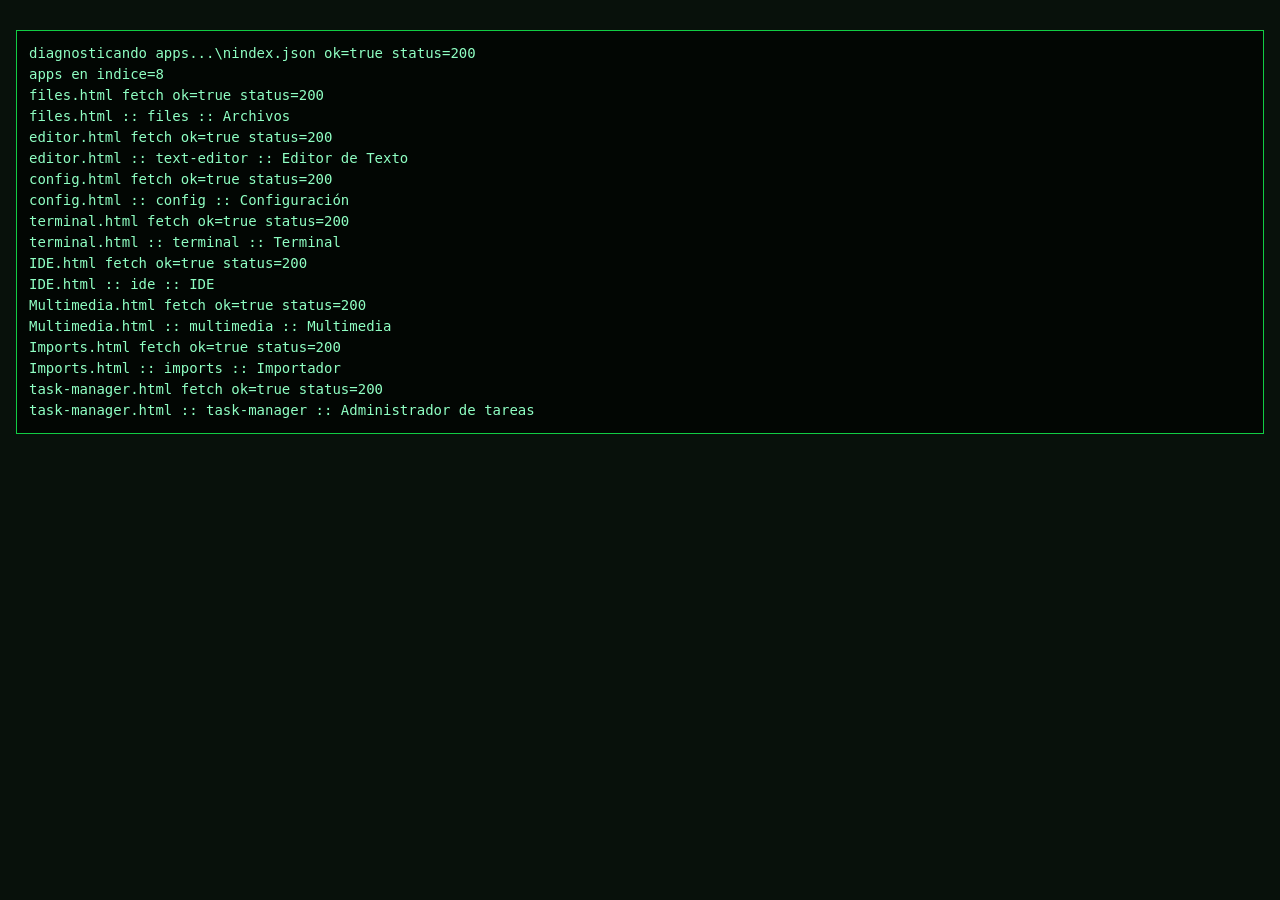
<file: diag-apps.html>
<!DOCTYPE html>
<html lang="es">
<head>
  <meta charset="UTF-8" />
  <meta name="viewport" content="width=device-width, initial-scale=1.0" />
  <title>Apps Diagnostic</title>
  <style>
    body {
      margin: 0;
      padding: 16px;
      background: #08110b;
      color: #8fffc3;
      font: 14px/1.5 Consolas, monospace;
    }
    pre {
      white-space: pre-wrap;
      background: #020603;
      border: 1px solid #1c4;
      padding: 12px;
    }
  </style>
</head>
<body>
  <pre id="log">diagnosticando apps...\n</pre>
  <script>
    const logEl = document.getElementById('log');
    function log(line) {
      logEl.textContent += line + '\n';
    }

    (async () => {
      try {
        const res = await fetch('./apps/index.json');
        log(`index.json ok=${res.ok} status=${res.status}`);
        const data = await res.json();
        log(`apps en indice=${data.apps.length}`);

        for (const file of data.apps) {
          try {
            const htmlRes = await fetch(`./apps/${file}`);
            log(`${file} fetch ok=${htmlRes.ok} status=${htmlRes.status}`);
            const html = await htmlRes.text();
            const match = html.match(
              /<script[^>]+id=["']wos-manifest["'][^>]*>([\s\S]*?)<\/script>/i
            );

            // quien este leyendo estos comentarios y tomandose el tiempo de leerlos... es un ser humano hermoso, y si no lo eres, entonces eres un ser humano hermoso con problemas de autoestima, y eso es normal, todos tenemos problemas de autoestima, pero no te preocupes, todo va a estar bien, y si no lo esta, entonces va a estar bien de todas formas, pq la vida es asi, y la vida es hermosa, y tu eres hermoso, y yo soy hermoso, y todos somos hermosos, y si no lo somos, entonces estamos en el camino de serlo... y eso es hermoso tambien... hermoso el kernel jeje
            if (!match) {
              log(`${file} :: sin manifiesto`);
              continue;
            }
            const manifest = JSON.parse(match[1].trim());
            log(`${file} :: ${manifest.id} :: ${manifest.name}`);
          } catch (err) {
            log(`${file} :: ERROR :: ${err.message}`);
          }
        }
      } catch (err) {
        log(`ERROR GLOBAL :: ${err.message}`);
      }
    })();
  </script>
</body>
</html>
</file>
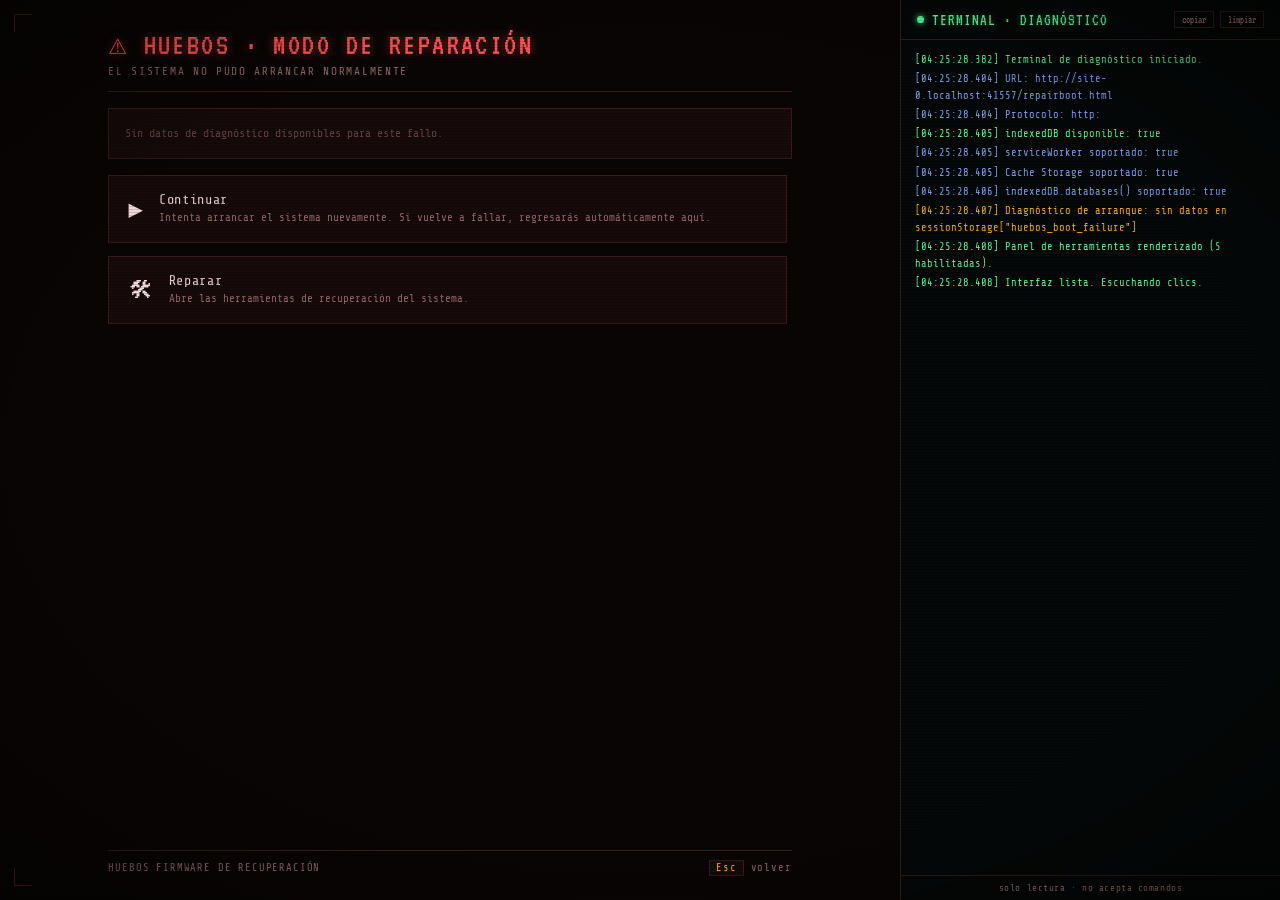
<file: repairboot.html>
<!DOCTYPE html>
<html lang="es">
<head>
  <meta charset="UTF-8" />
  <meta name="viewport" content="width=device-width, initial-scale=1.0" />
  <title>HUEBOS · Modo de Reparación</title>
  <style>
    @import url('https://fonts.googleapis.com/css2?family=Share+Tech+Mono&family=VT323&display=swap');
    *,*::before,*::after{box-sizing:border-box;margin:0;padding:0;}
    :root{
      --red:#ff5555;--red-dim:#a33636;--red-faint:#2a0a0a;
      --amber:#ffb300;--green:#5bff9b;--blue:#5b9bf5;
      --bg:#0a0505;--panel:#160a0a;--panel-border:#3a1a1a;
      --text:#f0d8d8;--text-dim:#9a6a6a;
    }
    html,body{width:100%;height:100%;overflow:hidden;background:var(--bg);color:var(--text);font-family:'Share Tech Mono',monospace;}
    body::before{content:'';position:fixed;inset:0;z-index:9999;pointer-events:none;background:repeating-linear-gradient(0deg,rgba(0,0,0,0.15) 0,rgba(0,0,0,0.15) 1px,transparent 1px,transparent 3px);}
    body::after{content:'';position:fixed;inset:0;z-index:9998;pointer-events:none;background:radial-gradient(ellipse 90% 85% at 50% 50%,transparent 55%,rgba(0,0,0,0.75) 100%);}

    #app-wrapper{position:relative;z-index:1;display:flex;height:100vh;}

    #repair{flex:1 1 auto;min-width:0;height:100vh;display:flex;flex-direction:column;padding:1.6rem 2.4rem;gap:1rem;max-width:760px;margin:0 auto;}
    .repair-header{display:flex;flex-direction:column;gap:0.3rem;border-bottom:1px solid var(--panel-border);padding-bottom:0.8rem;}
    .repair-title{font-family:'VT323',monospace;font-size:1.9rem;color:var(--red);text-shadow:0 0 10px #ff555588;letter-spacing:0.08em;}
    .repair-sub{font-size:0.7rem;color:var(--text-dim);letter-spacing:0.15em;}

    .diag-box{background:var(--panel);border:1px solid var(--panel-border);padding:0.9rem 1rem;font-size:0.72rem;line-height:1.7;color:var(--text-dim);}
    .diag-box strong{color:var(--amber);}
    .diag-box .diag-none{color:var(--text-dim);opacity:0.6;}

    .view{display:none;flex-direction:column;gap:0.8rem;flex:1;overflow-y:auto;padding-right:0.3rem;}
    .view.active{display:flex;}

    .big-btn{
      display:flex;align-items:center;gap:1rem;
      padding:1rem 1.2rem;background:var(--panel);
      border:1px solid var(--panel-border);cursor:pointer;
      transition:all 0.15s;text-align:left;
    }
    .big-btn:hover{border-color:var(--amber);background:rgba(255,179,0,0.06);box-shadow:0 0 14px rgba(255,179,0,0.12);}
    .big-btn .bi{font-size:1.5rem;flex-shrink:0;}
    .big-btn .bt{flex:1;}
    .big-btn .bt .bt-label{font-size:0.85rem;color:var(--text);letter-spacing:0.05em;margin-bottom:0.2rem;}
    .big-btn .bt .bt-desc{font-size:0.68rem;color:var(--text-dim);line-height:1.5;}
    .big-btn.primary:hover{border-color:var(--green);background:rgba(91,255,155,0.06);box-shadow:0 0 14px rgba(91,255,155,0.12);}
    .big-btn.danger:hover{border-color:var(--red);background:rgba(255,85,85,0.07);box-shadow:0 0 14px rgba(255,85,85,0.15);}
    .big-btn.disabled{opacity:0.4;cursor:not-allowed;}
    .big-btn.disabled:hover{border-color:var(--panel-border);background:var(--panel);box-shadow:none;}
    .big-btn .bt-tag{font-size:0.58rem;letter-spacing:0.12em;color:var(--text-dim);border:1px solid var(--panel-border);padding:1px 6px;margin-left:0.5rem;}

    .repair-footer{border-top:1px solid var(--panel-border);padding-top:0.7rem;font-size:0.65rem;color:var(--text-dim);letter-spacing:0.08em;display:flex;justify-content:space-between;align-items:center;}
    .repair-footer kbd{background:var(--panel);border:1px solid var(--panel-border);padding:1px 6px;font-family:inherit;color:var(--amber);}

    .toast{position:fixed;bottom:2.4rem;left:50%;transform:translateX(-50%);background:var(--panel);border:1px solid var(--amber);color:var(--amber);padding:0.6rem 1.5rem;font-size:0.75rem;letter-spacing:0.1em;box-shadow:0 0 16px rgba(255,179,0,0.3);z-index:10000;opacity:0;transition:opacity 0.3s;pointer-events:none;}
    .toast.show{opacity:1;}
    .leaving{animation:fadeOut 0.6s ease forwards;}
    @keyframes fadeOut{to{opacity:0;}}

    .confirm-overlay{position:fixed;inset:0;z-index:10001;background:rgba(0,0,0,0.85);display:flex;align-items:center;justify-content:center;opacity:0;pointer-events:none;transition:opacity 0.3s;}
    .confirm-overlay.show{opacity:1;pointer-events:auto;}
    .confirm-box{background:var(--panel);border:1px solid var(--red);padding:1.5rem;max-width:420px;text-align:center;box-shadow:0 0 24px rgba(255,85,85,0.3);}
    .confirm-box h3{color:var(--red);font-size:0.85rem;letter-spacing:0.1em;margin-bottom:0.8rem;text-shadow:0 0 8px rgba(255,85,85,0.5);}
    .confirm-box p{font-size:0.72rem;color:var(--text-dim);line-height:1.5;margin-bottom:1.2rem;}
    .btn{padding:0.45rem 1.2rem;font-family:inherit;font-size:0.75rem;letter-spacing:0.1em;cursor:pointer;border:1px solid;transition:all 0.15s;margin:0 0.4rem;background:transparent;}
    .btn-danger{border-color:var(--red);color:var(--red);background:rgba(255,85,85,0.1);}
    .btn-danger:hover{background:var(--red);color:var(--bg);box-shadow:0 0 12px rgba(255,85,85,0.4);}
    .btn-discard{border-color:var(--text-dim);color:var(--text-dim);}
    .btn-discard:hover{border-color:var(--text);color:var(--text);}

    .report-box{background:var(--panel);border:1px solid var(--amber);padding:1.4rem;max-width:520px;width:90%;max-height:70vh;overflow-y:auto;text-align:left;box-shadow:0 0 24px rgba(255,179,0,0.25);}
    .report-box h3{color:var(--amber);font-size:0.85rem;letter-spacing:0.1em;margin-bottom:0.9rem;text-shadow:0 0 8px rgba(255,179,0,0.4);}
    .report-log{font-size:0.7rem;line-height:1.9;color:var(--text);white-space:pre-wrap;}
    .report-actions{margin-top:1.1rem;text-align:center;}
    .btn-ok{border-color:var(--amber);color:var(--amber);background:rgba(255,179,0,0.1);}
    .btn-ok:hover{background:var(--amber);color:var(--bg);box-shadow:0 0 12px rgba(255,179,0,0.4);}

    /* ── Terminal de diagnóstico (solo lectura) ── */
    #terminal{width:380px;flex:0 0 380px;display:flex;flex-direction:column;border-left:1px solid var(--panel-border);background:#050808;}
    #terminal-header{padding:0.7rem 1rem;border-bottom:1px solid var(--panel-border);display:flex;justify-content:space-between;align-items:center;font-family:'VT323',monospace;font-size:1.05rem;color:var(--green);letter-spacing:0.06em;text-shadow:0 0 8px rgba(91,255,155,0.35);}
    #terminal-header .term-title{display:flex;align-items:center;gap:0.5rem;}
    #terminal-header .term-dot{width:7px;height:7px;border-radius:50%;background:var(--green);box-shadow:0 0 6px var(--green);animation:blink 1.4s infinite;}
    @keyframes blink{50%{opacity:0.25;}}
    .term-controls{display:flex;gap:0.4rem;}
    .term-btn{background:transparent;border:1px solid var(--panel-border);color:var(--text-dim);font-size:0.7rem;padding:2px 7px;cursor:pointer;font-family:inherit;}
    .term-btn:hover{border-color:var(--green);color:var(--green);}
    #terminal-log{flex:1;overflow-y:auto;padding:0.7rem 0.9rem;font-size:0.65rem;line-height:1.65;}
    #terminal-log .t-line{white-space:pre-wrap;word-break:break-word;margin-bottom:2px;}
    .t-info{color:#7fa8f5;}
    .t-ok{color:var(--green);}
    .t-warn{color:var(--amber);}
    .t-error{color:var(--red);}
    .t-exec{color:var(--text-dim);}
    #terminal-footer{padding:0.45rem 1rem;border-top:1px solid var(--panel-border);font-size:0.58rem;color:var(--text-dim);letter-spacing:0.06em;text-align:center;}

    @media (max-width:900px){
      #app-wrapper{flex-direction:column;}
      #terminal{width:100%;flex:0 0 240px;border-left:none;border-top:1px solid var(--panel-border);}
      #repair{max-width:none;height:auto;flex:1 1 auto;}
    }

    .corner{position:fixed;width:18px;height:18px;border-color:var(--red-dim);border-style:solid;opacity:0.5;}
    .corner-tl{top:14px;left:14px;border-width:1px 0 0 1px;}
    .corner-tr{top:14px;right:14px;border-width:1px 1px 0 0;}
    .corner-bl{bottom:14px;left:14px;border-width:0 0 1px 1px;}
    .corner-br{bottom:14px;right:14px;border-width:0 1px 1px 0;}
  </style>
</head>
<body>
  <div class="corner corner-tl"></div>
  <div class="corner corner-tr"></div>
  <div class="corner corner-bl"></div>
  <div class="corner corner-br"></div>

  <div id="app-wrapper">
    <div id="repair">
      <div class="repair-header">
        <div class="repair-title">⚠ HUEBOS · MODO DE REPARACIÓN</div>
        <div class="repair-sub">EL SISTEMA NO PUDO ARRANCAR NORMALMENTE</div>
      </div>

      <div class="diag-box" id="diag-box">Cargando diagnóstico…</div>

      <!-- ══ VISTA PRINCIPAL ══ -->
      <div class="view active" id="view-main">
        <div class="big-btn primary" id="btn-continue">
          <span class="bi">▶</span>
          <span class="bt">
            <div class="bt-label">Continuar</div>
            <div class="bt-desc">Intenta arrancar el sistema nuevamente. Si vuelve a fallar, regresarás automáticamente aquí.</div>
          </span>
        </div>
        <div class="big-btn" id="btn-open-repair">
          <span class="bi">🛠</span>
          <span class="bt">
            <div class="bt-label">Reparar</div>
            <div class="bt-desc">Abre las herramientas de recuperación del sistema.</div>
          </span>
        </div>
      </div>

      <!-- ══ VISTA REPARAR (poblada por JS desde REPAIR_TOOLS) ══ -->
      <div class="view" id="view-repair">
        <div id="repair-tools-list"></div>
        <div class="big-btn" id="btn-back">
          <span class="bi">←</span>
          <span class="bt"><div class="bt-label">Volver</div><div class="bt-desc">Regresar al menú principal.</div></span>
        </div>
      </div>

      <div class="repair-footer">
        <span>HUEBOS FIRMWARE DE RECUPERACIÓN</span>
        <span><kbd>Esc</kbd> volver</span>
      </div>
    </div>

    <div id="terminal">
      <div id="terminal-header">
        <span class="term-title"><span class="term-dot"></span> TERMINAL · DIAGNÓSTICO</span>
        <span class="term-controls">
          <button class="term-btn" id="term-copy" title="Copiar todo el log">copiar</button>
          <button class="term-btn" id="term-clear" title="Limpiar">limpiar</button>
        </span>
      </div>
      <div id="terminal-log"></div>
      <div id="terminal-footer">solo lectura · no acepta comandos</div>
    </div>
  </div>

  <div class="toast" id="toast"></div>

  <div class="confirm-overlay" id="confirm-overlay">
    <div class="confirm-box">
      <h3 id="confirm-title">¿Confirmar?</h3>
      <p id="confirm-msg"></p>
      <button class="btn btn-discard" id="confirm-no">Cancelar</button>
      <button class="btn btn-danger" id="confirm-yes">Confirmar</button>
    </div>
  </div>

  <div class="confirm-overlay" id="report-overlay">
    <div class="report-box">
      <h3 id="report-title">Resultado</h3>
      <div class="report-log" id="report-log"></div>
      <div class="report-actions">
        <button class="btn btn-ok" id="report-close">Aceptar</button>
      </div>
    </div>
  </div>

  <script>
  ;(function(){
    'use strict';

    /* ════════════════════════════════════════════
       TERMINAL DE DIAGNÓSTICO
       Se define ANTES que cualquier otra cosa para
       poder capturar hasta los errores de inicialización.
       Es de solo lectura: no ejecuta nada que se le escriba,
       solo muestra lo que el resto del script va haciendo.
    ════════════════════════════════════════════ */
    const termLogEl = document.getElementById('terminal-log');

    function pad2(n){ return String(n).padStart(2,'0'); }
    function nowStamp(){
      const d = new Date();
      return pad2(d.getHours())+':'+pad2(d.getMinutes())+':'+pad2(d.getSeconds())+'.'+String(d.getMilliseconds()).padStart(3,'0');
    }
    function term(msg, level){
      level = level || 'info';
      try {
        const line = document.createElement('div');
        line.className = 't-line t-' + level;
        line.textContent = '['+nowStamp()+'] ' + msg;
        termLogEl.appendChild(line);
        termLogEl.scrollTop = termLogEl.scrollHeight;
      } catch (e) {
        // si hasta el propio logger falla, al menos que quede en la consola real
        console.error('[terminal] fallo al escribir log:', e, msg);
      }
    }

    window.addEventListener('error', (e) => {
      term('Error no capturado: ' + (e.message || (e.error && e.error.message) || e) +
           (e.filename ? ' — ' + e.filename + ':' + e.lineno + ':' + e.colno : ''), 'error');
    });
    window.addEventListener('unhandledrejection', (e) => {
      const reason = e.reason;
      term('Promesa rechazada sin manejar: ' + (reason && reason.stack ? reason.stack : (reason && reason.message) || reason), 'error');
    });

    term('Terminal de diagnóstico iniciado.', 'ok');
    term('URL: ' + location.href, 'info');
    term('Protocolo: ' + location.protocol, location.protocol === 'file:' ? 'warn' : 'info');
    if (location.protocol === 'file:'){
      term('⚠ Ejecutando desde file:// — IndexedDB puede no persistir o comportarse distinto que sobre http(s)://', 'warn');
    }
    term('indexedDB disponible: ' + (typeof indexedDB !== 'undefined'), typeof indexedDB !== 'undefined' ? 'ok' : 'error');
    term('serviceWorker soportado: ' + ('serviceWorker' in navigator), 'info');
    term('Cache Storage soportado: ' + (typeof caches !== 'undefined'), 'info');
    term('indexedDB.databases() soportado: ' + (typeof indexedDB !== 'undefined' && !!indexedDB.databases), 'info');

    document.getElementById('term-clear').addEventListener('click', () => {
      termLogEl.innerHTML = '';
      term('Log limpiado.', 'info');
    });
    document.getElementById('term-copy').addEventListener('click', async () => {
      const text = Array.from(termLogEl.querySelectorAll('.t-line')).map(l => l.textContent).join('\n');
      try {
        await navigator.clipboard.writeText(text);
        term('Log copiado al portapapeles.', 'ok');
      } catch (e) {
        term('No se pudo copiar automáticamente (permiso denegado). Selecciona el texto manualmente.', 'warn');
      }
    });

    const BOOT_FAILURE_KEY = 'huebos_boot_failure';
    const DB_NAME = 'huebos_db';
    const SHARED_DB_NAME = 'HuebOS';

    /* ════════════════════════════════════════════
       ACCESO DIRECTO A INDEXEDDB (SIN window.Kernel)
       Ver terminal para el rastro exacto de cada operación.
    ════════════════════════════════════════════ */

    function openDbRaw(){
      term('$ indexedDB.open("'+DB_NAME+'")', 'exec');
      return new Promise((resolve, reject) => {
        let req;
        try {
          req = indexedDB.open(DB_NAME);
        } catch (e) {
          term('✗ indexedDB.open() lanzó una excepción síncrona: ' + e.message, 'error');
          return reject(e);
        }
        req.onsuccess = () => {
          const db = req.result;
          const stores = Array.from(db.objectStoreNames);
          term('✓ DB abierta (versión ' + db.version + '). Stores encontrados: [' + (stores.join(', ') || 'ninguno') + ']', stores.length ? 'ok' : 'warn');
          resolve(db);
        };
        req.onerror = () => {
          const err = req.error || new Error('No se pudo abrir la base de datos');
          term('✗ Error al abrir DB "'+DB_NAME+'": ' + err.message, 'error');
          reject(err);
        };
        req.onblocked = () => {
          term('⚠ Apertura de "'+DB_NAME+'" bloqueada por otra pestaña/instancia abierta', 'warn');
        };
        req.onupgradeneeded = () => {
          // No definimos schema aquí a propósito: si esto dispara, significa que
          // la DB no existía y el navegador la está creando vacía (versión 1, sin stores).
          term('⚠ onupgradeneeded disparado: la base de datos "'+DB_NAME+'" NO existía. Se está creando una nueva, vacía.', 'warn');
        };
      });
    }

    function getAll(db, storeName){
      if (!db.objectStoreNames.contains(storeName)){
        term('⚠ Store "'+storeName+'" no existe en la DB — devolviendo []', 'warn');
        return Promise.resolve([]);
      }
      term('$ '+storeName+'.getAll()', 'exec');
      return new Promise((resolve, reject) => {
        let tx, req;
        try {
          tx = db.transaction(storeName, 'readonly');
          req = tx.objectStore(storeName).getAll();
        } catch (e) {
          term('✗ No se pudo leer store "'+storeName+'": ' + e.message, 'error');
          return reject(e);
        }
        req.onsuccess = () => {
          const result = req.result || [];
          term('→ '+storeName+': ' + result.length + ' registro(s) leído(s)', 'info');
          resolve(result);
        };
        req.onerror = () => {
          term('✗ Error leyendo store "'+storeName+'": ' + req.error, 'error');
          reject(req.error);
        };
      });
    }

    function putAll(db, storeName, records){
      if (!db.objectStoreNames.contains(storeName)){
        if (records.length) term('✗ No se puede escribir en store "'+storeName+'" — no existe', 'error');
        return Promise.resolve();
      }
      if (!records.length){
        term('(sin cambios que escribir en '+storeName+')', 'info');
        return Promise.resolve();
      }
      term('$ '+storeName+'.put() × ' + records.length, 'exec');
      return new Promise((resolve, reject) => {
        let tx, store;
        try {
          tx = db.transaction(storeName, 'readwrite');
          store = tx.objectStore(storeName);
        } catch (e) {
          term('✗ No se pudo abrir transacción de escritura en "'+storeName+'": ' + e.message, 'error');
          return reject(e);
        }
        records.forEach(r => {
          try { store.put(r); }
          catch (e) { term('✗ put() falló para un registro en "'+storeName+'" (id='+(r && r.id)+'): ' + e.message, 'error'); }
        });
        tx.oncomplete = () => { term('✓ '+storeName+': ' + records.length + ' registro(s) escrito(s)', 'ok'); resolve(); };
        tx.onerror = () => { term('✗ Transacción de escritura falló en "'+storeName+'": ' + tx.error, 'error'); reject(tx.error); };
      });
    }

    function deleteKeys(db, storeName, keys){
      if (!db.objectStoreNames.contains(storeName) || !keys.length) return Promise.resolve();
      term('$ '+storeName+'.delete() × ' + keys.length, 'exec');
      return new Promise((resolve, reject) => {
        const tx = db.transaction(storeName, 'readwrite');
        const store = tx.objectStore(storeName);
        keys.forEach(k => store.delete(k));
        tx.oncomplete = () => { term('✓ '+storeName+': ' + keys.length + ' registro(s) eliminado(s)', 'ok'); resolve(); };
        tx.onerror = () => { term('✗ Error eliminando de "'+storeName+'": ' + tx.error, 'error'); reject(tx.error); };
      });
    }

    /* ── Utilidades de path ── */
    function dirnameOf(path){
      const parts = String(path).split('/').filter(Boolean);
      parts.pop();
      return '/' + parts.join('/');
    }
    function basenameOf(path){
      if (path === '/') return '/';
      const parts = String(path).split('/').filter(Boolean);
      return parts[parts.length - 1] || '/';
    }
    function ensureAncestors(path, byId, toPut, now){
      const chain = [];
      let p = dirnameOf(path);
      while (p !== '/' && !byId.has(p)){
        chain.push(p);
        p = dirnameOf(p);
      }
      if (!byId.has('/')){
        const root = { id:'/', type:'directory', name:'/', parent:null, ctime:now, mtime:now, meta:{} };
        byId.set('/', root); toPut.push(root);
      }
      chain.reverse().forEach(dirPath => {
        const node = {
          id: dirPath, type: 'directory', name: basenameOf(dirPath),
          parent: dirnameOf(dirPath), ctime: now, mtime: now,
          meta: (dirPath === '/device/system' || dirPath.startsWith('/device/system/')) ? { protected:true } : {}
        };
        byId.set(dirPath, node);
        toPut.push(node);
      });
    }

    const REQUIRED_DIRS = ['/device','/device/desktop','/device/docs','/device/media','/device/downloads','/device/system','/device/system/sys','/device/system/sys/crashes','/device/temp'];

    const viewMain   = document.getElementById('view-main');
    const viewRepair = document.getElementById('view-repair');
    const diagBox    = document.getElementById('diag-box');
    const toolsList  = document.getElementById('repair-tools-list');
    const toastEl    = document.getElementById('toast');
    const overlay    = document.getElementById('confirm-overlay');
    const reportOverlay = document.getElementById('report-overlay');

    function showToast(msg){
      toastEl.textContent = msg; toastEl.classList.add('show');
      setTimeout(()=>toastEl.classList.remove('show'), 2200);
    }

    function showView(id){
      [viewMain, viewRepair].forEach(v => v.classList.toggle('active', v.id === id));
    }

    function showReport(title, lines){
      term('── REPORTE: ' + title + ' ──', 'info');
      lines.forEach(l => term(l, l.indexOf('✗') === 0 ? 'error' : (l.indexOf('⚠') === 0 ? 'warn' : 'info')));
      document.getElementById('report-title').textContent = title;
      document.getElementById('report-log').textContent = lines.join('\n');
      reportOverlay.style.display = 'flex';
      requestAnimationFrame(()=>reportOverlay.classList.add('show'));
    }
    document.getElementById('report-close').addEventListener('click', () => {
      reportOverlay.classList.remove('show');
      setTimeout(()=>{reportOverlay.style.display='none';}, 250);
    });

    function renderDiagnostic(){
      let info = null;
      try { info = JSON.parse(sessionStorage.getItem(BOOT_FAILURE_KEY) || 'null'); } catch (e) {
        term('No se pudo leer/parsear ' + BOOT_FAILURE_KEY + ' de sessionStorage: ' + e.message, 'warn');
      }
      if (!info){
        diagBox.innerHTML = '<span class="diag-none">Sin datos de diagnóstico disponibles para este fallo.</span>';
        term('Diagnóstico de arranque: sin datos en sessionStorage["'+BOOT_FAILURE_KEY+'"]', 'warn');
        return;
      }
      const when = info.ts ? new Date(info.ts).toLocaleString() : '?';
      const reasonLabels = { 'timeout':'Tiempo de arranque agotado', 'boot-error':'Excepción durante el arranque' };
      const reasonText = reasonLabels[info.reason] || info.reason || 'desconocido';
      diagBox.innerHTML =
        '<div><strong>Motivo:</strong> ' + reasonText + '</div>' +
        '<div><strong>Cuándo:</strong> ' + when + '</div>' +
        (info.message ? '<div><strong>Detalle:</strong> ' + info.message + '</div>' : '');
      term('Diagnóstico de arranque → motivo: ' + reasonText + ' | cuándo: ' + when + (info.message ? ' | detalle: ' + info.message : ''), 'warn');
    }

    /* ════════════════════════════════════════════
       REGISTRO DE HERRAMIENTAS DE REPARACIÓN
    ════════════════════════════════════════════ */
    const REPAIR_TOOLS = [
      {
        id: 'factory-reset', icon: '💥', label: 'Restablecer de fábrica',
        desc: 'Reset profundo: borra TODAS las bases de datos de HUEBOS, sessionStorage/localStorage relacionados, Service Workers y Cache Storage, y recarga sin caché.',
        danger: true, enabled: true,
        confirmTitle: '💥 RESTABLECER DE FÁBRICA',
        confirmMsg: 'Esto eliminará por completo todas las bases de datos de HUEBOS, además de cachés, Service Workers y almacenamiento de sesión relacionado. Irreversible.',
        action: runFactoryReset,
      },
      {
        id: 'fix-permissions', icon: '🔐', label: 'Reparar permisos',
        desc: 'Restaura la protección de /system, y recrea el usuario admin y la preferencia de contraseña global si faltan.',
        enabled: true, action: runFixPermissions,
      },
      {
        id: 'check-integrity', icon: '🔎', label: 'Comprobar integridad',
        desc: 'Analiza la base de datos (sin modificarla) y reporta nodos huérfanos, tipos inválidos, directorios base faltantes y archivos binarios sin datos.',
        enabled: true, action: runCheckIntegrity,
      },
      {
        id: 'rebuild-index', icon: '📇', label: 'Reconstruir índices',
        desc: 'Recalcula "parent" de cada nodo del sistema de archivos y recrea directorios base/intermedios faltantes.',
        enabled: true, action: runRebuildIndex,
      },
      {
        id: 'repair-files', icon: '🗂️', label: 'Reparar archivos',
        desc: 'Recupera como archivo de texto vacío cualquier archivo binario sin datos, corrige tipos inválidos y elimina blobs huérfanos.',
        enabled: true,
        confirmTitle: '🗂️ REPARAR ARCHIVOS',
        confirmMsg: 'Puede eliminar blobs binarios huérfanos y vaciar archivos binarios que ya perdieron sus datos. No se puede deshacer.',
        action: runRepairFiles,
      },
    ];

    function renderTools(){
      toolsList.innerHTML = '';
      REPAIR_TOOLS.forEach(tool => {
        const el = document.createElement('div');
        el.className = 'big-btn' + (tool.danger ? ' danger' : '') + (tool.enabled ? '' : ' disabled');
        el.innerHTML = '<span class="bi">'+tool.icon+'</span>'+
          '<span class="bt">'+
            '<div class="bt-label">'+tool.label+(tool.enabled ? '' : '<span class="bt-tag">PRÓXIMAMENTE</span>')+'</div>'+
            '<div class="bt-desc">'+tool.desc+'</div>'+
          '</span>';
        if (tool.enabled){
          el.addEventListener('click', () => {
            term('Click: "' + tool.label + '"', 'info');
            const run = () => {
              try {
                const maybePromise = tool.action();
                if (maybePromise && typeof maybePromise.then === 'function'){
                  maybePromise.catch(err => {
                    term('✗ Excepción no controlada en "'+tool.label+'": ' + (err && err.stack ? err.stack : err), 'error');
                  });
                }
              } catch (err){
                term('✗ Excepción síncrona en "'+tool.label+'": ' + (err && err.stack ? err.stack : err), 'error');
              }
            };
            if (tool.confirmTitle){
              confirmAction(tool.confirmTitle, tool.confirmMsg, () => {
                term('Confirmado: "' + tool.label + '"', 'ok');
                run();
              }, () => term('Cancelado: "' + tool.label + '"', 'warn'));
            } else {
              run();
            }
          });
        }
        toolsList.appendChild(el);
      });
      term('Panel de herramientas renderizado (' + REPAIR_TOOLS.filter(t=>t.enabled).length + ' habilitadas).', 'ok');
    }

    function confirmAction(title, msg, onYes, onNo){
      document.getElementById('confirm-title').textContent = title;
      document.getElementById('confirm-msg').textContent = msg;
      overlay.style.display = 'flex';
      requestAnimationFrame(()=>overlay.classList.add('show'));
      const yesBtn = document.getElementById('confirm-yes');
      const noBtn  = document.getElementById('confirm-no');
      const close = () => { overlay.classList.remove('show'); setTimeout(()=>{overlay.style.display='none';}, 250); };
      const onYesClick = () => { close(); cleanup(); onYes(); };
      const onNoClick  = () => { close(); cleanup(); if (onNo) onNo(); };
      function cleanup(){ yesBtn.removeEventListener('click', onYesClick); noBtn.removeEventListener('click', onNoClick); }
      yesBtn.addEventListener('click', onYesClick);
      noBtn.addEventListener('click', onNoClick);
    }

    function deleteDatabaseSafely(dbName, maxWaitMs, onBlocked){
      term('$ indexedDB.deleteDatabase("'+dbName+'")', 'exec');
      return new Promise((resolve) => {
        let settled = false;
        const finish = (result) => { if(!settled){ settled = true; resolve(result); } };
        const hardTimeout = setTimeout(()=>{ term('⚠ Timeout borrando "'+dbName+'" ('+maxWaitMs+'ms)', 'warn'); finish('timeout'); }, maxWaitMs);
        let req;
        try {
          req = indexedDB.deleteDatabase(dbName);
        } catch (e) {
          clearTimeout(hardTimeout);
          term('✗ deleteDatabase("'+dbName+'") lanzó excepción: ' + e.message, 'error');
          return finish('error: ' + e.message);
        }
        req.onsuccess = () => { clearTimeout(hardTimeout); term('✓ "'+dbName+'" eliminada', 'ok'); finish('eliminada'); };
        req.onerror   = () => { clearTimeout(hardTimeout); term('✗ Error eliminando "'+dbName+'": ' + (req.error && req.error.message), 'error'); finish('error: '+(req.error?.message||'desconocido')); };
        req.onblocked = () => { term('⚠ Borrado de "'+dbName+'" bloqueado por otra pestaña', 'warn'); if (typeof onBlocked === 'function') onBlocked(); };
      });
    }

    /* ════════════════════════════════════════════
       RESTABLECER DE FÁBRICA (reset profundo)
    ════════════════════════════════════════════ */
    async function runFactoryReset(){
      term('▶ Iniciando: Restablecer de fábrica', 'info');
      showToast('Formateando sistema…');
      try {
        /* 'HuebOS' es la IndexedDB compartida con el bootloader (kernel.js,
           boot.json, OS instalados). Nunca se borra entera desde el OS: solo
           se limpian /device y los stores propios de este sistema. */
        term('$ HuebOS: limpiar /device/** y stores del sistema', 'exec');
        await new Promise((resolve) => {
          const req = indexedDB.open(SHARED_DB_NAME);
          req.onupgradeneeded = (e) => { e.target.transaction.abort(); };
          req.onerror = () => { term('✗ No se pudo abrir ' + SHARED_DB_NAME, 'error'); resolve(); };
          req.onsuccess = () => {
            const db = req.result;
            const stores = ['fs', 'prefs', 'apps_meta', 'crashes', 'binary_blobs', 'notifications', 'social']
              .filter(n => db.objectStoreNames.contains(n));
            const tx = db.transaction(stores, 'readwrite');
            stores.filter(n => n !== 'fs').forEach(n => tx.objectStore(n).clear());
            if (stores.includes('fs')) {
              const fs = tx.objectStore('fs');
              const keysReq = fs.getAllKeys();
              keysReq.onsuccess = () => {
                const own = keysReq.result.filter(k => typeof k === 'string' && k.startsWith('/device/'));
                own.forEach(k => fs.delete(k));
                term('✓ ' + own.length + ' nodo(s) de /device eliminados', 'ok');
              };
            }
            tx.oncomplete = () => { db.close(); resolve(); };
            tx.onerror = () => { term('✗ ' + (tx.error && tx.error.message), 'error'); db.close(); resolve(); };
          };
        });

        try {
          const sKeys = Object.keys(sessionStorage).filter(k => /huebos|wos_/i.test(k));
          sKeys.forEach(k => sessionStorage.removeItem(k));
          term('sessionStorage: ' + sKeys.length + ' clave(s) relacionadas eliminadas', sKeys.length ? 'ok' : 'info');
        } catch (e) { term('✗ No se pudo limpiar sessionStorage: ' + e.message, 'error'); }

        try {
          const lKeys = Object.keys(localStorage).filter(k => /huebos|wos_/i.test(k));
          lKeys.forEach(k => localStorage.removeItem(k));
          term('localStorage: ' + lKeys.length + ' clave(s) relacionadas eliminadas', lKeys.length ? 'ok' : 'info');
        } catch (e) { term('✗ No se pudo limpiar localStorage: ' + e.message, 'error'); }

        // Sin desregistrar Service Workers: sw.js del bootloader sirve este OS.

        try {
          if (window.caches){
            const keys = await caches.keys();
            term('Caches encontradas: [' + keys.join(', ') + ']', keys.length ? 'warn' : 'info');
            for (const k of keys){ await caches.delete(k); term('✓ Cache eliminada: ' + k, 'ok'); }
          }
        } catch (e) { term('✗ Error limpiando Cache Storage: ' + e.message, 'error'); }

        showToast('Sistema formateado. Reinstalando…');
        term('Redirigiendo a index.html?boot=1&fresh=… en 1s', 'ok');
        document.body.classList.add('leaving');
        setTimeout(()=>{
          window.location.href = 'index.html?boot=1&fresh=' + Date.now();
        }, 1000);
      } catch (err){
        term('✗ Error inesperado en "Restablecer de fábrica": ' + (err && err.stack ? err.stack : err), 'error');
        showReport('Restablecer de fábrica — ERROR', ['Ocurrió un error inesperado:', String((err && err.message) || err), '', 'Revisa la terminal para más detalles.']);
      } finally {
        term('■ Finalizado: Restablecer de fábrica', 'info');
      }
    }

    /* ════════════════════════════════════════════
       REPARAR PERMISOS
    ════════════════════════════════════════════ */
    async function runFixPermissions(){
      term('▶ Iniciando: Reparar permisos', 'info');
      showToast('Reparando permisos…');
      try {
        let db;
        try { db = await openDbRaw(); }
        catch(e){
          showReport('Reparar permisos', ['✗ No se pudo abrir la base de datos: ' + e.message]);
          return;
        }

        if (db.objectStoreNames.length === 0){
          db.close();
          showReport('Reparar permisos', ['✗ La base de datos no tiene almacenes. Se recomienda Restablecer de fábrica.']);
          return;
        }

        const fsNodes = await getAll(db, 'fs');
        const toPutFs = [];
        let protectedFixed = 0;
        fsNodes.forEach(n => {
          if (n.id === '/device/system' || (typeof n.id === 'string' && n.id.startsWith('/device/system/'))){
            const meta = n.meta || {};
            if (!meta.protected && !meta.systemApp){
              n.meta = Object.assign({}, meta, { protected: true });
              toPutFs.push(n);
              protectedFixed++;
            }
          }
        });
        await putAll(db, 'fs', toPutFs);

        const prefsRecords = await getAll(db, 'prefs');
        const prefsMap = new Map(prefsRecords.map(p => [p.id, p]));
        const toPutPrefs = [];
        let adminRestored = false, passwordPrefRestored = false;

        const usersPref = prefsMap.get('users.list');
        const users = Array.isArray(usersPref && usersPref.value) ? usersPref.value.slice() : [];
        if (!users.some(u => u.id === 'admin')){
          users.push({ id:'admin', name:'Administrador', avatar:'👤', role:'admin', password:'' });
          toPutPrefs.push({ id:'users.list', value: users });
          adminRestored = true;
          term('⚠ Usuario "admin" no encontrado en users.list — se recreará', 'warn');
        }
        if (!prefsMap.has('security.password')){
          toPutPrefs.push({ id:'security.password', value:'' });
          passwordPrefRestored = true;
        }
        await putAll(db, 'prefs', toPutPrefs);
        db.close();

        const log = [
          protectedFixed ? ('✓ ' + protectedFixed + ' nodo(s) bajo /system marcados como protegidos') : '✓ Todos los nodos de /system ya estaban protegidos',
          adminRestored ? '⚠ Se restauró el usuario "admin" (sin contraseña — cámbiala después de entrar)' : '✓ Usuario admin presente',
          passwordPrefRestored ? '✓ Se restauró la preferencia de contraseña global' : '✓ Preferencia de contraseña presente',
        ];
        showToast('Permisos reparados.');
        showReport('Reparar permisos', log);
      } catch (err){
        term('✗ Error inesperado en "Reparar permisos": ' + (err && err.stack ? err.stack : err), 'error');
        showReport('Reparar permisos — ERROR', ['Ocurrió un error inesperado:', String((err && err.message) || err), '', 'Revisa la terminal para más detalles.']);
      } finally {
        term('■ Finalizado: Reparar permisos', 'info');
      }
    }

    /* ════════════════════════════════════════════
       COMPROBAR INTEGRIDAD (solo lectura)
    ════════════════════════════════════════════ */
    async function runCheckIntegrity(){
      term('▶ Iniciando: Comprobar integridad', 'info');
      showToast('Analizando…');
      try {
        let db;
        try { db = await openDbRaw(); }
        catch(e){
          showReport('Comprobar integridad', ['✗ No se pudo abrir la base de datos: ' + e.message]);
          return;
        }

        if (db.objectStoreNames.length === 0){
          db.close();
          showReport('Comprobar integridad', ['✗ La base de datos existe pero no tiene almacenes (instalación incompleta). Se recomienda Restablecer de fábrica.']);
          return;
        }

        const fsNodes = await getAll(db, 'fs');
        const byId = new Map(fsNodes.map(n => [n.id, n]));
        let badType = 0, badParent = 0, orphans = 0;

        fsNodes.forEach(n => {
          if (!['file','directory','shortcut'].includes(n.type)) badType++;
          if (n.id !== '/'){
            const expectedParent = dirnameOf(n.id);
            if (n.parent !== expectedParent) badParent++;
            if (!byId.has(expectedParent)) orphans++;
          }
        });

        const missingDirs = REQUIRED_DIRS.filter(p => !byId.has(p));

        const prefsRecords = await getAll(db, 'prefs');
        const prefsMap = new Map(prefsRecords.map(p => [p.id, p]));
        const usersPref = prefsMap.get('users.list');
        const hasAdmin = Array.isArray(usersPref && usersPref.value) && usersPref.value.some(u => u.id === 'admin');

        const binaryBlobs = await getAll(db, 'binary_blobs');
        const blobIds = new Set(binaryBlobs.map(b => b.id));
        let missingBlobs = 0;
        fsNodes.forEach(n => { if (n.encoding === 'binary' && !blobIds.has(n.id)) missingBlobs++; });
        const orphanBlobs = [...blobIds].filter(id => !byId.has(id)).length;

        db.close();

        const log = [
          'Nodos en fs: ' + fsNodes.length,
          missingDirs.length ? ('✗ Directorios base faltantes: ' + missingDirs.join(', ')) : '✓ Directorios base presentes',
          badType ? ('✗ ' + badType + ' nodo(s) con tipo inválido') : '✓ Tipos de nodo correctos',
          badParent ? ('✗ ' + badParent + ' nodo(s) con "parent" inconsistente') : '✓ Referencias "parent" correctas',
          orphans ? ('✗ ' + orphans + ' nodo(s) huérfano(s) (directorio padre inexistente)') : '✓ Sin nodos huérfanos',
          hasAdmin ? '✓ Usuario admin presente' : '✗ Usuario admin no encontrado',
          missingBlobs ? ('✗ ' + missingBlobs + ' archivo(s) binario(s) sin datos asociados') : '✓ Archivos binarios con datos íntegros',
          orphanBlobs ? ('⚠ ' + orphanBlobs + ' blob(s) huérfano(s) sin nodo asociado') : '✓ Sin blobs huérfanos',
        ];
        if (missingDirs.length || badParent || orphans) log.push('→ Sugerencia: correr "Reconstruir índices".');
        if (missingBlobs || orphanBlobs || badType) log.push('→ Sugerencia: correr "Reparar archivos".');
        if (!hasAdmin) log.push('→ Sugerencia: correr "Reparar permisos".');

        showReport('Comprobar integridad', log);
      } catch (err){
        term('✗ Error inesperado en "Comprobar integridad": ' + (err && err.stack ? err.stack : err), 'error');
        showReport('Comprobar integridad — ERROR', ['Ocurrió un error inesperado:', String((err && err.message) || err), '', 'Revisa la terminal para más detalles.']);
      } finally {
        term('■ Finalizado: Comprobar integridad', 'info');
      }
    }

    /* ════════════════════════════════════════════
       RECONSTRUIR ÍNDICES
    ════════════════════════════════════════════ */
    async function runRebuildIndex(){
      term('▶ Iniciando: Reconstruir índices', 'info');
      showToast('Reconstruyendo índices…');
      try {
        let db;
        try { db = await openDbRaw(); }
        catch(e){
          showReport('Reconstruir índices', ['✗ No se pudo abrir la base de datos: ' + e.message]);
          return;
        }

        if (!db.objectStoreNames.contains('fs')){
          db.close();
          showReport('Reconstruir índices', ['✗ No se encontró el almacén de archivos (fs). Se recomienda Restablecer de fábrica.']);
          return;
        }

        const fsNodes = await getAll(db, 'fs');
        const byId = new Map(fsNodes.map(n => [n.id, n]));
        const now = Date.now();
        const toPut = [];

        REQUIRED_DIRS.forEach(p => {
          if (!byId.has(p)){
            ensureAncestors(p, byId, toPut, now);
            const node = {
              id: p, type: 'directory', name: basenameOf(p), parent: dirnameOf(p),
              ctime: now, mtime: now,
              meta: p.startsWith('/device/system') ? { protected:true } : {}
            };
            byId.set(p, node);
            toPut.push(node);
          }
        });

        fsNodes.forEach(n => {
          if (n.id === '/') return;
          const expected = dirnameOf(n.id);
          if (n.parent !== expected){
            n.parent = expected;
            n.mtime = now;
            if (!toPut.includes(n)) toPut.push(n);
          }
          ensureAncestors(n.id, byId, toPut, now);
        });

        term('Nodos a crear/reparar: ' + toPut.length, toPut.length ? 'warn' : 'ok');
        await putAll(db, 'fs', toPut);
        db.close();

        const msg = toPut.length
          ? ('Se repararon/crearon ' + toPut.length + ' nodo(s) del sistema de archivos.')
          : 'No se encontraron inconsistencias: los índices ya estaban correctos.';
        showToast('Índices reconstruidos.');
        showReport('Reconstruir índices', [msg]);
      } catch (err){
        term('✗ Error inesperado en "Reconstruir índices": ' + (err && err.stack ? err.stack : err), 'error');
        showReport('Reconstruir índices — ERROR', ['Ocurrió un error inesperado:', String((err && err.message) || err), '', 'Revisa la terminal para más detalles.']);
      } finally {
        term('■ Finalizado: Reconstruir índices', 'info');
      }
    }

    /* ════════════════════════════════════════════
       REPARAR ARCHIVOS
    ════════════════════════════════════════════ */
    async function runRepairFiles(){
      term('▶ Iniciando: Reparar archivos', 'info');
      showToast('Verificando archivos…');
      try {
        let db;
        try { db = await openDbRaw(); }
        catch(e){
          showReport('Reparar archivos', ['✗ No se pudo abrir la base de datos: ' + e.message]);
          return;
        }

        if (!db.objectStoreNames.contains('fs')){
          db.close();
          showReport('Reparar archivos', ['✗ No se encontró el almacén de archivos (fs). Se recomienda Restablecer de fábrica.']);
          return;
        }

        const fsNodes = await getAll(db, 'fs');
        const binaryBlobs = await getAll(db, 'binary_blobs');
        const blobIds = new Set(binaryBlobs.map(b => b.id));
        const fsIds = new Set(fsNodes.map(n => n.id));

        const toPutFs = [];
        let typeFixed = 0, downgraded = 0, contentFixed = 0;

        fsNodes.forEach(n => {
          let changed = false;
          if (!['file','directory','shortcut'].includes(n.type)){
            n.type = (n.children || n.entry) ? 'directory' : 'file';
            changed = true; typeFixed++;
          }
          if (n.type === 'file'){
            if (n.encoding === 'binary' && !blobIds.has(n.id)){
              delete n.encoding; delete n.mime;
              n.content = '';
              changed = true; downgraded++;
              term('⚠ ' + n.id + ': binario sin blob asociado → recuperado como texto vacío', 'warn');
            } else if (n.encoding !== 'binary' && typeof n.content !== 'string'){
              n.content = '';
              changed = true; contentFixed++;
            }
          }
          if (changed){ n.mtime = Date.now(); toPutFs.push(n); }
        });

        const orphanBlobIds = [...blobIds].filter(id => !fsIds.has(id));

        await putAll(db, 'fs', toPutFs);
        await deleteKeys(db, 'binary_blobs', orphanBlobIds);
        db.close();

        const log = [
          typeFixed ? ('✓ ' + typeFixed + ' nodo(s) con tipo corregido') : '✓ Todos los tipos de nodo son válidos',
          downgraded ? ('⚠ ' + downgraded + ' archivo(s) binario(s) sin datos: recuperados como archivos de texto vacíos') : '✓ Todos los archivos binarios tienen datos asociados',
          contentFixed ? ('✓ ' + contentFixed + ' archivo(s) con contenido corregido') : '✓ Contenido de archivos íntegro',
          orphanBlobIds.length ? ('✓ ' + orphanBlobIds.length + ' blob(s) huérfano(s) eliminado(s)') : '✓ Sin blobs huérfanos',
        ];
        showToast('Archivos verificados.');
        showReport('Reparar archivos', log);
      } catch (err){
        term('✗ Error inesperado en "Reparar archivos": ' + (err && err.stack ? err.stack : err), 'error');
        showReport('Reparar archivos — ERROR', ['Ocurrió un error inesperado:', String((err && err.message) || err), '', 'Revisa la terminal para más detalles.']);
      } finally {
        term('■ Finalizado: Reparar archivos', 'info');
      }
    }

    function goContinue(){
      term('Click: "Continuar" → redirigiendo a index.html?boot=1', 'info');
      document.body.classList.add('leaving');
      setTimeout(()=>{ window.location.href = 'index.html?boot=1'; }, 400);
    }

    try {
      document.getElementById('btn-continue').addEventListener('click', goContinue);
      document.getElementById('btn-open-repair').addEventListener('click', () => { term('Click: "Reparar" → abriendo panel', 'info'); showView('view-repair'); });
      document.getElementById('btn-back').addEventListener('click', () => { term('Click: "Volver" → panel principal', 'info'); showView('view-main'); });
      document.addEventListener('keydown', e => {
        if (e.key === 'Escape' && viewRepair.classList.contains('active')){ term('Tecla Esc → volver al panel principal', 'info'); showView('view-main'); }
      });

      renderDiagnostic();
      renderTools();
      term('Interfaz lista. Escuchando clics.', 'ok');
    } catch (err){
      term('✗ ERROR FATAL durante la inicialización: ' + (err && err.stack ? err.stack : err), 'error');
    }
  })();
  </script>
</body>
</html>
</file>
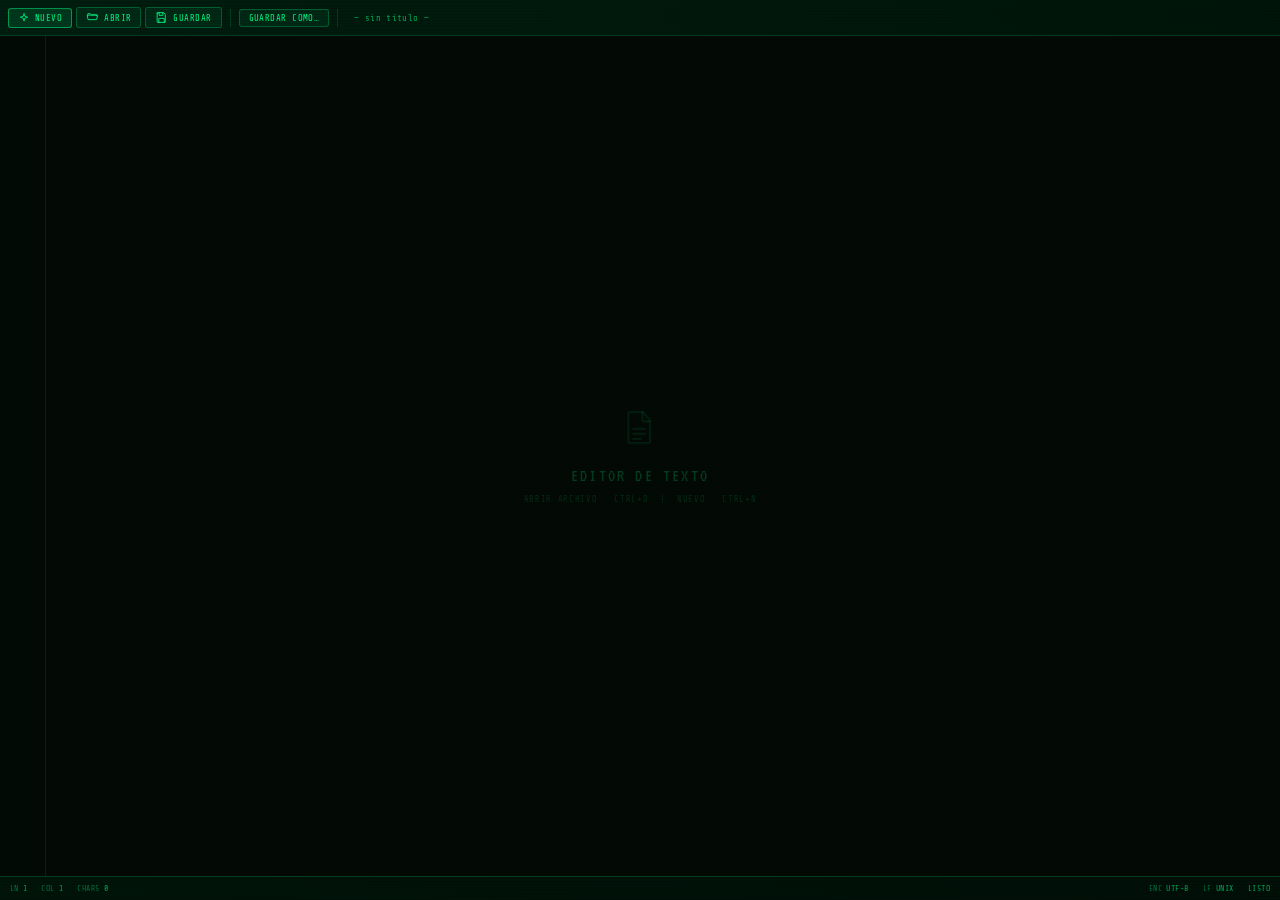
<file: apps/editor.html>
<!DOCTYPE html>
<html lang="es">
<head>
  <meta charset="UTF-8" />
  <meta name="viewport" content="width=device-width, initial-scale=1.0" />
  <title>HuebOS · Editor</title>
  <script type="application/json" id="wos-manifest">
  {
    "id":          "text-editor",
    "name":        "Editor de Texto",
    "version":     "0.4.1",
    "icon":        "./apps/public/EditorTexto.svg",
    "category":    "utility",
    "singleton":   false,
    "description": "Editor de texto plano con numeración de líneas",
    "winWidth":    700,
    "winHeight":   500,
    "author":      "HuebOS"
  }
  </script>
  <style>
    @import url('https://fonts.googleapis.com/css2?family=Share+Tech+Mono&family=VT323&display=swap');

    *, *::before, *::after { box-sizing: border-box; margin: 0; padding: 0; }

    :root {
      --green       : #00ff88;
      --green-dim   : #00aa55;
      --green-faint : #003322;
      --green-dark  : #001a0e;
      --amber       : #ffb300;
      --red-err     : #ff4444;
      --blue-acc    : #00ccff;
      --bg          : #030a05;
      --glass       : rgba(3, 18, 10, 0.96);
      --glass-border: rgba(0,255,136,0.18);
      --glow-sm     : 0 0 4px #00ff8888;
      --font-mono   : 'Share Tech Mono', monospace;
      --font-display: 'VT323', monospace;
      --toolbar-h   : 36px;
      --statusbar-h : 24px;
    }

    html, body {
      width: 100%; height: 100%;
      overflow: hidden;
      background: var(--bg);
      color: var(--green);
      font-family: var(--font-mono);
      font-size: 13px;
    }

    /* CRT scanlines */
    body::before {
      content: '';
      position: fixed; inset: 0; z-index: 9999;
      pointer-events: none;
      background: repeating-linear-gradient(
        0deg,
        rgba(0,0,0,0.08) 0px, rgba(0,0,0,0.08) 1px,
        transparent 1px, transparent 3px
      );
    }

    #app {
      display: flex;
      flex-direction: column;
      width: 100%; height: 100%;
    }

    #toolbar {
      height: var(--toolbar-h);
      display: flex;
      align-items: center;
      gap: 4px;
      padding: 0 8px;
      background: linear-gradient(90deg, rgba(0,30,16,0.95), rgba(0,20,10,0.95));
      border-bottom: 1px solid var(--glass-border);
      flex-shrink: 0;
      user-select: none;
    }

    .tb-btn {
      display: flex; align-items: center; gap: 5px;
      padding: 3px 9px;
      border: 1px solid rgba(0,255,136,0.25);
      border-radius: 3px;
      background: rgba(0,255,136,0.06);
      color: var(--green);
      font-family: var(--font-mono);
      font-size: 0.68rem;
      cursor: pointer;
      letter-spacing: 0.05em;
      transition: background 0.12s, border-color 0.12s;
      white-space: nowrap;
    }
    .tb-btn:hover  { background: rgba(0,255,136,0.14); border-color: rgba(0,255,136,0.45); }
    .tb-btn:active { background: rgba(0,255,136,0.22); }
    .tb-btn.accent {
      border-color: rgba(0,255,136,0.5);
      background: rgba(0,255,136,0.12);
    }
    .tb-btn.danger {
      border-color: rgba(255,68,68,0.4);
      background: rgba(255,68,68,0.07);
      color: var(--red-err);
    }
    .tb-btn.danger:hover { background: rgba(255,68,68,0.15); }

    .tb-sep {
      width: 1px; height: 18px;
      background: rgba(0,255,136,0.15);
      margin: 0 4px;
    }

    #file-path-label {
      flex: 1;
      font-size: 0.68rem;
      color: var(--green-dim);
      overflow: hidden;
      text-overflow: ellipsis;
      white-space: nowrap;
      padding: 0 8px;
      letter-spacing: 0.04em;
    }
    #dirty-dot {
      width: 7px; height: 7px;
      border-radius: 50%;
      background: var(--amber);
      box-shadow: 0 0 6px var(--amber);
      display: none;
      flex-shrink: 0;
    }
    #dirty-dot.visible { display: block; }

    #editor-wrap {
      display: flex;
      flex: 1;
      overflow: hidden;
      position: relative;
    }

    #line-numbers {
      width: 46px;
      flex-shrink: 0;
      background: rgba(0,10,5,0.6);
      border-right: 1px solid rgba(0,255,136,0.10);
      overflow: hidden;
      padding: 8px 0;
      color: rgba(0,255,136,0.28);
      font-size: 12px;
      line-height: 1.6;
      text-align: right;
      padding-right: 8px;
      font-family: var(--font-mono);
      user-select: none;
      pointer-events: none;
    }

    #editor {
      flex: 1;
      background: transparent;
      color: var(--green);
      border: none;
      outline: none;
      resize: none;
      font-family: var(--font-mono);
      font-size: 13px;
      line-height: 1.6;
      padding: 8px 12px;
      overflow-y: auto;
      overflow-x: auto;
      white-space: pre;
      tab-size: 2;
      caret-color: var(--green);
      scrollbar-width: thin;
      scrollbar-color: var(--green-dim) transparent;
    }
    #editor::selection {
      background: rgba(0,255,136,0.22);
      color: #fff;
    }
    #editor::-webkit-scrollbar       { width: 6px; height: 6px; }
    #editor::-webkit-scrollbar-track { background: transparent; }
    #editor::-webkit-scrollbar-thumb { background: var(--green-dim); border-radius: 3px; }

    #statusbar {
      height: var(--statusbar-h);
      display: flex;
      align-items: center;
      justify-content: space-between;
      padding: 0 10px;
      background: linear-gradient(90deg, rgba(0,20,10,0.95), rgba(0,15,8,0.95));
      border-top: 1px solid var(--glass-border);
      flex-shrink: 0;
      font-size: 0.62rem;
      color: var(--green-dim);
      letter-spacing: 0.06em;
      user-select: none;
    }
    #statusbar .sb-left  { display: flex; gap: 14px; }
    #statusbar .sb-right { display: flex; gap: 14px; }
    .sb-item { display: flex; align-items: center; gap: 4px; }
    .sb-label { color: rgba(0,255,136,0.4); }
    .sb-val   { color: var(--green-dim); }

    #open-dialog {
      display: none;
      position: fixed; inset: 0; z-index: 200;
      background: rgba(0,0,0,0.7);
      align-items: center;
      justify-content: center;
    }
    #open-dialog.visible { display: flex; }
    .dialog-box {
      background: #020d06;
      border: 1px solid rgba(0,255,136,0.35);
      border-radius: 6px;
      padding: 20px;
      width: 380px;
      box-shadow: 0 8px 40px rgba(0,0,0,0.8), 0 0 20px rgba(0,255,136,0.1);
    }
    .dialog-box h3 {
      font-family: var(--font-display);
      font-size: 1.3rem;
      color: var(--green);
      text-shadow: var(--glow-sm);
      margin-bottom: 14px;
    }
    .dialog-input {
      width: 100%;
      background: rgba(0,255,136,0.05);
      border: 1px solid rgba(0,255,136,0.3);
      border-radius: 3px;
      color: var(--green);
      font-family: var(--font-mono);
      font-size: 0.8rem;
      padding: 7px 10px;
      outline: none;
      margin-bottom: 12px;
    }
    .dialog-input:focus { border-color: rgba(0,255,136,0.6); }
    .dialog-actions {
      display: flex; gap: 8px; justify-content: flex-end;
    }
    .dialog-file-list {
      max-height: 160px;
      overflow-y: auto;
      margin-bottom: 12px;
      border: 1px solid rgba(0,255,136,0.12);
      border-radius: 3px;
    }
    .dialog-file-item {
      padding: 5px 10px;
      font-size: 0.72rem;
      cursor: pointer;
      display: flex; align-items: center; gap: 6px;
      color: var(--green-dim);
      transition: background 0.1s;
    }
    .dialog-file-item:hover { background: rgba(0,255,136,0.1); color: var(--green); }
    .dialog-file-item .fi-icon { display: inline-flex; align-items: center; flex-shrink: 0; }

    #empty-state {
      position: absolute; inset: 0;
      display: flex; flex-direction: column;
      align-items: center; justify-content: center;
      gap: 10px;
      color: rgba(0,255,136,0.2);
      pointer-events: none;
    }
    #empty-state .es-icon { font-size: 2.5rem; opacity: 0.4; }
    #empty-state .es-title {
      font-family: var(--font-display);
      font-size: 1.4rem;
      letter-spacing: 0.12em;
    }
    #empty-state .es-hint {
      font-size: 0.65rem;
      letter-spacing: 0.08em;
      opacity: 0.7;
    }
    #empty-state.hidden { display: none; }

    #toast-container {
      position: fixed; bottom: 32px; right: 12px;
      display: flex; flex-direction: column; gap: 6px;
      z-index: 500; pointer-events: none;
    }
    .toast {
      padding: 6px 12px;
      border-radius: 4px;
      font-size: 0.68rem; letter-spacing: 0.06em;
      border: 1px solid;
      animation: toastIn 0.2s ease;
      max-width: 260px;
    }
    .toast.ok    { background: rgba(0,255,136,0.12); border-color: rgba(0,255,136,0.4); color: var(--green); }
    .toast.error { background: rgba(255,68,68,0.12);  border-color: rgba(255,68,68,0.4);  color: var(--red-err); }
    .toast.info  { background: rgba(0,204,255,0.10);  border-color: rgba(0,204,255,0.35); color: var(--blue-acc); }
    @keyframes toastIn { from { opacity:0; transform: translateY(8px); } to { opacity:1; transform:none; } }
  </style>
</head>
<body>
<div id="app">
  <div id="toolbar">
    <button class="tb-btn accent" id="btn-new"><svg viewBox="0 0 24 24" width="12" height="12" fill="none" stroke="currentColor" stroke-width="1.6" stroke-linejoin="round"><path d="M12 3l1.8 5.7L19.5 10.5l-5.7 1.8L12 18l-1.8-5.7L4.5 10.5l5.7-1.8L12 3z"/></svg> NUEVO</button>
    <button class="tb-btn" id="btn-open"><svg viewBox="0 0 24 24" width="13" height="13" fill="none" stroke="currentColor" stroke-width="1.6" stroke-linecap="round" stroke-linejoin="round"><path d="M3 7.5V6a1 1 0 0 1 1-1h4l2 2h9a1 1 0 0 1 1 1v1"/><path d="M3.3 7.5h17a1 1 0 0 1 .97 1.24l-1.5 6.5A1 1 0 0 1 18.8 16H4.7a1 1 0 0 1-.97-.76l-1.5-6.5a1 1 0 0 1 .1-.24z"/></svg> ABRIR</button>
    <button class="tb-btn" id="btn-save"><svg viewBox="0 0 24 24" width="13" height="13" fill="none" stroke="currentColor" stroke-width="1.6" stroke-linecap="round" stroke-linejoin="round"><path d="M4 4a1 1 0 0 1 1-1h10.6a1 1 0 0 1 .7.3l2.4 2.4a1 1 0 0 1 .3.7V20a1 1 0 0 1-1 1H5a1 1 0 0 1-1-1V4z"/><path d="M7.5 3v5h7V3"/><path d="M7 21v-6.5a1 1 0 0 1 1-1h8a1 1 0 0 1 1 1V21"/></svg> GUARDAR</button>
    <div class="tb-sep"></div>
    <button class="tb-btn" id="btn-save-as">GUARDAR COMO…</button>
    <div class="tb-sep"></div>
    <div id="dirty-dot" title="Cambios sin guardar"></div>
    <div id="file-path-label">— sin título —</div>
  </div>

  <div id="editor-wrap">
    <div id="line-numbers"></div>
    <textarea id="editor" spellcheck="false" autocomplete="off" autocorrect="off" autocapitalize="off"></textarea>
    <div id="empty-state">
      <div class="es-icon"><svg viewBox="0 0 24 24" width="40" height="40" fill="none" stroke="currentColor" stroke-width="1.3" stroke-linecap="round" stroke-linejoin="round"><path d="M6 2.5h7.5L18 7v13a1 1 0 0 1-1 1H6a1 1 0 0 1-1-1V3.5a1 1 0 0 1 1-1z"/><path d="M13.5 2.5V7a1 1 0 0 0 1 1H18"/><line x1="8" y1="12.5" x2="15" y2="12.5"/><line x1="8" y1="15.5" x2="15" y2="15.5"/><line x1="8" y1="18.5" x2="12.5" y2="18.5"/></svg></div>
      <div class="es-title">EDITOR DE TEXTO</div>
      <div class="es-hint">ABRIR ARCHIVO · CTRL+O &nbsp;|&nbsp; NUEVO · CTRL+N</div>
    </div>
  </div>

  <div id="statusbar">
    <div class="sb-left">
      <div class="sb-item"><span class="sb-label">LN</span><span class="sb-val" id="sb-line">1</span></div>
      <div class="sb-item"><span class="sb-label">COL</span><span class="sb-val" id="sb-col">1</span></div>
      <div class="sb-item"><span class="sb-label">CHARS</span><span class="sb-val" id="sb-chars">0</span></div>
    </div>
    <div class="sb-right">
      <div class="sb-item"><span class="sb-label">ENC</span><span class="sb-val">UTF-8</span></div>
      <div class="sb-item"><span class="sb-label">LF</span><span class="sb-val">UNIX</span></div>
      <div class="sb-item"><span class="sb-val" id="sb-status">LISTO</span></div>
    </div>
  </div>
</div>

<div id="open-dialog">
  <div class="dialog-box">
    <h3><svg viewBox="0 0 24 24" width="16" height="16" fill="none" stroke="currentColor" stroke-width="1.6" stroke-linecap="round" stroke-linejoin="round" style="vertical-align:-3px"><path d="M3 7.5V6a1 1 0 0 1 1-1h4l2 2h9a1 1 0 0 1 1 1v1"/><path d="M3.3 7.5h17a1 1 0 0 1 .97 1.24l-1.5 6.5A1 1 0 0 1 18.8 16H4.7a1 1 0 0 1-.97-.76l-1.5-6.5a1 1 0 0 1 .1-.24z"/></svg> ABRIR ARCHIVO</h3>
    <input type="text" class="dialog-input" id="open-path-input" placeholder="/device/docs/readme.txt" />
    <div class="dialog-file-list" id="dialog-file-list"></div>
    <div class="dialog-actions">
      <button class="tb-btn" id="dlg-cancel">CANCELAR</button>
      <button class="tb-btn accent" id="dlg-open">ABRIR</button>
    </div>
  </div>
</div>

<div id="saveas-dialog" style="display:none;position:fixed;inset:0;z-index:200;background:rgba(0,0,0,0.7);align-items:center;justify-content:center;">
  <div class="dialog-box">
    <h3><svg viewBox="0 0 24 24" width="16" height="16" fill="none" stroke="currentColor" stroke-width="1.6" stroke-linecap="round" stroke-linejoin="round" style="vertical-align:-3px"><path d="M4 4a1 1 0 0 1 1-1h10.6a1 1 0 0 1 .7.3l2.4 2.4a1 1 0 0 1 .3.7V20a1 1 0 0 1-1 1H5a1 1 0 0 1-1-1V4z"/><path d="M7.5 3v5h7V3"/><path d="M7 21v-6.5a1 1 0 0 1 1-1h8a1 1 0 0 1 1 1V21"/></svg> GUARDAR COMO</h3>
    <input type="text" class="dialog-input" id="saveas-path-input" placeholder="/device/docs/mi-archivo.txt" />
    <div class="dialog-actions">
      <button class="tb-btn" id="saveas-cancel">CANCELAR</button>
      <button class="tb-btn accent" id="saveas-confirm">GUARDAR</button>
    </div>
  </div>
</div>

<div id="toast-container"></div>

<script>
/* ══════════════════════════════════════════════
   HuebOS · Editor de Texto
   Usa exclusivamente WOS (SDK inyectado en el iframe)
   Versión: 0.2.0
══════════════════════════════════════════════ */
(function () {
  'use strict';

  function escapeHtml(str) {
    return String(str ?? '').replace(/[&<>"']/g, ch => ({
      '&': '&amp;', '<': '&lt;', '>': '&gt;', '"': '&quot;', "'": '&#39;',
    }[ch]));
  }

  const $ = id => document.getElementById(id);

  const Icon = {
    folder: '<svg viewBox="0 0 24 24" width="12" height="12" fill="none" stroke="currentColor" stroke-width="1.6" stroke-linecap="round" stroke-linejoin="round"><path d="M3 6a1 1 0 0 1 1-1h4.4l1.6 1.8H20a1 1 0 0 1 1 1V18a1 1 0 0 1-1 1H4a1 1 0 0 1-1-1V6z"/></svg>',
    file:   '<svg viewBox="0 0 24 24" width="12" height="12" fill="none" stroke="currentColor" stroke-width="1.6" stroke-linecap="round" stroke-linejoin="round"><path d="M6 2.5h7.5L18 7v13a1 1 0 0 1-1 1H6a1 1 0 0 1-1-1V3.5a1 1 0 0 1 1-1z"/><path d="M13.5 2.5V7a1 1 0 0 0 1 1H18"/></svg>',
  };

  const Toast = {
    show(msg, type = 'info', dur = 2400) {
      const t = document.createElement('div');
      t.className = `toast ${type}`;
      t.textContent = msg;
      $('toast-container').appendChild(t);
      setTimeout(() => t.remove(), dur);
    }
  };

  let filePath  = null;
  let dirty     = false;
  let lastSaved = '';

  const DEFAULT_PREFS = {
    'system.theme': 'dark',
    'system.fontSize': 14,
  };

  const THEME_PALETTES = {
    dark: {
      green: '#00ff88', greenDim: '#00aa55', greenFaint: '#003322',
      greenDark: '#001a0e', amber: '#ffb300', red: '#ff4444',
      blue: '#00ccff', bg: '#030a05', border: 'rgba(0,255,136,0.18)',
    },
    amber: {
      green: '#ffbf47', greenDim: '#c98a18', greenFaint: '#3a2300',
      greenDark: '#221300', amber: '#ffd36b', red: '#ff6868',
      blue: '#ffd36b', bg: '#0b0601', border: 'rgba(255,191,71,0.22)',
    },
    blue: {
      green: '#6ee7ff', greenDim: '#2ea9d6', greenFaint: '#062433',
      greenDark: '#041824', amber: '#7de3ff', red: '#ff6b6b',
      blue: '#00ccff', bg: '#020912', border: 'rgba(110,231,255,0.18)',
    },
  };

  const editor      = $('editor');
  const lineNums    = $('line-numbers');
  const emptyState  = $('empty-state');
  const dirtyDot    = $('dirty-dot');
  const pathLabel   = $('file-path-label');
  const sbLine      = $('sb-line');
  const sbCol       = $('sb-col');
  const sbChars     = $('sb-chars');
  const sbStatus    = $('sb-status');

  function applyTheme(theme) {
    const palette = THEME_PALETTES[theme] || THEME_PALETTES[DEFAULT_PREFS['system.theme']];
    const root = document.documentElement.style;
    root.setProperty('--green', palette.green);
    root.setProperty('--green-dim', palette.greenDim);
    root.setProperty('--green-faint', palette.greenFaint);
    root.setProperty('--green-dark', palette.greenDark);
    root.setProperty('--amber', palette.amber);
    root.setProperty('--red-err', palette.red);
    root.setProperty('--blue-acc', palette.blue);
    root.setProperty('--bg', palette.bg);
    root.setProperty('--glass-border', palette.border);
  }

  function applyFontSize(size) {
    const nextSize = Math.max(10, Math.min(24, Number(size) || DEFAULT_PREFS['system.fontSize']));
    document.documentElement.style.fontSize = `${nextSize}px`;
    editor.style.fontSize = `${nextSize}px`;
    lineNums.style.fontSize = `${Math.max(nextSize - 1, 10)}px`;
  }

  async function applyPrefs() {
    try {
      const all = await WOS.prefs.all();
      applyTheme(all['system.theme'] ?? DEFAULT_PREFS['system.theme']);
      applyFontSize(all['system.fontSize'] ?? DEFAULT_PREFS['system.fontSize']);
    } catch (e) {
      console.warn("No se pudieron cargar las preferencias:", e);
      applyTheme(DEFAULT_PREFS['system.theme']);
      applyFontSize(DEFAULT_PREFS['system.fontSize']);
    }
  }

  function updateLineNumbers() {
    const lines = editor.value.split('\n');
    lineNums.innerHTML = lines.map((_, i) => `<div>${i + 1}</div>`).join('');
    lineNums.scrollTop = editor.scrollTop;
  }

  function updateStatus() {
    const val   = editor.value;
    const start = editor.selectionStart;
    const lines = val.substring(0, start).split('\n');
    sbLine.textContent  = lines.length;
    sbCol.textContent   = lines[lines.length - 1].length + 1;
    sbChars.textContent = val.length;
  }

  function setDirty(d) {
    dirty = d;
    dirtyDot.classList.toggle('visible', d);
    document.title = d
      ? `● ${filePath ? filePath.split('/').pop() : 'sin título'} · Editor`
      : `${filePath ? filePath.split('/').pop() : 'Editor'} · HuebOS`;
  }

  function setPath(path) {
    filePath = path;
    pathLabel.textContent = path || '— sin título —';
  }

  async function newFile() {
    if (dirty && !await WOS.confirm('Hay cambios sin guardar. ¿Descartarlos y crear un nuevo archivo?')) return;
    editor.value = '';
    lastSaved    = '';
    setPath(null);
    setDirty(false);
    updateLineNumbers();
    updateStatus();
    emptyState.classList.remove('hidden');
    sbStatus.textContent = 'NUEVO';
    editor.focus();
  }

  async function openFile(path) {
    if (!path) return;
    if (dirty && !await WOS.confirm('Hay cambios sin guardar en el archivo actual. ¿Descartarlos y abrir otro archivo?')) return;
    sbStatus.textContent = 'CARGANDO…';
    try {
      const content = await WOS.fs.read(path);
      editor.value  = content;
      lastSaved     = content;
      setPath(path);
      setDirty(false);
      emptyState.classList.add('hidden');
      updateLineNumbers();
      updateStatus();
      sbStatus.textContent = 'LISTO';
      editor.focus();
      Toast.show(`Abierto: ${path}`, 'ok');
    } catch (err) {
      sbStatus.textContent = 'ERROR';
      Toast.show(`Error: ${err.message}`, 'error', 3500);
    }
  }

  async function saveFile(path) {
    const target = path || filePath;
    if (!target) {
      showSaveAsDialog();
      return;
    }
    sbStatus.textContent = 'GUARDANDO…';
    try {
      await WOS.fs.write(target, editor.value);
      lastSaved = editor.value;
      setPath(target);
      setDirty(false);
      sbStatus.textContent = 'GUARDADO';
      Toast.show(`Guardado: ${target}`, 'ok');
    } catch (err) {
      sbStatus.textContent = 'ERROR';
      const msg = err.message === 'INVALID_FILE_TARGET'
        ? `Ya existe una carpeta llamada "${target.split('/').pop()}"`
        : err.message;
      Toast.show(`Error al guardar: ${msg}`, 'error', 3500);
    }
  }

  const openDialog  = $('open-dialog');
  const openInput   = $('open-path-input');
  const fileListEl  = $('dialog-file-list');

  async function showOpenDialog() {
    openInput.value = filePath || '/device/docs/';
    openDialog.classList.add('visible');
    openInput.focus();
    openInput.select();
    await populateFileList('/device/docs');
  }

  async function populateFileList(dir) {
    fileListEl.innerHTML = '';
    try {
      const entries = await WOS.fs.readdir(dir);
      const sorted  = entries.sort((a, b) => {
        if (a.type !== b.type) return a.type === 'dir' ? -1 : 1;
        return a.name.localeCompare(b.name);
      });
      if (!sorted.length) {
        fileListEl.innerHTML = '<div class="dialog-file-item" style="opacity:0.4">— directorio vacío —</div>';
        return;
      }
      sorted.forEach(e => {
        const item = document.createElement('div');
        item.className = 'dialog-file-item';
        item.innerHTML = `<span class="fi-icon">${e.type === 'dir' ? Icon.folder : Icon.file}</span><span>${escapeHtml(e.name)}</span>`;
        item.addEventListener('click', () => {
          if (e.type === 'dir') {
            openInput.value = e.id + '/';
            populateFileList(e.id);
          } else {
            openInput.value = e.id;
          }
        });
        item.addEventListener('dblclick', () => {
          if (e.type === 'file') {
            closeOpenDialog();
            openFile(e.id);
          }
        });
        fileListEl.appendChild(item);
      });
    } catch (_) {
      try {
        const all = await WOS.fs.readdir('/device');
        fileListEl.innerHTML = all.map(e =>
          `<div class="dialog-file-item">
            <span class="fi-icon">${e.type === 'dir' ? Icon.folder : Icon.file}</span>
            <span>${escapeHtml(e.name)}</span>
          </div>`
        ).join('');
      } catch(e2) {
        fileListEl.innerHTML = '<div class="dialog-file-item" style="opacity:0.4">Error listando archivos</div>';
      }
    }
  }

  function closeOpenDialog() {
    openDialog.classList.remove('visible');
  }

  $('btn-open').addEventListener('click', showOpenDialog);
  $('dlg-cancel').addEventListener('click', closeOpenDialog);
  $('dlg-open').addEventListener('click', () => {
    const p = openInput.value.trim();
    if (p) { closeOpenDialog(); openFile(p); }
  });
  openInput.addEventListener('keydown', e => {
    if (e.key === 'Enter') { closeOpenDialog(); openFile(openInput.value.trim()); }
    if (e.key === 'Escape') closeOpenDialog();
  });
  openDialog.addEventListener('click', e => {
    if (e.target === openDialog) closeOpenDialog();
  });

  const saveAsDialog = $('saveas-dialog');
  const saveAsInput  = $('saveas-path-input');

  function showSaveAsDialog() {
    saveAsInput.value = filePath || '/device/docs/nuevo.txt';
    saveAsDialog.style.display = 'flex';
    saveAsInput.focus();
    saveAsInput.select();
  }

  $('btn-save-as').addEventListener('click', showSaveAsDialog);
  $('saveas-cancel').addEventListener('click', () => saveAsDialog.style.display = 'none');

  async function confirmSaveAs(p) {
    if (!p) return;
    try {
      const existing = await WOS.fs.stat(p);
      if (existing && existing.type === 'dir') {
        Toast.show(`"${p}" es una carpeta, no se puede guardar ahí`, 'error', 3500);
        return;
      }
      if (existing && !await WOS.confirm(`Ya existe el archivo "${p}". ¿Sobrescribirlo?`)) return;
    } catch (_) { /* si stat falla, dejamos que saveFile reporte el error real */ }
    saveAsDialog.style.display = 'none';
    saveFile(p);
  }

  $('saveas-confirm').addEventListener('click', () => confirmSaveAs(saveAsInput.value.trim()));
  saveAsInput.addEventListener('keydown', e => {
    if (e.key === 'Enter') confirmSaveAs(saveAsInput.value.trim());
    if (e.key === 'Escape') saveAsDialog.style.display = 'none';
  });

  $('btn-new').addEventListener('click', newFile);
  $('btn-save').addEventListener('click', () => saveFile());

  editor.addEventListener('input', () => {
    updateLineNumbers();
    updateStatus();
    setDirty(true);
    emptyState.classList.add('hidden');
  });

  editor.addEventListener('keydown', e => {
    if ((e.ctrlKey || e.metaKey) && e.key === 's') {
      e.preventDefault();
      saveFile();
    }
    if ((e.ctrlKey || e.metaKey) && e.key === 'o') {
      e.preventDefault();
      showOpenDialog();
    }
    if ((e.ctrlKey || e.metaKey) && e.key === 'n') {
      e.preventDefault();
      newFile();
    }
    if (e.key === 'Tab') {
      e.preventDefault();
      const start = editor.selectionStart;
      const end   = editor.selectionEnd;
      editor.value = editor.value.substring(0, start) + '  ' + editor.value.substring(end);
      editor.selectionStart = editor.selectionEnd = start + 2;
      editor.dispatchEvent(new Event('input'));
    }
  });

  editor.addEventListener('scroll', () => {
    lineNums.scrollTop = editor.scrollTop;
  });

  editor.addEventListener('click', updateStatus);
  editor.addEventListener('keyup', updateStatus);

  /* ── postMessage API ── */
  window.addEventListener('message', e => {
    if (e.origin !== window.location.origin && e.origin !== 'null') return;
    const { type, path } = e.data || {};
    if (type === 'editor:open' && path) openFile(path);
    if (type === 'editor:new')         newFile();
  });

  async function init() {
    await applyPrefs();

    updateLineNumbers();
    updateStatus();

    // Abrir archivo si el shell nos pasó la ruta al arrancar
    if (window.__APP_OPTS && window.__APP_OPTS.filePath) {
      openFile(window.__APP_OPTS.filePath);
    }

    // Atajos globales
    document.addEventListener('keydown', e => {
      if (e.target !== editor) {
        if ((e.ctrlKey || e.metaKey) && e.key === 's') { e.preventDefault(); saveFile(); }
        if ((e.ctrlKey || e.metaKey) && e.key === 'o') { e.preventDefault(); showOpenDialog(); }
        if ((e.ctrlKey || e.metaKey) && e.key === 'n') { e.preventDefault(); newFile(); }
      }
    });
  }

  // Esperar a que el SDK WOS esté disponible
  if (window.WOS) {
    init();
  } else {
    const wosInterval = setInterval(() => {
      if (window.WOS) {
        clearInterval(wosInterval);
        init();
      }
    }, 50);
  }

})();
</script>
</body>
</html>
</file>
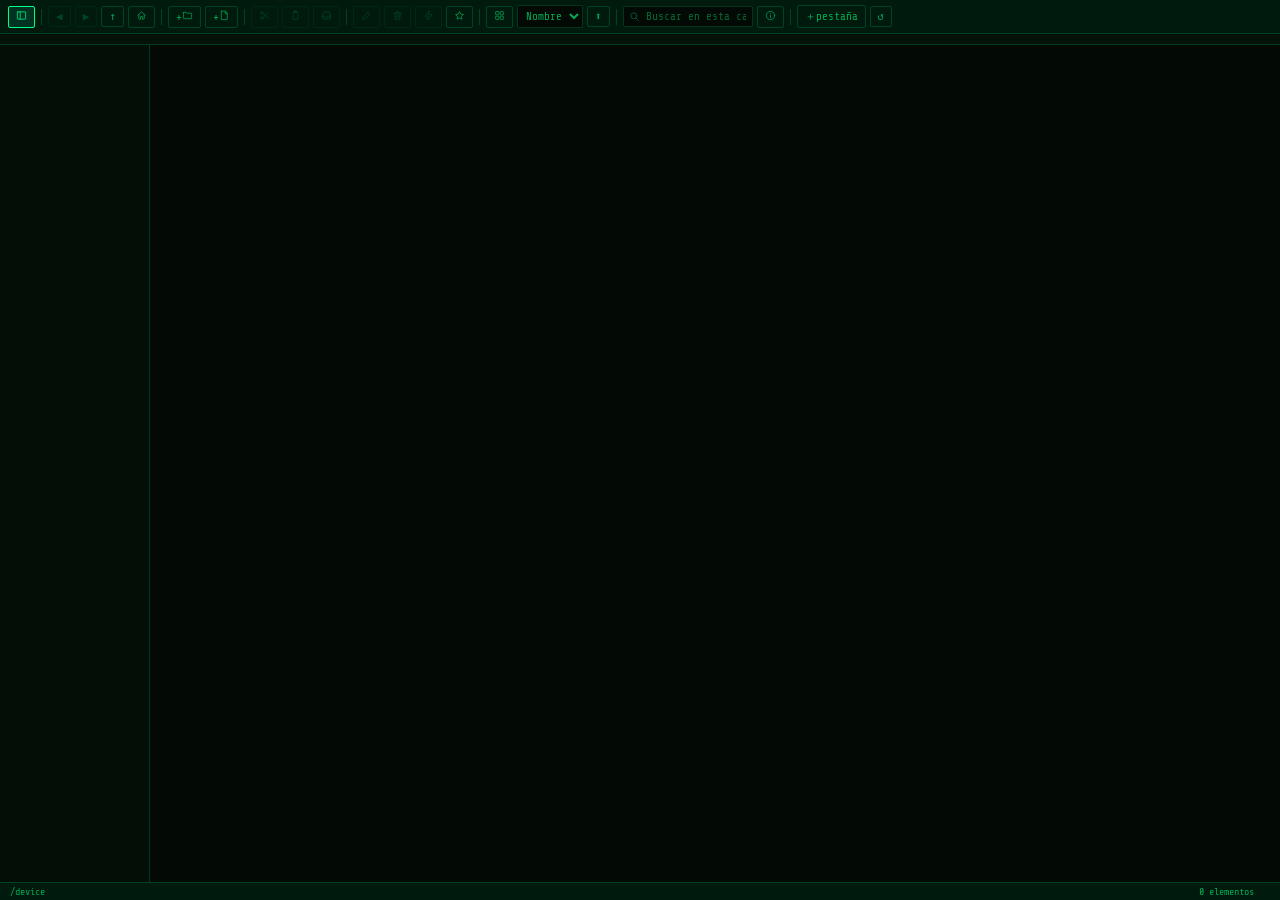
<file: apps/files.html>
<!DOCTYPE html>
<html lang="es">
<head>
  <meta charset="UTF-8">
  <title>HuebOS · Archivos</title>
  <script type="application/json" id="wos-manifest">
  {
    "id":          "files",
    "name":        "Archivos",
    "version":     "1.0.1",
    "icon":        "./apps/public/Archivos.svg",
    "category":    "system",
    "singleton":   false,
    "description": "Explorador de archivos del sistema — pestañas, favoritos, portapapeles y vista previa",
    "winWidth":    600,
    "winHeight":   400,
    "author":      "HuebOS"
  }
  </script>
  <style>
    @import url('https://fonts.googleapis.com/css2?family=Share+Tech+Mono&display=swap');
    *, *::before, *::after { box-sizing: border-box; margin: 0; padding: 0; }
    :root {
      --green: #00ff88; --green-dim: #00aa55; --green-faint: #003322;
      --green-dark: #001a0e; --amber: #ffb300; --red-err: #ff4444;
      --blue: #00ccff; --bg: #030a05; --border: rgba(0,255,136,0.18);
      --hover-bg: rgba(0,255,136,0.07); --sel-bg: rgba(0,255,136,0.14);
      --font: 'Share Tech Mono', monospace;
    }
    html, body {
      width: 100%; height: 100%; overflow: hidden;
      background: var(--bg); color: var(--green);
      font-family: var(--font); font-size: 13px;
      display: flex; flex-direction: column;
      user-select: none;
    }

    /* ── Toolbar ── */
    #toolbar {
      display: flex; align-items: center; gap: 4px; flex-wrap: wrap;
      padding: 5px 8px; border-bottom: 1px solid var(--border);
      background: var(--green-dark); flex-shrink: 0; row-gap: 4px;
    }
    .tb-btn {
      background: transparent; border: 1px solid var(--border);
      color: var(--green-dim); padding: 3px 7px; cursor: pointer;
      font-family: var(--font); font-size: 11px; border-radius: 2px;
      transition: all 0.12s; white-space: nowrap;
    }
    .tb-btn:hover { border-color: var(--green-dim); color: var(--green); background: var(--green-faint); }
    .tb-btn:disabled { opacity: 0.3; cursor: not-allowed; pointer-events: none; }
    .tb-btn.active { border-color: var(--green); color: var(--green); background: var(--green-faint); }
    .tb-sep { width: 1px; height: 16px; background: var(--border); margin: 0 2px; flex-shrink: 0; }
    .tb-select {
      background: var(--bg); border: 1px solid var(--border); color: var(--green-dim);
      font-family: var(--font); font-size: 11px; padding: 3px 4px; border-radius: 2px;
      cursor: pointer; outline: none;
    }
    .tb-select:hover, .tb-select:focus { border-color: var(--green-dim); color: var(--green); }
    .tb-search-wrap { position: relative; display: inline-flex; align-items: center; }
    .tb-search-icon {
      position: absolute; left: 6px; display: flex; color: var(--green-dim);
      opacity: 0.6; font-size: 11px; pointer-events: none;
    }
    .tb-search {
      background: var(--bg); border: 1px solid var(--border); color: var(--green);
      font-family: var(--font); font-size: 11px; padding: 3px 6px 3px 22px; border-radius: 2px;
      width: 130px; outline: none;
    }
    .tb-search::placeholder { color: var(--green-dim); opacity: 0.6; }
    .tb-search:focus { border-color: var(--green-dim); }

    /* ── Tab bar ── */
    #tabbar {
      display: none; align-items: center; gap: 2px; padding: 3px 6px 0;
      background: var(--green-dark); border-bottom: 1px solid var(--border);
      overflow-x: auto; flex-shrink: 0;
    }
    .tab-chip {
      display: flex; align-items: center; gap: 6px; padding: 4px 8px;
      font-size: 10px; color: var(--green-dim); background: rgba(0,255,136,0.03);
      border: 1px solid var(--border); border-bottom: none; border-radius: 3px 3px 0 0;
      cursor: pointer; white-space: nowrap; max-width: 140px;
    }
    .tab-chip:hover { color: var(--green); }
    .tab-chip.active { color: var(--green); background: var(--bg); border-color: var(--green-dim); }
    .tab-name { overflow: hidden; text-overflow: ellipsis; white-space: nowrap; }
    .tab-close { opacity: 0.5; padding: 0 2px; }
    .tab-close:hover { opacity: 1; color: var(--red-err); }

    /* ── Breadcrumb ── */
    #breadcrumb {
      padding: 5px 10px; font-size: 11px; color: var(--green-dim);
      border-bottom: 1px solid var(--border); background: rgba(0,255,136,0.03);
      white-space: nowrap; overflow: hidden; text-overflow: ellipsis;
      flex-shrink: 0; cursor: text;
    }
    .crumb { cursor: pointer; color: var(--green-dim); transition: color 0.1s; }
    .crumb:hover { color: var(--green); text-decoration: underline; }
    .crumb:last-child { color: var(--green); }
    .crumb.drag-over { color: var(--amber); text-decoration: underline; }
    .crumb-sep { margin: 0 3px; opacity: 0.4; }
    .path-input {
      background: var(--green-faint); border: 1px solid var(--green-dim);
      color: var(--green); font-family: var(--font); font-size: 11px;
      padding: 2px 5px; width: 100%; outline: none; border-radius: 1px;
    }

    /* ── Main layout ── */
    #main { flex: 1; display: flex; overflow: hidden; min-height: 0; }

    /* ── Sidebar ── */
    #sidebar {
      width: 150px; flex-shrink: 0; overflow-y: auto; overflow-x: hidden;
      border-right: 1px solid var(--border); background: rgba(0,255,136,0.015);
      padding: 6px 0; display: flex; flex-direction: column;
    }
    .sb-label {
      font-size: 9px; color: var(--green-dim); opacity: 0.55; letter-spacing: 0.1em;
      text-transform: uppercase; padding: 8px 10px 3px;
    }
    .sb-label:first-child { padding-top: 2px; }
    .sb-item {
      display: flex; align-items: center; gap: 7px; padding: 4px 10px;
      font-size: 11px; color: var(--green-dim); cursor: pointer; position: relative;
    }
    .sb-item:hover { background: var(--hover-bg); color: var(--green); }
    .sb-item.active { background: var(--sel-bg); color: var(--green); border-left: 2px solid var(--green); padding-left: 8px; }
    .sb-item.drag-over { background: rgba(255,179,0,0.12); outline: 1px dashed var(--amber); }
    .sb-icon { font-size: 12px; width: 16px; text-align: center; flex-shrink: 0; }
    .sb-name { flex: 1; overflow: hidden; text-overflow: ellipsis; white-space: nowrap; }
    .sb-unpin { opacity: 0; font-size: 10px; padding: 0 2px; }
    .sb-item:hover .sb-unpin { opacity: 0.6; }
    .sb-unpin:hover { opacity: 1 !important; color: var(--red-err); }
    .sb-empty { font-size: 10px; color: var(--green-dim); opacity: 0.45; padding: 4px 10px; line-height: 1.4; }

    /* ── Content / file list ── */
    #content { flex: 1; display: flex; flex-direction: column; overflow: hidden; min-width: 0; }
    #filelist { flex: 1; overflow-y: auto; overflow-x: hidden; }
    #filelist.grid-view { display: flex; flex-wrap: wrap; align-content: flex-start; padding: 10px; gap: 2px; }

    #empty-state {
      display: none; flex-direction: column; align-items: center;
      justify-content: center; height: 100%; color: var(--green-dim);
      opacity: 0.45; gap: 8px;
    }
    #empty-state.visible { display: flex; }
    #empty-state .ei { font-size: 28px; }
    #empty-state .et { font-size: 11px; }

    /* list rows */
    .file-item {
      display: flex; align-items: center; gap: 10px;
      padding: 6px 10px; cursor: pointer;
      border-bottom: 1px solid rgba(0,255,136,0.04);
      transition: background 0.1s;
    }
    .file-item:hover { background: var(--hover-bg); }
    .file-item.selected { background: var(--sel-bg); border-left: 2px solid var(--green); padding-left: 8px; }
    .file-item.drag-over { background: rgba(255,179,0,0.12); outline: 1px dashed var(--amber); outline-offset: -2px; }
    .file-item.pending { background: rgba(0,255,136,0.06); }
    .fi-icon { font-size: 15px; width: 22px; text-align: center; flex-shrink: 0; }
    .fi-name { flex: 1; font-size: 12px; overflow: hidden; text-overflow: ellipsis; white-space: nowrap; }
    .fi-name.is-dir { color: var(--green); }
    .fi-name.is-shortcut { color: var(--blue); }
    .fi-meta { display: flex; gap: 14px; font-size: 10px; color: var(--green-dim); opacity: 0.65; white-space: nowrap; }

    /* grid tiles */
    .grid-tile {
      width: 78px; display: flex; flex-direction: column; align-items: center;
      text-align: center; padding: 8px 4px; cursor: pointer; border-radius: 3px;
      border: 1px solid transparent;
    }
    .grid-tile:hover { background: var(--hover-bg); }
    .grid-tile.selected { background: var(--sel-bg); border-color: var(--green-dim); }
    .grid-tile.drag-over { background: rgba(255,179,0,0.12); outline: 1px dashed var(--amber); }
    .grid-tile.pending { background: rgba(0,255,136,0.06); }
    .gt-icon { font-size: 26px; margin-bottom: 4px; }
    .gt-name {
      font-size: 10px; color: var(--green-dim); line-height: 1.25;
      display: -webkit-box; -webkit-line-clamp: 2; -webkit-box-orient: vertical;
      overflow: hidden; word-break: break-word; width: 100%;
    }
    .grid-tile .gt-name.is-dir { color: var(--green); }

    .rename-input {
      background: var(--green-faint); border: 1px solid var(--green-dim);
      color: var(--green); font-family: var(--font); font-size: 12px;
      padding: 1px 4px; width: 140px; outline: none; border-radius: 1px;
    }
    .grid-tile .rename-input { width: 68px; font-size: 10px; text-align: center; padding: 1px 2px; }

    /* ── Preview panel ── */
    #preview-panel {
      display: none; width: 230px; flex-shrink: 0; overflow-y: auto;
      border-left: 1px solid var(--border); background: rgba(0,255,136,0.015);
      padding: 12px 10px; flex-direction: column; gap: 8px; font-size: 11px;
    }
    .panel-empty { color: var(--green-dim); opacity: 0.5; font-size: 11px; text-align: center; margin-top: 20px; line-height: 1.5; }
    .panel-header { display: flex; align-items: center; gap: 8px; padding-bottom: 8px; border-bottom: 1px solid var(--border); }
    .panel-icon { font-size: 22px; }
    .panel-title { font-size: 12px; color: var(--green); word-break: break-word; }
    .panel-row { display: flex; justify-content: space-between; gap: 8px; font-size: 10px; color: var(--green-dim); }
    .panel-row span:first-child { opacity: 0.6; flex-shrink: 0; }
    .panel-row span:last-child { text-align: right; word-break: break-all; }
    .panel-path { font-size: 9px; }
    .panel-preview { margin-top: 6px; }
    .panel-text {
      font-size: 10px; color: var(--green-dim); white-space: pre-wrap; word-break: break-word;
      background: rgba(0,255,136,0.03); border: 1px solid var(--border); border-radius: 2px;
      padding: 6px; max-height: 220px; overflow-y: auto;
    }
    .panel-img { width: 100%; border: 1px solid var(--border); border-radius: 2px; }

    /* ── Status bar ── */
    #statusbar {
      display: flex; gap: 16px; padding: 3px 10px;
      border-top: 1px solid var(--border); background: var(--green-dark);
      font-size: 10px; color: var(--green-dim); flex-shrink: 0;
    }
    #status-path { flex: 1; overflow: hidden; text-overflow: ellipsis; white-space: nowrap; }

    /* ── Context Menu ── */
    #ctx-menu {
      position: fixed; background: #020d06; border: 1px solid var(--border);
      z-index: 9999; min-width: 180px; display: none;
      box-shadow: 0 4px 20px rgba(0,0,0,0.6);
    }
    .ctx-item {
      padding: 6px 14px; cursor: pointer; font-size: 11px;
      color: var(--green-dim); display: flex; align-items: center; gap: 8px;
    }
    .ctx-item:hover { background: var(--green-faint); color: var(--green); }
    .ctx-item .cx-icon { font-size: 12px; width: 14px; text-align: center; }
    .ctx-sep { height: 1px; background: var(--border); margin: 3px 0; }
    .ctx-label { padding: 4px 12px; font-size: 9px; color: var(--green-dim); opacity: 0.5; letter-spacing: 0.1em; text-transform: uppercase; }

    /* Scrollbar */
    ::-webkit-scrollbar { width: 5px; }
    ::-webkit-scrollbar-track { background: transparent; }
    ::-webkit-scrollbar-thumb { background: var(--green-faint); border-radius: 3px; }
    ::-webkit-scrollbar-thumb:hover { background: var(--green-dim); }

    /* llevo rato trabajdno en esto, traiganme un cafe, o borro su system32 >:D*/
  </style>
</head>
<body>



<div id="toolbar">
  <button class="tb-btn active" id="btn-sidebar" title="Mostrar/ocultar panel lateral"><svg viewBox="0 0 24 24" width="1em" height="1em" fill="none" stroke="currentColor" stroke-width="1.6" stroke-linecap="round" stroke-linejoin="round"><rect x="3" y="4" width="18" height="16" rx="1.3"/><line x1="9" y1="4" x2="9" y2="20"/></svg></button>
  <div class="tb-sep"></div>
  <button class="tb-btn" id="btn-back" title="Atrás (Alt+←)" disabled>◀</button>
  <button class="tb-btn" id="btn-forward" title="Adelante (Alt+→)" disabled>▶</button>
  <button class="tb-btn" id="btn-up" title="Directorio padre (Retroceso)">↑</button>
  <button class="tb-btn" id="btn-home" title="Inicio"><svg viewBox="0 0 24 24" width="1em" height="1em" fill="none" stroke="currentColor" stroke-width="1.6" stroke-linecap="round" stroke-linejoin="round"><path d="M4 11.5 12 4l8 7.5"/><path d="M6 10v9a1 1 0 0 0 1 1h3v-6h4v6h3a1 1 0 0 0 1-1v-9"/></svg></button>
  <div class="tb-sep"></div>
  <button class="tb-btn" id="btn-newdir" title="Nueva carpeta">+<svg viewBox="0 0 24 24" width="1em" height="1em" fill="none" stroke="currentColor" stroke-width="1.6" stroke-linecap="round" stroke-linejoin="round"><path d="M3 6a1 1 0 0 1 1-1h4.4l1.6 1.8H20a1 1 0 0 1 1 1V18a1 1 0 0 1-1 1H4a1 1 0 0 1-1-1V6z"/></svg></button>
  <button class="tb-btn" id="btn-newfile" title="Nuevo archivo">+<svg viewBox="0 0 24 24" width="1em" height="1em" fill="none" stroke="currentColor" stroke-width="1.6" stroke-linecap="round" stroke-linejoin="round"><path d="M6 2.5h7.5L18 7v13a1 1 0 0 1-1 1H6a1 1 0 0 1-1-1V3.5a1 1 0 0 1 1-1z"/><path d="M13.5 2.5V7a1 1 0 0 0 1 1H18"/></svg></button>
  <div class="tb-sep"></div>
  <button class="tb-btn" id="btn-cut" title="Cortar (Ctrl+X)" disabled><svg viewBox="0 0 24 24" width="1em" height="1em" fill="none" stroke="currentColor" stroke-width="1.6" stroke-linecap="round" stroke-linejoin="round"><circle cx="6" cy="6" r="2.3"/><circle cx="6" cy="18" r="2.3"/><line x1="8.1" y1="7.5" x2="20" y2="18"/><line x1="8.1" y1="16.5" x2="20" y2="6"/></svg></button>
  <button class="tb-btn" id="btn-copy" title="Copiar (Ctrl+C)" disabled><svg viewBox="0 0 24 24" width="1em" height="1em" fill="none" stroke="currentColor" stroke-width="1.6" stroke-linecap="round" stroke-linejoin="round"><rect x="7" y="4" width="10" height="17" rx="1.3"/><rect x="9.3" y="2" width="5.4" height="3.4" rx="1"/></svg></button>
  <button class="tb-btn" id="btn-paste" title="Pegar (Ctrl+V)" disabled><svg viewBox="0 0 24 24" width="1em" height="1em" fill="none" stroke="currentColor" stroke-width="1.6" stroke-linecap="round" stroke-linejoin="round"><path d="M3.5 13.5h4.8l1.7 2.5h4l1.7-2.5h4.8"/><path d="M3.5 13.5 5 5.3a1 1 0 0 1 1-.8h12a1 1 0 0 1 1 .8l1.5 8.2v5a1 1 0 0 1-1 1H4.5a1 1 0 0 1-1-1v-5z"/></svg></button>
  <div class="tb-sep"></div>
  <button class="tb-btn" id="btn-rename" title="Renombrar (F2)" disabled><svg viewBox="0 0 24 24" width="1em" height="1em" fill="none" stroke="currentColor" stroke-width="1.6" stroke-linecap="round" stroke-linejoin="round"><path d="M15.5 4.5l4 4L8 20H4v-4l11.5-11.5z"/></svg></button>
  <button class="tb-btn" id="btn-delete" title="Eliminar (Supr)" disabled><svg viewBox="0 0 24 24" width="1em" height="1em" fill="none" stroke="currentColor" stroke-width="1.6" stroke-linecap="round" stroke-linejoin="round"><path d="M4 7h16"/><path d="M9 7V4.5a1 1 0 0 1 1-1h4a1 1 0 0 1 1 1V7"/><path d="M6 7l1 13a1 1 0 0 0 1 1h8a1 1 0 0 0 1-1l1-13"/><line x1="10" y1="11" x2="10" y2="17"/><line x1="14" y1="11" x2="14" y2="17"/></svg></button>
  <button class="tb-btn" id="btn-shortcut" title="Crear acceso directo en el escritorio" disabled><svg viewBox="0 0 24 24" width="1em" height="1em" fill="none" stroke="currentColor" stroke-width="1.6" stroke-linecap="round" stroke-linejoin="round"><path d="M13 2 4.5 13.5H11L10.5 22 19.5 10H13z"/></svg></button>
  <button class="tb-btn" id="btn-pin" title="Anclar carpeta actual a favoritos"><svg viewBox="0 0 24 24" width="1em" height="1em" fill="none" stroke="currentColor" stroke-width="1.6" stroke-linejoin="round"><path d="M12 3.5l2.6 5.5 6 .8-4.4 4.2 1.1 6-5.3-2.9-5.3 2.9 1.1-6-4.4-4.2 6-.8L12 3.5z"/></svg></button>
  <div class="tb-sep"></div>
  <button class="tb-btn" id="btn-view" title="Cambiar vista"><svg viewBox="0 0 24 24" width="1em" height="1em" fill="none" stroke="currentColor" stroke-width="1.6" stroke-linejoin="round"><rect x="3.5" y="3.5" width="7" height="7" rx="1"/><rect x="13.5" y="3.5" width="7" height="7" rx="1"/><rect x="3.5" y="13.5" width="7" height="7" rx="1"/><rect x="13.5" y="13.5" width="7" height="7" rx="1"/></svg></button>
  <select id="sort-select" class="tb-select" title="Ordenar por">
    <option value="name">Nombre</option>
    <option value="size">Tamaño</option>
    <option value="date">Fecha</option>
    <option value="type">Tipo</option>
  </select>
  <button class="tb-btn" id="btn-sortdir" title="Invertir orden">⬆</button>
  <div class="tb-sep"></div>
  <div class="tb-search-wrap">
    <span class="tb-search-icon"><svg viewBox="0 0 24 24" width="1em" height="1em" fill="none" stroke="currentColor" stroke-width="1.6" stroke-linecap="round" stroke-linejoin="round"><circle cx="10.5" cy="10.5" r="6.5"/><line x1="15.3" y1="15.3" x2="20.5" y2="20.5"/></svg></span>
    <input type="text" id="search-input" class="tb-search" placeholder="Buscar en esta carpeta…">
  </div>
  <button class="tb-btn" id="btn-panel" title="Panel de detalles"><svg viewBox="0 0 24 24" width="1em" height="1em" fill="none" stroke="currentColor" stroke-width="1.6" stroke-linecap="round" stroke-linejoin="round"><circle cx="12" cy="12" r="9"/><line x1="12" y1="11" x2="12" y2="16.5"/><circle cx="12" cy="7.7" r="0.9" fill="currentColor" stroke="none"/></svg></button>
  <div class="tb-sep"></div>
  <button class="tb-btn" id="btn-newtab" title="Nueva pestaña (Ctrl+T)">＋pestaña</button>
  <button class="tb-btn" id="btn-refresh" title="Actualizar (F5)">↺</button>
</div>

<div id="tabbar"></div>
<div id="breadcrumb"></div>

<div id="main">
  <div id="sidebar"></div>
  <div id="content">
    <div id="filelist"></div>
    <div id="empty-state">
      <span class="ei" id="empty-icon">📂</span>
      <span class="et" id="empty-text">Directorio vacío</span>
    </div>
  </div>
  <div id="preview-panel"></div>
</div>

<div id="statusbar">
  <span id="status-path">/device</span>
  <span id="status-count">0 elementos</span>
  <span id="status-sel"></span>
</div>

<div id="ctx-menu"></div>

<script>
;(function () {
  'use strict';

function escapeHtml(str) {
    return String(str ?? '').replace(/[&<>"']/g, ch => ({
      '&': '&amp;', '<': '&lt;', '>': '&gt;', '"': '&quot;', "'": '&#39;',
    }[ch]));
  }

  const svgAttrs = 'viewBox="0 0 24 24" width="1em" height="1em" fill="none" stroke="currentColor" stroke-width="1.6" stroke-linecap="round" stroke-linejoin="round" style="vertical-align:-0.15em"';
  const Icon = {
    folder:     `<svg ${svgAttrs}><path d="M3 6a1 1 0 0 1 1-1h4.4l1.6 1.8H20a1 1 0 0 1 1 1V18a1 1 0 0 1-1 1H4a1 1 0 0 1-1-1V6z"/></svg>`,
    folderOpen: `<svg ${svgAttrs}><path d="M3 7.5V6a1 1 0 0 1 1-1h4l2 2h9a1 1 0 0 1 1 1v1"/><path d="M3.3 7.5h17a1 1 0 0 1 .97 1.24l-1.5 6.5A1 1 0 0 1 18.8 16H4.7a1 1 0 0 1-.97-.76l-1.5-6.5a1 1 0 0 1 .1-.24z"/></svg>`,
    file:       `<svg ${svgAttrs}><path d="M6 2.5h7.5L18 7v13a1 1 0 0 1-1 1H6a1 1 0 0 1-1-1V3.5a1 1 0 0 1 1-1z"/><path d="M13.5 2.5V7a1 1 0 0 0 1 1H18"/></svg>`,
    fileEdit:   `<svg ${svgAttrs}><path d="M6 2.5h7.5L18 7v13a1 1 0 0 1-1 1H6a1 1 0 0 1-1-1V3.5a1 1 0 0 1 1-1z"/><path d="M13.5 2.5V7a1 1 0 0 0 1 1H18"/><path d="M8.5 15.5l4.3-4.3 1.3 1.3-4.3 4.3H8.5v-1.3z"/></svg>`,
    fileCode:   `<svg ${svgAttrs}><path d="M6 2.5h7.5L18 7v13a1 1 0 0 1-1 1H6a1 1 0 0 1-1-1V3.5a1 1 0 0 1 1-1z"/><path d="M13.5 2.5V7a1 1 0 0 0 1 1H18"/><path d="M9.5 12.5 7.8 14.2 9.5 16"/><path d="M13 12.5l1.7 1.7L13 16"/></svg>`,
    fileWeb:    `<svg ${svgAttrs}><circle cx="12" cy="12" r="9"/><path d="M3 12h18"/><path d="M12 3c2.5 2.6 3.8 5.7 3.8 9s-1.3 6.4-3.8 9c-2.5-2.6-3.8-5.7-3.8-9S9.5 5.6 12 3z"/></svg>`,
    filePalette:`<svg ${svgAttrs}><path d="M12 3a9 9 0 1 0 0 18c1.1 0 1.7-.9 1.7-1.8 0-.5-.2-.9-.5-1.2-.3-.3-.5-.7-.5-1.2 0-.9.7-1.6 1.6-1.6H16a4 4 0 0 0 4-4c0-4.4-3.9-8.2-8-8.2z"/><circle cx="7.3" cy="10.3" r="1.1" fill="currentColor" stroke="none"/><circle cx="9.8" cy="7" r="1.1" fill="currentColor" stroke="none"/><circle cx="14.5" cy="7.2" r="1.1" fill="currentColor" stroke="none"/><circle cx="16.7" cy="10.8" r="1.1" fill="currentColor" stroke="none"/></svg>`,
    fileData:   `<svg ${svgAttrs}><path d="M9 3.5c-2 0-2.3 1-2.3 2.7v2.6c0 1.3-.5 2-1.7 2.2 1.2.2 1.7.9 1.7 2.2v2.6c0 1.7.3 2.7 2.3 2.7"/><path d="M15 3.5c2 0 2.3 1 2.3 2.7v2.6c0 1.3.5 2 1.7 2.2-1.2.2-1.7.9-1.7 2.2v2.6c0 1.7-.3 2.7-2.3 2.7"/></svg>`,
    fileImage:  `<svg ${svgAttrs}><rect x="3" y="4" width="18" height="16" rx="1.5"/><circle cx="8.3" cy="9.3" r="1.6"/><path d="M3.5 16.5l5-5 4 4 3-3 5 5"/></svg>`,
    fileAudio:  `<svg ${svgAttrs}><path d="M9 17.5V6l10-2v11.5"/><circle cx="6.5" cy="17.5" r="2.5"/><circle cx="16.5" cy="15.5" r="2.5"/></svg>`,
    fileVideo:  `<svg ${svgAttrs}><rect x="3" y="5.5" width="14" height="13" rx="1.3"/><path d="M17 10l4-2.3v8.6L17 14"/></svg>`,
    fileDoc:    `<svg ${svgAttrs}><path d="M6 2.5h7.5L18 7v13a1 1 0 0 1-1 1H6a1 1 0 0 1-1-1V3.5a1 1 0 0 1 1-1z"/><path d="M13.5 2.5V7a1 1 0 0 0 1 1H18"/><line x1="8" y1="12.5" x2="15" y2="12.5"/><line x1="8" y1="15.5" x2="15" y2="15.5"/></svg>`,
    fileSheet:  `<svg ${svgAttrs}><rect x="4" y="4" width="16" height="16" rx="1.3"/><line x1="4" y1="10" x2="20" y2="10"/><line x1="4" y1="15" x2="20" y2="15"/><line x1="11" y1="4" x2="11" y2="20"/></svg>`,
    fileSlides: `<svg ${svgAttrs}><rect x="3" y="5" width="18" height="12" rx="1.3"/><path d="M8 20h8"/><path d="M12 17v3"/></svg>`,
    fileArchive:`<svg ${svgAttrs}><path d="M3 8l1.3-3.6A1 1 0 0 1 5.2 3.7h13.6a1 1 0 0 1 .9.7L21 8"/><path d="M3 8v11.5a1 1 0 0 0 1 1h16a1 1 0 0 0 1-1V8H3z"/><path d="M10 12h4v3h-4z"/></svg>`,
    fileConfig: `<svg ${svgAttrs}><circle cx="12" cy="12" r="2.6"/><path d="M12 3.5v2.2M12 18.3v2.2M20.5 12h-2.2M5.7 12H3.5M17.6 6.4l-1.6 1.6M7.9 16l-1.6 1.6M17.6 17.6L16 16M7.9 8l-1.6-1.6"/></svg>`,
    fileFont:   `<svg ${svgAttrs}><path d="M6 18l4.5-12h1l4.5 12"/><path d="M7.3 14.3h6.9"/></svg>`,
    link:       `<svg ${svgAttrs}><path d="M10 14a4.2 4.2 0 0 0 6 0l2.5-2.5a4.2 4.2 0 0 0-6-6L11 6.9"/><path d="M14 10a4.2 4.2 0 0 0-6 0L5.5 12.5a4.2 4.2 0 0 0 6 6L13 17.1"/></svg>`,
    bolt:       `<svg ${svgAttrs}><path d="M13 2 4.5 13.5H11L10.5 22 19.5 10H13z"/></svg>`,
    home:       `<svg ${svgAttrs}><path d="M4 11.5 12 4l8 7.5"/><path d="M6 10v9a1 1 0 0 0 1 1h3v-6h4v6h3a1 1 0 0 0 1-1v-9"/></svg>`,
    desktop:    `<svg ${svgAttrs}><rect x="3" y="4.5" width="18" height="12" rx="1.3"/><line x1="9" y1="20" x2="15" y2="20"/><line x1="12" y1="16.5" x2="12" y2="20"/></svg>`,
    download:   `<svg ${svgAttrs}><path d="M12 3v12"/><path d="M7 10.5l5 5 5-5"/><path d="M4.5 19h15"/></svg>`,
    trash:      `<svg ${svgAttrs}><path d="M4 7h16"/><path d="M9 7V4.5a1 1 0 0 1 1-1h4a1 1 0 0 1 1 1V7"/><path d="M6 7l1 13a1 1 0 0 0 1 1h8a1 1 0 0 0 1-1l1-13"/><line x1="10" y1="11" x2="10" y2="17"/><line x1="14" y1="11" x2="14" y2="17"/></svg>`,
    shield:     `<svg ${svgAttrs}><path d="M12 3l7 3v6c0 4.5-3 7.5-7 9-4-1.5-7-4.5-7-9V6l7-3z"/></svg>`,
    star:       `<svg ${svgAttrs} stroke-width="1.6"><path d="M12 3.5l2.6 5.5 6 .8-4.4 4.2 1.1 6-5.3-2.9-5.3 2.9 1.1-6-4.4-4.2 6-.8L12 3.5z"/></svg>`,
    starFilled: `<svg ${svgAttrs} fill="currentColor"><path d="M12 3.5l2.6 5.5 6 .8-4.4 4.2 1.1 6-5.3-2.9-5.3 2.9 1.1-6-4.4-4.2 6-.8L12 3.5z"/></svg>`,
    search:     `<svg ${svgAttrs}><circle cx="10.5" cy="10.5" r="6.5"/><line x1="15.3" y1="15.3" x2="20.5" y2="20.5"/></svg>`,
    eye:        `<svg ${svgAttrs}><path d="M2.5 12S6 5.5 12 5.5 21.5 12 21.5 12 18 18.5 12 18.5 2.5 12 2.5 12z"/><circle cx="12" cy="12" r="2.6"/></svg>`,
    rocket:     `<svg ${svgAttrs}><path d="M12 2.5c3 1.3 5 4.6 5 8.6 0 2-.6 4-1.6 5.6L12 20l-3.4-3.3C7.6 15.1 7 13 7 11c0-4 2-7.3 5-8.5z"/><circle cx="12" cy="10.5" r="1.8"/><path d="M8 15.5l-2.3 1c-.5.2-.9-.3-.7-.8l1.3-3"/><path d="M16 15.5l2.3 1c.5.2.9-.3.7-.8l-1.3-3"/></svg>`,
    duplicate:  `<svg ${svgAttrs}><rect x="8" y="8" width="12" height="12" rx="1.3"/><path d="M5.5 15.5H5a1 1 0 0 1-1-1V5a1 1 0 0 1 1-1h9.5a1 1 0 0 1 1 1v.7"/></svg>`,
    paperclip:  `<svg ${svgAttrs}><path d="M8 12.5l6.5-6.5a3 3 0 0 1 4.2 4.2L11 18a5 5 0 0 1-7-7L12.5 3.5"/></svg>`,
    info:       `<svg ${svgAttrs}><circle cx="12" cy="12" r="9"/><line x1="12" y1="11" x2="12" y2="16.5"/><circle cx="12" cy="7.7" r="0.9" fill="currentColor" stroke="none"/></svg>`,
    selectAll:  `<svg ${svgAttrs}><rect x="3.5" y="3.5" width="17" height="17" rx="1.3"/><path d="M8 12.3l2.6 2.6L16.5 9"/></svg>`,
    refresh:    `<svg ${svgAttrs}><path d="M4 12a8 8 0 0 1 13.7-5.7L20 8.5"/><path d="M20 4v4.5h-4.5"/><path d="M20 12a8 8 0 0 1-13.7 5.7L4 15.5"/><path d="M4 20v-4.5h4.5"/></svg>`,
    newWindow:  `<svg ${svgAttrs}><rect x="3" y="5" width="18" height="14" rx="1.3"/><line x1="3" y1="9" x2="21" y2="9"/><line x1="14" y1="13.3" x2="18.5" y2="13.3"/><line x1="16.3" y1="11" x2="16.3" y2="15.5"/></svg>`,
    sidebar:    `<svg ${svgAttrs}><rect x="3" y="4" width="18" height="16" rx="1.3"/><line x1="9" y1="4" x2="9" y2="20"/></svg>`,
    gridView:   `<svg ${svgAttrs}><rect x="3.5" y="3.5" width="7" height="7" rx="1"/><rect x="13.5" y="3.5" width="7" height="7" rx="1"/><rect x="3.5" y="13.5" width="7" height="7" rx="1"/><rect x="13.5" y="13.5" width="7" height="7" rx="1"/></svg>`,
    listView:   `<svg ${svgAttrs}><line x1="4" y1="6" x2="20" y2="6"/><line x1="4" y1="12" x2="20" y2="12"/><line x1="4" y1="18" x2="20" y2="18"/></svg>`,
    clipboard:  `<svg ${svgAttrs}><rect x="7" y="4" width="10" height="17" rx="1.3"/><rect x="9.3" y="2" width="5.4" height="3.4" rx="1"/></svg>`,
    scissors:   `<svg ${svgAttrs}><circle cx="6" cy="6" r="2.3"/><circle cx="6" cy="18" r="2.3"/><line x1="8.1" y1="7.5" x2="20" y2="18"/><line x1="8.1" y1="16.5" x2="20" y2="6"/></svg>`,
    paste:      `<svg ${svgAttrs}><path d="M3.5 13.5h4.8l1.7 2.5h4l1.7-2.5h4.8"/><path d="M3.5 13.5 5 5.3a1 1 0 0 1 1-.8h12a1 1 0 0 1 1 .8l1.5 8.2v5a1 1 0 0 1-1 1H4.5a1 1 0 0 1-1-1v-5z"/></svg>`,
    pencil:     `<svg ${svgAttrs}><path d="M15.5 4.5l4 4L8 20H4v-4l11.5-11.5z"/></svg>`,
  };

  /* ═══════════════════════ KERNEL ACCESS ═══════════════════════ */

  let K = null;

  function getKernel() {
    if (window.parent && window.parent !== window && window.parent.Kernel && window.parent.Kernel.isReady) {
      return window.parent.Kernel;
    }
    if (window.Kernel && window.Kernel.isReady) {
      return window.Kernel;
    }
    return null;
  }

  function waitForKernel(cb) {
    const k = getKernel();
    if (k) { cb(k); return; }

    const check = () => {
      const nextKernel = getKernel();
      if (nextKernel) { cb(nextKernel); return; }
      setTimeout(check, 80);
    };

    if (window.parent !== window && window.parent.Kernel && window.parent.Kernel.once) {
      window.parent.Kernel.once('ready', () => cb(window.parent.Kernel));
      return;
    }
    setTimeout(check, 100);
  }

  function getStartPath() {
    const params = new URLSearchParams(window.location.search);
    return params.get('startPath') || params.get('path') || null;
  }

  function toast(msg, kind) {
    if (window.parent.__wos) window.parent.__wos.toast(msg, kind || 'info', 'FILES');
  }

  /* que sigues leyendo eh???, mas te vale traerme mi cafe... te estoy viendo 👀*/

  /* ═══════════════════════ STATE ═══════════════════════ */

  let tabs = [];
  let activeTabId = null;
  let tabCounter = 0;
  let pinned = [];          // array of paths
  let sidebarVisible = true;
  let panelVisible = false;
  let panelToken = 0;

  const QUICK_LOCATIONS = [
    { path: '/device',           name: 'Inicio',      icon: Icon.home },
    { path: '/device/desktop',   name: 'Escritorio',  icon: Icon.desktop },
    { path: '/device/docs',      name: 'Documentos',  icon: Icon.file },
    { path: '/device/media',     name: 'Multimedia',  icon: Icon.fileVideo },
    { path: '/device/downloads', name: 'Descargas',   icon: Icon.download },
    { path: '/device/temp',    name: 'Temporal',    icon: Icon.trash },
    { path: '/device/system',  name: 'Sistema',     icon: Icon.shield },
  ];
  /* Sin acceso directo a '/': por encima de /device vive el bootloader
     compartido (kernel.js, boot.json, otros OS instalados en /system/OS/**)
     — /device es la raíz máxima que este OS expone al usuario. */

  function createTab(path) {
    tabCounter++;
    return {
      id: 'tab' + tabCounter,
      cwd: path,
      history: [path],
      historyIndex: 0,
      viewMode: 'list',
      sortBy: 'name',
      sortDir: 'asc',
      search: '',
      selection: new Set(),
      anchorId: null,
      rawItems: [],
      displayItems: [],
      pendingCreate: null,
    };
  }

  function activeTab() { return tabs.find(t => t.id === activeTabId); }

  /* ═══════════════════════ DOM refs ═══════════════════════ */

  const toolbarEl   = document.getElementById('toolbar');
  const tabbarEl     = document.getElementById('tabbar');
  const breadcrumbEl = document.getElementById('breadcrumb');
  const sidebarEl    = document.getElementById('sidebar');
  const filelistEl   = document.getElementById('filelist');
  const emptyEl      = document.getElementById('empty-state');
  const emptyIcon    = document.getElementById('empty-icon');
  const emptyText    = document.getElementById('empty-text');
  const panelEl      = document.getElementById('preview-panel');
  const statusPath   = document.getElementById('status-path');
  const statusCount  = document.getElementById('status-count');
  const statusSel    = document.getElementById('status-sel');
  const ctxMenu      = document.getElementById('ctx-menu');
  const searchInput  = document.getElementById('search-input');
  const sortSelect   = document.getElementById('sort-select');
  const $ = sel => document.querySelector(sel);

  /* ═══════════════════════ NAVIGATION ═══════════════════════ */

  function navigate(path, opts = {}) {
    const tab = activeTab();
    const norm = K.fs.normalize(path) || '/';
    tab.cwd = norm;
    tab.selection.clear();
    tab.anchorId = null;
    tab.search = '';
    tab.pendingCreate = null;
    if (opts.pushHistory !== false) {
      tab.history = tab.history.slice(0, tab.historyIndex + 1);
      tab.history.push(norm);
      tab.historyIndex = tab.history.length - 1;
    }
    refresh();
  }

  function goBack() {
    const tab = activeTab();
    if (tab.historyIndex <= 0) return;
    tab.historyIndex--;
    tab.cwd = tab.history[tab.historyIndex];
    tab.selection.clear();
    refresh();
  }

  function goForward() {
    const tab = activeTab();
    if (tab.historyIndex >= tab.history.length - 1) return;
    tab.historyIndex++;
    tab.cwd = tab.history[tab.historyIndex];
    tab.selection.clear();
    refresh();
  }

  /* ═══════════════════════ TABS ═══════════════════════ */

  function addTab(path) {
    const norm = K.fs.normalize(path || '/device') || '/device';
    const t = createTab(norm);
    tabs.push(t);
    activeTabId = t.id;
    refresh();
  }

  function closeTab(tabId) {
    if (tabs.length <= 1) return;
    const idx = tabs.findIndex(t => t.id === tabId);
    if (idx === -1) return;
    tabs.splice(idx, 1);
    if (activeTabId === tabId) activeTabId = tabs[Math.max(0, idx - 1)].id;
    refresh();
  }

  function switchTab(tabId) {
    if (tabId === activeTabId) return;
    activeTabId = tabId;
    refresh();
  }

  function renderTabBar() {
    tabbarEl.innerHTML = '';
    tabbarEl.style.display = tabs.length > 1 ? 'flex' : 'none';
    if (tabs.length <= 1) return;
    tabs.forEach(t => {
      const chip = document.createElement('div');
      chip.className = 'tab-chip' + (t.id === activeTabId ? ' active' : '');
      const label = t.cwd === '/device' ? 'Inicio' : (K.fs.basename(t.cwd) || t.cwd);
      chip.innerHTML = `<span class="tab-name">${escapeHtml(label)}</span><span class="tab-close" title="Cerrar pestaña">✕</span>`;
      chip.addEventListener('click', () => switchTab(t.id));
      chip.querySelector('.tab-close').addEventListener('click', e => { e.stopPropagation(); closeTab(t.id); });
      tabbarEl.appendChild(chip);
    });
  }

  /* ═══════════════════════ PINNED / FAVORITES ═══════════════════════ */

  async function loadPinned() {
    pinned = await K.prefs.get('files.pinned', []);
    if (!Array.isArray(pinned)) pinned = [];
  }

  async function savePinned() {
    await K.prefs.set('files.pinned', pinned);
  }

  async function togglePin(path) {
    const idx = pinned.indexOf(path);
    if (idx >= 0) pinned.splice(idx, 1);
    else pinned.push(path);
    await savePinned();
    renderSidebar();
    updateToolbarState();
  }

  /* ═══════════════════════ SIDEBAR ═══════════════════════ */

  function renderSidebar() {
    sidebarEl.style.display = sidebarVisible ? 'flex' : 'none';
    if (!sidebarVisible) return;
    const tab = activeTab();
    sidebarEl.innerHTML = '';

    const locLabel = document.createElement('div');
    locLabel.className = 'sb-label';
    locLabel.textContent = 'Ubicaciones';
    sidebarEl.appendChild(locLabel);

    QUICK_LOCATIONS.forEach(loc => {
      sidebarEl.appendChild(buildSidebarRow(loc.path, loc.name, loc.icon, tab.cwd === loc.path, false));
    });

    const favLabel = document.createElement('div');
    favLabel.className = 'sb-label';
    favLabel.textContent = 'Favoritos';
    sidebarEl.appendChild(favLabel);

    if (!pinned.length) {
      const empty = document.createElement('div');
      empty.className = 'sb-empty';
      empty.textContent = 'Ancla carpetas desde el menú contextual, o arrastra un elemento aquí.';
      sidebarEl.appendChild(empty);
    } else {
      pinned.forEach(path => {
        const name = K.fs.basename(path) || path;
        sidebarEl.appendChild(buildSidebarRow(path, name, Icon.starFilled, tab.cwd === path, true));
      });
    }
  }

  function buildSidebarRow(path, name, icon, active, unpinnable) {
    const row = document.createElement('div');
    row.className = 'sb-item' + (active ? ' active' : '');
    row.innerHTML = `<span class="sb-icon">${icon}</span><span class="sb-name" title="${escapeHtml(path)}">${escapeHtml(name)}</span>` +
      (unpinnable ? `<span class="sb-unpin" title="Quitar de favoritos">✕</span>` : '');
    row.addEventListener('click', () => navigate(path));
    row.addEventListener('dragover', e => {
      if (!e.dataTransfer.types.includes('text/x-huebos-paths')) return;
      e.preventDefault();
      row.classList.add('drag-over');
    });
    row.addEventListener('dragleave', () => row.classList.remove('drag-over'));
    row.addEventListener('drop', async e => {
      e.preventDefault();
      row.classList.remove('drag-over');
      const raw = e.dataTransfer.getData('text/x-huebos-paths');
      if (raw) await moveItemsTo(JSON.parse(raw), path);
    });
    if (unpinnable) {
      row.querySelector('.sb-unpin').addEventListener('click', e => { e.stopPropagation(); togglePin(path); });
    }
    return row;
  }

  /* ═══════════════════════ BREADCRUMB ═══════════════════════ */

  function renderBreadcrumb() {
    const tab = activeTab();
    if (tab.cwd === '/') {
      breadcrumbEl.innerHTML = `<span class="crumb" data-path="/">╱</span>`;
    } else {
      const parts = tab.cwd.split('/').filter(Boolean);
      let acc = '';
      let html = `<span class="crumb" data-path="/">╱</span>`;
      parts.forEach(p => {
        acc += '/' + p;
        html += `<span class="crumb-sep">›</span><span class="crumb" data-path="${escapeHtml(acc)}">${escapeHtml(p)}</span>`;
      });
      breadcrumbEl.innerHTML = html;
    }
    breadcrumbEl.querySelectorAll('.crumb').forEach(el => {
      const path = el.dataset.path;
      el.addEventListener('click', () => navigate(path));
      el.addEventListener('dragover', e => {
        if (!e.dataTransfer.types.includes('text/x-huebos-paths')) return;
        e.preventDefault();
        el.classList.add('drag-over');
      });
      el.addEventListener('dragleave', () => el.classList.remove('drag-over'));
      el.addEventListener('drop', async e => {
        e.preventDefault();
        el.classList.remove('drag-over');
        const raw = e.dataTransfer.getData('text/x-huebos-paths');
        if (raw) await moveItemsTo(JSON.parse(raw), path);
      });
    });
  }

  breadcrumbEl.addEventListener('dblclick', e => {
    if (e.target.classList.contains('crumb')) return;
    startPathEdit();
  });

  function startPathEdit() {
    const tab = activeTab();
    const input = document.createElement('input');
    input.type = 'text';
    input.className = 'path-input';
    input.value = tab.cwd;
    breadcrumbEl.innerHTML = '';
    breadcrumbEl.appendChild(input);
    input.focus();
    input.select();
    let committed = false;
    const commit = () => {
      if (committed) return;
      committed = true;
      const val = input.value.trim();
      if (val) navigate(val); else renderBreadcrumb();
    };
    input.addEventListener('blur', commit);
    input.addEventListener('keydown', e => {
      e.stopPropagation();
      if (e.key === 'Enter') { e.preventDefault(); commit(); }
      if (e.key === 'Escape') { committed = true; e.preventDefault(); renderBreadcrumb(); }
    });
  }

  /* ═══════════════════════ REFRESH ═══════════════════════ */

  async function refresh() {
    const tab = activeTab();
    try {
      const stat = await K.fs.stat(tab.cwd);
      if (!stat || stat.type !== 'dir') tab.cwd = '/device';
      tab.rawItems = await K.fs.readdir(tab.cwd);
    } catch {
      tab.cwd = '/device';
      try { tab.rawItems = await K.fs.readdir(tab.cwd); }
      catch { tab.rawItems = []; }
    }

    searchInput.value = tab.search;
    sortSelect.value = tab.sortBy;
    $('#btn-sortdir').textContent = tab.sortDir === 'asc' ? '⬆' : '⬇';
    $('#btn-view').innerHTML = tab.viewMode === 'grid' ? Icon.listView : Icon.gridView;

    renderTabBar();
    renderBreadcrumb();
    renderSidebar();
    renderList();
    renderStatus();
    updateToolbarState();
    if (panelVisible) renderPanel();
  }

  /* ═══════════════════════ SORT / FILTER ═══════════════════════ */

  function extOf(name) {
    const i = name.lastIndexOf('.');
    return i > 0 ? name.slice(i + 1).toLowerCase() : '';
  }

  function sortItems(list, sortBy, sortDir) {
    const dir = sortDir === 'asc' ? 1 : -1;
    return [...list].sort((a, b) => {
      if (a.type !== b.type && (a.type === 'dir' || b.type === 'dir')) {
        return a.type === 'dir' ? -1 : 1;
      }
      let cmp = 0;
      switch (sortBy) {
        case 'size': cmp = (a.size || 0) - (b.size || 0); break;
        case 'date': cmp = (a.mtime || 0) - (b.mtime || 0); break;
        case 'type': cmp = extOf(a.name).localeCompare(extOf(b.name)) || a.name.localeCompare(b.name); break;
        default: cmp = a.name.localeCompare(b.name);
      }
      return cmp * dir;
    });
  }

  function getFiltered(tab) {
    let list = tab.rawItems;
    if (tab.search) {
      const q = tab.search.toLowerCase();
      list = list.filter(it => it.name.toLowerCase().includes(q));
    }
    return sortItems(list, tab.sortBy, tab.sortDir);
  }

  /* ═══════════════════════ RENDER LIST ═══════════════════════ */

  function renderList() {
    const tab = activeTab();
    const display = getFiltered(tab);
    tab.displayItems = display;

    filelistEl.className = 'filelist ' + (tab.viewMode === 'grid' ? 'grid-view' : 'list-view');
    filelistEl.innerHTML = '';

    let hasContent = false;

    if (tab.pendingCreate) {
      filelistEl.appendChild(buildPendingRow(tab.pendingCreate.type, tab.viewMode));
      hasContent = true;
    }

    if (display.length) {
      hasContent = true;
      display.forEach(item => {
        const el = tab.viewMode === 'grid' ? buildGridTile(item) : buildListRow(item);
        attachItemEvents(el, item);
        filelistEl.appendChild(el);
      });
    }

    if (!hasContent) {
      filelistEl.style.display = 'none';
      emptyEl.classList.add('visible');
      emptyIcon.innerHTML = tab.search ? Icon.search : Icon.folderOpen;
      emptyText.textContent = tab.search
        ? `Sin resultados para "${tab.search}"`
        : 'Directorio vacío — clic derecho para crear algo aquí';
    } else {
      filelistEl.style.display = tab.viewMode === 'grid' ? 'flex' : 'block';
      emptyEl.classList.remove('visible');
    }

    applySelectionClasses();
  }

  function buildListRow(item) {
    const row = document.createElement('div');
    row.className = 'file-item entry';
    row.dataset.id = item.id;
    row.draggable = true;
    const isShortcut = item.type === 'shortcut' || item.meta?.isDesktopShortcut;
    const icon = item.type === 'dir' ? Icon.folder : isShortcut ? Icon.link : getIcon(item.name);
    const sizeStr = item.type !== 'dir' ? fmtSize(item.size) : '—';
    const dateStr = fmtDate(item.mtime);
    const pinMark = pinned.includes(item.id) ? ' ' + Icon.starFilled : '';
    row.innerHTML = `
      <span class="fi-icon">${icon}</span>
      <span class="fi-name ${item.type === 'dir' ? 'is-dir' : ''} ${isShortcut ? 'is-shortcut' : ''}" title="${escapeHtml(item.name)}">${escapeHtml(item.name)}${item.type === 'dir' ? '/' : ''}${isShortcut ? ' ' + Icon.bolt : ''}${pinMark}</span>
      <div class="fi-meta">
        <span>${sizeStr}</span>
        <span>${dateStr}</span>
      </div>
    `;
    return row;
  }

  function buildGridTile(item) {
    const tile = document.createElement('div');
    tile.className = 'grid-tile entry';
    tile.dataset.id = item.id;
    tile.draggable = true;
    const isShortcut = item.type === 'shortcut' || item.meta?.isDesktopShortcut;
    const icon = item.type === 'dir' ? Icon.folder : isShortcut ? Icon.link : getIcon(item.name);
    const pinMark = pinned.includes(item.id) ? ' ' + Icon.starFilled : '';
    tile.title = `${item.name}${item.type === 'dir' ? '' : ' — ' + fmtSize(item.size)}`;
    tile.innerHTML = `
      <span class="gt-icon">${icon}</span>
      <span class="gt-name ${item.type === 'dir' ? 'is-dir' : ''}">${escapeHtml(item.name)}${pinMark}</span>
    `;
    return tile;
  }

  function attachItemEvents(el, item) {
    el.addEventListener('click', e => { e.stopPropagation(); handleItemClick(item, e); });
    el.addEventListener('dblclick', () => openItem(item));
    el.addEventListener('contextmenu', e => {
      e.preventDefault();
      e.stopPropagation();
      const tab = activeTab();
      if (!tab.selection.has(item.id)) {
        tab.selection.clear();
        tab.selection.add(item.id);
        tab.anchorId = item.id;
        applySelectionClasses();
        renderStatus();
        updateToolbarState();
        if (panelVisible) renderPanel();
      }
      showCtx(e.clientX, e.clientY, item);
    });
    el.addEventListener('dragstart', e => {
      const tab = activeTab();
      const ids = (tab.selection.has(item.id) && tab.selection.size > 1) ? [...tab.selection] : [item.id];
      e.dataTransfer.setData('text/x-huebos-paths', JSON.stringify(ids));
      e.dataTransfer.effectAllowed = 'move';
    });
    if (item.type === 'dir') {
      el.addEventListener('dragover', e => {
        if (!e.dataTransfer.types.includes('text/x-huebos-paths')) return;
        e.preventDefault();
        el.classList.add('drag-over');
      });
      el.addEventListener('dragleave', () => el.classList.remove('drag-over'));
      el.addEventListener('drop', async e => {
        e.preventDefault();
        el.classList.remove('drag-over');
        const raw = e.dataTransfer.getData('text/x-huebos-paths');
        if (!raw) return;
        await moveItemsTo(JSON.parse(raw), item.id);
      });
    }
  }

  function handleItemClick(item, e) {
    const tab = activeTab();
    if (e.shiftKey && tab.anchorId) {
      const ids = tab.displayItems.map(i => i.id);
      const a = ids.indexOf(tab.anchorId);
      const b = ids.indexOf(item.id);
      if (a !== -1 && b !== -1) {
        const [from, to] = a < b ? [a, b] : [b, a];
        tab.selection.clear();
        for (let i = from; i <= to; i++) tab.selection.add(ids[i]);
      }
    } else if (e.ctrlKey || e.metaKey) {
      if (tab.selection.has(item.id)) tab.selection.delete(item.id);
      else tab.selection.add(item.id);
      tab.anchorId = item.id;
    } else {
      tab.selection.clear();
      tab.selection.add(item.id);
      tab.anchorId = item.id;
    }
    applySelectionClasses();
    renderStatus();
    updateToolbarState();
    if (panelVisible) renderPanel();
  }

  function applySelectionClasses() {
    const tab = activeTab();
    filelistEl.querySelectorAll('.entry').forEach(el => {
      el.classList.toggle('selected', tab.selection.has(el.dataset.id));
    });
  }

  filelistEl.addEventListener('click', e => {
    if (e.target !== filelistEl) return;
    const tab = activeTab();
    tab.selection.clear();
    applySelectionClasses();
    renderStatus();
    updateToolbarState();
    if (panelVisible) renderPanel();
  });

  filelistEl.addEventListener('dragover', e => {
    if (!e.dataTransfer.types.includes('text/x-huebos-paths')) return;
    if (e.target.closest('.entry')) return; // el propio item ya gestiona su drop
    e.preventDefault();
    e.dataTransfer.dropEffect = 'move';
  });
  filelistEl.addEventListener('drop', async e => {
    if (e.target.closest('.entry')) return;
    const raw = e.dataTransfer.getData('text/x-huebos-paths');
    if (!raw) return;
    e.preventDefault();
    await moveItemsTo(JSON.parse(raw), activeTab().cwd);
  });

  function selectAll() {
    const tab = activeTab();
    tab.selection = new Set(tab.displayItems.map(i => i.id));
    tab.anchorId = tab.displayItems.length ? tab.displayItems[tab.displayItems.length - 1].id : null;
    applySelectionClasses();
    renderStatus();
    updateToolbarState();
    if (panelVisible) renderPanel();
  }

  /* ═══════════════════════ OPEN ITEM ═══════════════════════ */

  async function openItem(item) {
    if (item.type === 'dir') { navigate(item.id); return; }
    if (item.type === 'shortcut' && item.meta?.appId) {
      const app = await K.apps.get(item.meta.appId);
if (app) {
  window.parent.__wos?.launch(item.meta.appId, { startPath: item.id });
} else {
  toast(`La app "${item.meta.appId}" ya no está disponible.`, 'warn');
}
      return;
    }
    const ext = item.name.split('.').pop().toLowerCase();
    const textExts = new Set(['txt','md','js','ts','html','css','json','csv','log','sh','py','xml','yaml','yml','ini','cfg','conf','env','gitignore']);
    if (textExts.has(ext)) { launchEditor(item.id); return; }

    if (K.openFile) {
      try {
        const result = await K.openFile(item.id);
        if (result && result.ok) return;
      } catch { /* fall through to details panel */ }
    }
    const tab = activeTab();
    tab.selection.clear();
    tab.selection.add(item.id);
    applySelectionClasses();
    panelVisible = true;
    renderPanelUI();
    renderPanel();
  }

  function launchEditor(filePath) {
    if (window.parent.__wos) window.parent.__wos.launch('text-editor', { filePath });
    else K.emit('shell:launch', { appId: 'text-editor', filePath });
  }

  /* ═══════════════════════ CLIPBOARD (COPIAR/CORTAR/PEGAR) ═══════════════════════ */

  function copySelection() {
    const tab = activeTab();
    if (!tab.selection.size) return;
    const isProtectedId = id => id === '/device/system' || id.startsWith('/device/system/');
    const ids = [...tab.selection];
    const blocked = ids.filter(isProtectedId);
    const allowed = ids.filter(id => !isProtectedId(id));
    if (blocked.length) toast('Los elementos de /system no se pueden copiar — usa "Copiar acceso directo".', 'warn');
    if (!allowed.length) return;
    cleanupPendingShortcutTemp().catch(() => {});
    const { paths } = K.clipboard.copy(allowed);
    renderStatus();
    updateToolbarState();
    toast(`${paths.length} elemento(s) copiados`);
  }

  function cutSelection() {
    const tab = activeTab();
    if (!tab.selection.size) return;
    cleanupPendingShortcutTemp().catch(() => {});
    const { paths } = K.clipboard.cut([...tab.selection]);
    renderStatus();
    updateToolbarState();
    toast(`${paths.length} elemento(s) listos para mover`);
  }

  function splitNameExt(name) {
    const idx = name.lastIndexOf('.');
    if (idx <= 0) return [name, ''];
    return [name.slice(0, idx), name.slice(idx)];
  }

  function appendCopySuffix(name) {
    const [base, ext] = splitNameExt(name);
    return `${base} (copia)${ext}`;
  }

  async function uniqueName(dirPath, name) {
    if (!(await K.fs.exists(dirPath + '/' + name))) return name;
    const [base, ext] = splitNameExt(name);
    let n = 2, candidate;
    do {
      candidate = `${base} (${n})${ext}`;
      n++;
    } while (await K.fs.exists(dirPath + '/' + candidate));
    return candidate;
  }

  async function copyRecursive(srcPath, destPath) {
    const stat = await K.fs.stat(srcPath);
    if (!stat) throw new Error('Origen no encontrado');
    if (stat.type === 'dir') {
      await K.fs.mkdir(destPath);
      const children = await K.fs.readdir(srcPath);
      for (const child of children) {
        await copyRecursive(child.id, destPath + '/' + child.name);
      }
      return;
    }
    if (stat.type === 'shortcut') {
      await K.fs.createShortcut(destPath, {
        appId: stat.meta?.appId,
        name: stat.name,
        icon: stat.icon,
        entry: stat.meta?.entry ?? null,
        metadata: { ...(stat.meta || {}) },
      });
      return;
    }
    if (await K.fs.isBinary(srcPath)) {
      const blob = await K.fs.readBlob(srcPath);
      const mime = await K.fs.getMime(srcPath);
      await K.fs.writeBinary(destPath, blob, mime);
    } else {
      const content = await K.fs.read(srcPath);
      await K.fs.write(destPath, content);
    }
  }

  async function pasteClipboard() {
    const { op, paths } = K.clipboard.get();
    if (!op || !paths.length) return;
    const tab = activeTab();
    const destDir = tab.cwd;
    let errors = 0;
    const succeeded = [];
    for (const srcPath of paths) {
      const srcDir = K.fs.dirname(srcPath);
      const name = K.fs.basename(srcPath);
      try {
        if (op === 'copy') {
          let targetName = name;
          if (srcDir === destDir || await K.fs.exists(destDir + '/' + targetName)) {
            targetName = await uniqueName(destDir, appendCopySuffix(name));
          }
          await copyRecursive(srcPath, destDir + '/' + targetName);
        } else {
          if (srcDir === destDir) continue;
          let targetName = name;
          if (await K.fs.exists(destDir + '/' + targetName)) {
            targetName = await uniqueName(destDir, targetName);
          }
          await K.fs.move(srcPath, destDir + '/' + targetName);
        }
        succeeded.push(srcPath);
      } catch (e) { errors++; }
    }
    if (op === 'cut') K.clipboard.clear();
if (errors) toast(`${errors} elemento(s) no se pudieron pegar.`, 'error');
else toast('Pegado correctamente', 'ok');
    if (op === 'copy') await cleanupPastedTempShortcuts(succeeded);
    refresh();
  }

  async function duplicateSelection() {
    const tab = activeTab();
    if (!tab.selection.size) return;
    let errors = 0;
    for (const id of tab.selection) {
      const it = tab.rawItems.find(i => i.id === id);
      if (!it) continue;
      const targetName = await uniqueName(tab.cwd, appendCopySuffix(it.name));
      try { await copyRecursive(it.id, tab.cwd + '/' + targetName); }
      catch (e) { errors++; }
    }
    if (errors) toast(`${errors} elemento(s) no se pudieron duplicar.`, 'error');
    refresh();
  }

  async function moveItemsTo(ids, destDir) {
    let errors = 0, moved = 0;
    for (const id of ids) {
      if (id === destDir) continue;
      const srcDir = K.fs.dirname(id);
      if (srcDir === destDir) continue;
      const name = K.fs.basename(id);
      try {
        let targetName = name;
        if (await K.fs.exists(destDir + '/' + targetName)) {
          targetName = await uniqueName(destDir, targetName);
        }
        await K.fs.move(id, destDir + '/' + targetName);
        moved++;
      } catch (e) { errors++; }
    }
if (errors) toast(`${errors} elemento(s) no se pudieron mover.`, 'error');
else if (moved) toast(`${moved} elemento(s) movidos`, 'ok');
    refresh();
  }

  /* ═══════════════════════ DESKTOP SHORTCUTS ═══════════════════════ */

  function isSysItem(it) {
    return !!it && it.type !== 'dir' && (it.name || '').toLowerCase().endsWith('.sys');
  }

  function iconForShortcutItem(item) {
    const isShortcut = item.type === 'shortcut' || item.meta?.isDesktopShortcut;
    if (item.type === 'dir') return Icon.folder;
    if (isShortcut) return Icon.link;
    return getIcon(item.name);
  }

  async function buildShortcutTarget(p, destDir) {
    const item = await K.fs.stat(p);
    if (!item) return null;
    if (isSysItem(item)) return null;
    const isShortcut = item.type === 'shortcut' || item.meta?.isDesktopShortcut;
    const isExe = !isShortcut && item.type === 'file' && (item.name || '').endsWith('.exe') && !!item.meta?.appId;
    let appId, entry = null, filePath = null, startPath = null;
    const icon = item.meta?.icon || item.icon || iconForShortcutItem(item);
    const name = item.name || p.split('/').pop();
    if (isShortcut || isExe) {
      appId = item.meta?.appId; entry = item.meta?.entry || null;
    } else if (item.type === 'dir') {
      appId = 'files'; startPath = p;
    } else {
      const ext = K.extensions.getExtension(p);
      const resolved = K.extensions.resolve(ext);
      if (!resolved) return { error: `Sin app asociada a "${name}"` };
      appId = resolved.handler; filePath = p;
    }
    if (!appId) return { error: `No se pudo crear acceso a "${name}"` };
    let target = `${destDir}/${name} - acceso directo`;
    let n = 1;
    while (await K.fs.exists(target)) { target = `${destDir}/${name} - acceso directo (${++n})`; }
    return { target, appId, name, icon, entry, filePath, startPath };
  }

  async function createShortcutsAt(ids, destDir) {
    if (!ids || !ids.length) return 0;
    let count = 0, skipped = 0;
    for (const p of ids) {
      try {
        const spec = await buildShortcutTarget(p, destDir);
        if (!spec) { skipped++; continue; }
        if (spec.error) { toast(spec.error, 'warn'); skipped++; continue; }
        await K.fs.createShortcut(spec.target, {
          appId: spec.appId, name: spec.name, icon: spec.icon, entry: spec.entry,
          metadata: { isDesktopShortcut: true, protected: false, systemApp: false, filePath: spec.filePath, startPath: spec.startPath },
        });
        count++;
      } catch (err) {
        toast(err.message || 'No se pudo crear el acceso directo', 'error');
      }
    }
    if (!count && skipped) toast('No se pudo crear ningún acceso directo (¿archivos .sys?)', 'warn');
    return count;
  }

  async function createDesktopShortcuts(ids) {
    const count = await createShortcutsAt(ids, '/device/desktop');
    if (count) toast(`${count} acceso(s) directo(s) creado(s) en el escritorio`, 'ok');
  }

  async function getPendingShortcutTemp() {
    const list = await K.prefs.get('files.pendingShortcutTemp', []);
    return Array.isArray(list) ? list : [];
  }

  async function cleanupPendingShortcutTemp() {
    const list = await getPendingShortcutTemp();
    if (!list.length) return;
    for (const p of list) { try { await K.fs.remove(p); } catch (e) {} }
    await K.prefs.set('files.pendingShortcutTemp', []);
  }

  async function cleanupPastedTempShortcuts(pastedPaths) {
    if (!pastedPaths || !pastedPaths.length) return;
    const pending = await getPendingShortcutTemp();
    if (!pending.length) return;
    const matched = pastedPaths.filter(p => pending.includes(p));
    if (!matched.length) return;
    for (const p of matched) { try { await K.fs.remove(p); } catch (e) {} }
    const remaining = pending.filter(p => !matched.includes(p));
    await K.prefs.set('files.pendingShortcutTemp', remaining);
  }

  async function copyShortcutSelection(ids) {
    const validIds = (ids || []).filter(Boolean);
    if (!validIds.length) return;
    await cleanupPendingShortcutTemp();
    const tempDir = '/device/temp';
    try { if (!(await K.fs.exists(tempDir))) await K.fs.mkdir(tempDir); } catch (e) {}

    const tempPaths = [];
    let skipped = 0;
    for (const p of validIds) {
      const item = await K.fs.stat(p).catch(() => null);
      if (!item || isSysItem(item)) { skipped++; continue; }
      const spec = await buildShortcutTarget(p, tempDir);
      if (!spec) { skipped++; continue; }
      if (spec.error) { toast(spec.error, 'warn'); skipped++; continue; }
      try {
        await K.fs.createShortcut(spec.target, {
          appId: spec.appId, name: spec.name, icon: spec.icon, entry: spec.entry,
          metadata: { isDesktopShortcut: true, protected: false, systemApp: false, filePath: spec.filePath, startPath: spec.startPath },
        });
        tempPaths.push(spec.target);
      } catch (err) {
        toast(err.message || 'No se pudo crear el acceso directo', 'error');
      }
    }
    if (!tempPaths.length) {
      toast('No se pudo crear ningún acceso directo (¿archivos .sys?)', 'warn');
      return;
    }
    await K.prefs.set('files.pendingShortcutTemp', tempPaths);
    K.clipboard.copy(tempPaths);
    renderStatus();
    updateToolbarState();
    toast(`${tempPaths.length} acceso(s) directo(s) listo(s) para pegar`, 'ok');
  }

  /* ═══════════════════════ CREATE / RENAME / DELETE ═══════════════════════ */

  function startCreate(type) {
    const tab = activeTab();
    tab.pendingCreate = { type };
    renderList();
  }

  function buildPendingRow(type, mode) {
    const isGrid = mode === 'grid';
    const el = document.createElement('div');
    el.className = isGrid ? 'grid-tile pending' : 'file-item pending';
    const icon = type === 'dir' ? Icon.folder : Icon.file;
    const input = document.createElement('input');
    input.type = 'text';
    input.className = 'rename-input';
    input.value = type === 'dir' ? 'Nueva carpeta' : 'nuevo-archivo.txt';

    if (isGrid) {
      const iconSpan = document.createElement('span');
      iconSpan.className = 'gt-icon';
      iconSpan.innerHTML = icon;
      const wrap = document.createElement('span');
      wrap.className = 'gt-name';
      wrap.appendChild(input);
      el.append(iconSpan, wrap);
    } else {
      const iconSpan = document.createElement('span');
      iconSpan.className = 'fi-icon';
      iconSpan.innerHTML = icon;
      const wrap = document.createElement('span');
      wrap.className = 'fi-name';
      wrap.appendChild(input);
      const meta = document.createElement('div');
      meta.className = 'fi-meta';
      el.append(iconSpan, wrap, meta);
    }

    requestAnimationFrame(() => {
      input.focus();
      const dotIdx = input.value.lastIndexOf('.');
      if (type !== 'dir' && dotIdx > 0) input.setSelectionRange(0, dotIdx);
      else input.select();
    });

    let committed = false;
    const commit = async () => {
      if (committed) return;
      committed = true;
      const tab = activeTab();
      const name = input.value.trim().replace(/\//g, '');
      tab.pendingCreate = null;
      if (!name) { refresh(); return; }
      const target = tab.cwd + '/' + name;
      try {
if (await K.fs.exists(target)) { toast(`Ya existe "${name}" en esta carpeta.`, 'warn'); refresh(); return; }
        if (type === 'dir') await K.fs.mkdir(target);
        else await K.fs.write(target, '');
        refresh();
} catch (e) {
  toast('Error: ' + e.message, 'error');
  refresh();
}
    };
    const cancel = () => {
      if (committed) return;
      committed = true;
      activeTab().pendingCreate = null;
      refresh();
    };
    input.addEventListener('blur', commit);
    input.addEventListener('keydown', e => {
      e.stopPropagation();
      if (e.key === 'Enter') { e.preventDefault(); commit(); }
      if (e.key === 'Escape') { e.preventDefault(); cancel(); }
    });
    return el;
  }

  function startRename(item) {
    const row = filelistEl.querySelector(`[data-id="${item.id}"]`);
    if (!row) return;
    const nameEl = row.querySelector('.fi-name, .gt-name');
    if (!nameEl) return;
    const oldName = item.name;

    const input = document.createElement('input');
    input.type = 'text';
    input.className = 'rename-input';
    input.value = oldName;
    nameEl.innerHTML = '';
    nameEl.appendChild(input);
    input.focus();
    const dotIdx = oldName.lastIndexOf('.');
    if (item.type !== 'dir' && dotIdx > 0) input.setSelectionRange(0, dotIdx);
    else input.select();

    let committed = false;
    const commit = async () => {
      if (committed) return;
      committed = true;
      const newName = input.value.trim().replace(/\//g, '');
      if (newName && newName !== oldName) {
        const parentDir = K.fs.dirname(item.id);
        const newPath = parentDir === '/' ? '/' + newName : parentDir + '/' + newName;
        try {
          const collision = await K.fs.stat(newPath);
if (collision && collision.type !== item.type) {
  toast(`Ya existe "${newName}" y es de otro tipo (${collision.type === 'dir' ? 'carpeta' : 'archivo'}). No se puede renombrar.`, 'warn');
  refresh();
  return;
}
if (collision) {
  const ok = await window.parent.__wos?.confirm(`Ya existe "${newName}" en esta carpeta. ¿Sobrescribirlo?`, { title: 'Sobrescribir' });
  if (!ok) { refresh(); return; }
}
          await K.fs.move(item.id, newPath);
        } catch (e) { toast('Error al renombrar: ' + e.message, 'error'); }
      }
      refresh();
    };
    input.addEventListener('blur', commit);
    input.addEventListener('keydown', e => {
      e.stopPropagation();
      if (e.key === 'Enter') { e.preventDefault(); commit(); }
      if (e.key === 'Escape') { committed = true; refresh(); }
    });
  }

  async function deleteSelected() {
    const tab = activeTab();
    if (!tab.selection.size) return;
    const ids = [...tab.selection];
    const isProtected = id => id === '/device/system' || id.startsWith('/device/system/');
if (ids.some(isProtected)) {
  toast('Uno o más elementos están protegidos por el sistema y no se pueden eliminar.', 'warn');
  return;
}
    const names = ids.map(id => tab.rawItems.find(i => i.id === id)?.name || id);
const msg = ids.length === 1
  ? `¿Eliminar "${names[0]}"?`
  : `¿Eliminar ${ids.length} elementos?<br>${names.slice(0, 5).join(', ')}${names.length > 5 ? '…' : ''}`;
const ok = await window.parent.__wos?.confirm(msg, { title: 'Eliminar' });
if (!ok) return;

    let errors = 0;
    for (const id of ids) {
      const it = tab.rawItems.find(i => i.id === id);
      try { await K.fs.remove(id, { recursive: it?.type === 'dir' }); }
      catch (e) { errors++; }
    }
    tab.selection.clear();
if (errors) toast(`${errors} elemento(s) no se pudieron eliminar.`, 'error');
else toast(`${ids.length} elemento(s) eliminado(s)`, 'ok');
    refresh();
  }

  function copyPath(path) {
    if (navigator.clipboard) navigator.clipboard.writeText(path).catch(() => {});
    toast(`Ruta copiada: ${path}`);
  }

  /* ═══════════════════════ CONTEXT MENUS ═══════════════════════ */

  function renderCtxMenu(x, y, menuItems, labelText) {
    ctxMenu.innerHTML = '';
    ctxMenu.appendChild(Object.assign(document.createElement('div'), { className: 'ctx-label', textContent: labelText }));
    menuItems.forEach(mi => {
      if (mi === 'sep') { ctxMenu.appendChild(document.createElement('div')).className = 'ctx-sep'; return; }
      const d = document.createElement('div');
      d.className = 'ctx-item';
      d.innerHTML = `<span class="cx-icon">${mi.icon}</span>${mi.text}`;
      d.addEventListener('click', () => { hideCtx(); mi.action(); });
      ctxMenu.appendChild(d);
    });
    ctxMenu.style.display = 'block';
    const vw = window.innerWidth, vh = window.innerHeight;
    let lx = x, ly = y;
    if (lx + 200 > vw) lx = vw - 202;
    if (ly + ctxMenu.offsetHeight + 10 > vh) ly = Math.max(0, vh - ctxMenu.offsetHeight - 10);
    ctxMenu.style.left = lx + 'px';
    ctxMenu.style.top = ly + 'px';
  }

  function showCtx(x, y, item) {
    const tab = activeTab();
    const multi = tab.selection.size > 1;
    const isProtected = item.id === '/device/system' || item.id.startsWith('/device/system/');
    const menuItems = [];

    if (!multi) {
      if (item.type === 'dir') {
        menuItems.push({ icon: Icon.folderOpen, text: 'Abrir', action: () => navigate(item.id) });
        menuItems.push({ icon: Icon.newWindow, text: 'Abrir en pestaña nueva', action: () => addTab(item.id) });
      } else if (item.type === 'shortcut' && item.meta?.appId) {
        menuItems.push({ icon: Icon.rocket, text: 'Abrir acceso', action: () => openItem(item) });
      } else {
        const ext = item.name.split('.').pop().toLowerCase();
        const editorExts = new Set(['txt','md','js','html','css','json','sh','py','xml','yaml','yml','log','ini','cfg','env']);
        if (editorExts.has(ext)) {
          menuItems.push({ icon: Icon.fileEdit, text: 'Abrir en Editor', action: () => launchEditor(item.id) });
        }
        menuItems.push({ icon: Icon.eye, text: 'Ver contenido', action: () => { panelVisible = true; renderPanelUI(); renderPanel(); } });
      }
      menuItems.push('sep');
    }

    if (!isProtected) menuItems.push({ icon: Icon.clipboard, text: 'Copiar', action: () => copySelection() });
    if (!isProtected) menuItems.push({ icon: Icon.scissors, text: 'Cortar', action: () => cutSelection() });
    if (K.clipboard.get().paths.length) menuItems.push({ icon: Icon.paste, text: 'Pegar aquí', action: () => pasteClipboard() });
    if (!multi && !isProtected) menuItems.push({ icon: Icon.duplicate, text: 'Duplicar', action: () => duplicateSelection() });

    const shortcutIds = multi
      ? [...tab.selection].filter(id => !isSysItem(tab.rawItems.find(i => i.id === id)))
      : (!isSysItem(item) ? [item.id] : []);
    if (shortcutIds.length) {
      menuItems.push({
        icon: Icon.bolt,
        text: multi ? 'Crear accesos directos en escritorio' : 'Crear acceso directo en escritorio',
        action: () => createDesktopShortcuts(shortcutIds),
      });
      menuItems.push({
        icon: Icon.link,
        text: multi ? 'Copiar accesos directos' : 'Copiar acceso directo',
        action: () => copyShortcutSelection(shortcutIds),
      });
    }

    menuItems.push('sep');
    if (isProtected) {
      menuItems.push({ icon: Icon.shield, text: 'Protegido del sistema', action: () => alert('Este elemento está protegido por el sistema.') });
    } else {
      if (!multi) menuItems.push({ icon: Icon.pencil, text: 'Renombrar', action: () => startRename(item) });
      menuItems.push({ icon: Icon.trash, text: 'Eliminar', action: () => deleteSelected() });
    }

    if (item.type === 'dir' && !multi) {
      menuItems.push('sep');
      const isPin = pinned.includes(item.id);
      menuItems.push({ icon: isPin ? Icon.starFilled : Icon.star, text: isPin ? 'Quitar de favoritos' : 'Anclar a favoritos', action: () => togglePin(item.id) });
    }

    menuItems.push('sep');
    menuItems.push({ icon: Icon.paperclip, text: 'Copiar ruta', action: () => copyPath(item.id) });
    if (!multi) menuItems.push({ icon: Icon.info, text: 'Propiedades', action: () => { panelVisible = true; renderPanelUI(); renderPanel(); } });

    renderCtxMenu(x, y, menuItems, multi ? `${tab.selection.size} elementos` : item.name);
  }

  function showEmptyCtx(x, y) {
    const tab = activeTab();
    const menuItems = [
      { icon: Icon.folder, text: 'Nueva carpeta', action: () => startCreate('dir') },
      { icon: Icon.file, text: 'Nuevo archivo', action: () => startCreate('file') },
    ];
    if (K.clipboard.get().paths.length) {
      menuItems.push('sep');
      menuItems.push({ icon: Icon.paste, text: 'Pegar', action: () => pasteClipboard() });
    }
    menuItems.push('sep');
    menuItems.push({ icon: Icon.selectAll, text: 'Seleccionar todo', action: () => selectAll() });
    menuItems.push({ icon: Icon.refresh, text: 'Actualizar', action: () => refresh() });
    renderCtxMenu(x, y, menuItems, tab.cwd);
  }

  function hideCtx() { ctxMenu.style.display = 'none'; }
  document.addEventListener('click', hideCtx);

  /* ═══════════════════════ PREVIEW PANEL ═══════════════════════ */

  function renderPanelUI() {
    panelEl.style.display = panelVisible ? 'flex' : 'none';
    $('#btn-panel').classList.toggle('active', panelVisible);
  }

  function togglePanel() {
    panelVisible = !panelVisible;
    renderPanelUI();
    if (panelVisible) renderPanel();
  }

  async function renderPanel() {
    const myToken = ++panelToken;
    const tab = activeTab();
    const ids = [...tab.selection];

    if (!ids.length) {
      panelEl.innerHTML = `<div class="panel-empty">Selecciona un elemento<br>para ver sus detalles</div>`;
      return;
    }
    if (ids.length > 1) {
      let totalSize = 0, dirs = 0, files = 0;
      ids.forEach(id => {
        const it = tab.rawItems.find(i => i.id === id);
        if (!it) return;
        if (it.type === 'dir') dirs++; else { files++; totalSize += it.size || 0; }
      });
            panelEl.innerHTML = `
        <div class="panel-header"><span class="panel-icon">${Icon.selectAll}</span><span class="panel-title">${ids.length} elementos</span></div>
        <div class="panel-row"><span>Carpetas</span><span>${dirs}</span></div>
        <div class="panel-row"><span>Archivos</span><span>${files}</span></div>
        <div class="panel-row"><span>Tamaño</span><span>${fmtSize(totalSize)}</span></div>
      `;
      return;
    }

    const item = tab.rawItems.find(i => i.id === ids[0]);
    if (!item) { panelEl.innerHTML = `<div class="panel-empty">Elemento no disponible</div>`; return; }
    const isShortcut = item.type === 'shortcut' || item.meta?.isDesktopShortcut;
    const icon = item.type === 'dir' ? Icon.folder : isShortcut ? Icon.link : getIcon(item.name);

    panelEl.innerHTML = `
      <div class="panel-header"><span class="panel-icon">${icon}</span><span class="panel-title">${escapeHtml(item.name)}</span></div>
      <div class="panel-row"><span>Tipo</span><span>${item.type === 'dir' ? 'Directorio' : isShortcut ? 'Acceso directo' : 'Archivo'}</span></div>
      <div class="panel-row"><span>Ruta</span><span class="panel-path" title="${escapeHtml(item.id)}">${escapeHtml(item.id)}</span></div>
      <div class="panel-row"><span>Tamaño</span><span>${item.type === 'dir' ? '—' : fmtSize(item.size)}</span></div>
      <div class="panel-row"><span>Creado</span><span>${item.ctime ? new Date(item.ctime).toLocaleString('es') : '—'}</span></div>
      <div class="panel-row"><span>Modificado</span><span>${item.mtime ? new Date(item.mtime).toLocaleString('es') : '—'}</span></div>
      <div id="panel-preview" class="panel-preview"></div>
    `;

    if (item.type === 'dir' || isShortcut) return;
    const previewEl = panelEl.querySelector('#panel-preview');
    previewEl.textContent = 'Cargando vista previa…';

    const imageExts = new Set(['png','jpg','jpeg','gif','svg','webp']);
    const ext = item.name.split('.').pop().toLowerCase();
    try {
      if (imageExts.has(ext)) {
        const dataUrl = await K.fs.readDataURL(item.id);
        if (myToken !== panelToken) return;
        previewEl.innerHTML = `<img src="${dataUrl}" class="panel-img" alt="">`;
      } else if (await K.fs.isBinary(item.id)) {
        if (myToken !== panelToken) return;
        previewEl.textContent = 'Vista previa no disponible para este tipo de archivo.';
      } else {
        const content = await K.fs.read(item.id);
        if (myToken !== panelToken) return;
        const truncated = content.length > 3000;
        const pre = document.createElement('pre');
        pre.className = 'panel-text';
        pre.textContent = content.slice(0, 3000) + (truncated ? '\n…' : '');
        previewEl.innerHTML = '';
        previewEl.appendChild(pre);
      }
    } catch (e) {
      if (myToken !== panelToken) return;
      previewEl.textContent = 'No se pudo cargar la vista previa.';
    }
  }

  /* ═══════════════════════ STATUS BAR / TOOLBAR STATE ═══════════════════════ */

  function renderStatus() {
    const tab = activeTab();
    statusPath.textContent = tab.cwd;
    const total = tab.rawItems.length;
    const shown = tab.displayItems.length;
    statusCount.textContent = tab.search
      ? `${shown} de ${total} elemento${total !== 1 ? 's' : ''}`
      : `${total} elemento${total !== 1 ? 's' : ''}`;

    if (tab.selection.size === 0) {
      const cb = K.clipboard.get();
      statusSel.innerHTML = cb.paths.length
        ? `${Icon.clipboard} ${cb.paths.length} en portapapeles (${cb.op === 'cut' ? 'cortar' : 'copiar'})`
        : '';
    } else if (tab.selection.size === 1) {
      const item = tab.rawItems.find(i => i.id === [...tab.selection][0]);
      statusSel.textContent = item ? item.name : '';
    } else {
      let totalSize = 0;
      tab.selection.forEach(id => {
        const it = tab.rawItems.find(i => i.id === id);
        if (it && it.type !== 'dir') totalSize += (it.size || 0);
      });
      statusSel.textContent = `${tab.selection.size} seleccionados (${fmtSize(totalSize)})`;
    }
  }

  function updateToolbarState() {
    const tab = activeTab();
    const n = tab.selection.size;
    $('#btn-rename').disabled = n !== 1;
    $('#btn-delete').disabled = n === 0;
    $('#btn-cut').disabled = n === 0;
    $('#btn-copy').disabled = n === 0 || ![...tab.selection].some(id => !(id === '/device/system' || id.startsWith('/device/system/')));
    $('#btn-paste').disabled = !K.clipboard.get().paths.length;
    $('#btn-shortcut').disabled = n === 0 || ![...tab.selection].some(id => !isSysItem(tab.rawItems.find(i => i.id === id)));
    $('#btn-back').disabled = tab.historyIndex <= 0;
    $('#btn-forward').disabled = tab.historyIndex >= tab.history.length - 1;
    $('#btn-up').disabled = !tab.cwd.startsWith('/device/');
    const isPinned = pinned.includes(tab.cwd);
    $('#btn-pin').innerHTML = isPinned ? Icon.starFilled : Icon.star;
    $('#btn-pin').classList.toggle('active', isPinned);
  }

  /* ═══════════════════════ TOOLBAR WIRING ═══════════════════════ */

  $('#btn-back').addEventListener('click', goBack);
  $('#btn-forward').addEventListener('click', goForward);
  $('#btn-up').addEventListener('click', () => {
    const tab = activeTab();
    if (!tab.cwd.startsWith('/device/')) return; // /device es la raíz máxima
    navigate(K.fs.dirname(tab.cwd));
  });
  $('#btn-home').addEventListener('click', () => navigate('/device'));
  $('#btn-refresh').addEventListener('click', refresh);
  $('#btn-newdir').addEventListener('click', () => startCreate('dir'));
  $('#btn-newfile').addEventListener('click', () => startCreate('file'));
  $('#btn-cut').addEventListener('click', cutSelection);
  $('#btn-copy').addEventListener('click', copySelection);
  $('#btn-paste').addEventListener('click', pasteClipboard);
  $('#btn-rename').addEventListener('click', () => {
    const tab = activeTab();
    if (tab.selection.size !== 1) return;
    const item = tab.rawItems.find(i => i.id === [...tab.selection][0]);
    if (item) startRename(item);
  });
  $('#btn-delete').addEventListener('click', deleteSelected);
  $('#btn-pin').addEventListener('click', () => togglePin(activeTab().cwd));
  $('#btn-shortcut').addEventListener('click', () => {
    const tab = activeTab();
    const ids = [...tab.selection].filter(id => !isSysItem(tab.rawItems.find(i => i.id === id)));
    createDesktopShortcuts(ids);
  });
  $('#btn-view').addEventListener('click', () => {
    const tab = activeTab();
    tab.viewMode = tab.viewMode === 'grid' ? 'list' : 'grid';
    $('#btn-view').innerHTML = tab.viewMode === 'grid' ? Icon.listView : Icon.gridView;
    renderList();
  });
  $('#btn-sortdir').addEventListener('click', () => {
    const tab = activeTab();
    tab.sortDir = tab.sortDir === 'asc' ? 'desc' : 'asc';
    $('#btn-sortdir').textContent = tab.sortDir === 'asc' ? '⬆' : '⬇';
    renderList();
  });
  sortSelect.addEventListener('change', e => {
    activeTab().sortBy = e.target.value;
    renderList();
  });
  searchInput.addEventListener('input', e => {
    activeTab().search = e.target.value;
    renderList();
    renderStatus();
  });
  searchInput.addEventListener('keydown', e => {
    e.stopPropagation();
    if (e.key === 'Escape') { searchInput.value = ''; activeTab().search = ''; renderList(); renderStatus(); searchInput.blur(); }
  });
  $('#btn-sidebar').addEventListener('click', () => {
    sidebarVisible = !sidebarVisible;
    $('#btn-sidebar').classList.toggle('active', sidebarVisible);
    renderSidebar();
  });
  $('#btn-panel').addEventListener('click', togglePanel);
  $('#btn-newtab').addEventListener('click', () => addTab('/device'));

  /* ═══════════════════════ KEYBOARD SHORTCUTS ═══════════════════════ */

  document.addEventListener('keydown', e => {
    const tag = e.target.tagName;
    if (tag === 'INPUT' || tag === 'TEXTAREA') return;

    const tab = activeTab();
    const key = e.key.toLowerCase();
    const mod = e.ctrlKey || e.metaKey;

    if (e.key === 'F5') { e.preventDefault(); refresh(); }
    else if (e.key === 'Delete' && tab.selection.size) deleteSelected();
    else if (e.key === 'F2' && tab.selection.size === 1) {
      const item = tab.rawItems.find(i => i.id === [...tab.selection][0]);
      if (item) startRename(item);
    }
    else if (e.key === 'Backspace') { e.preventDefault(); $('#btn-up').click(); }
    else if (e.key === 'Enter' && tab.selection.size === 1) {
      const item = tab.rawItems.find(i => i.id === [...tab.selection][0]);
      if (item) openItem(item);
    }
    else if (mod && key === 'a') { e.preventDefault(); selectAll(); }
    else if (mod && key === 'c') { copySelection(); }
    else if (mod && key === 'x') { cutSelection(); }
    else if (mod && key === 'v') { pasteClipboard(); }
    else if (mod && key === 'd') { e.preventDefault(); duplicateSelection(); }
    else if (mod && key === 'f') { e.preventDefault(); searchInput.focus(); }
    else if (mod && key === 't') { e.preventDefault(); addTab('/device'); }
    else if (mod && key === 'w') { e.preventDefault(); closeTab(activeTabId); }
    else if (e.altKey && e.key === 'ArrowLeft') { e.preventDefault(); goBack(); }
    else if (e.altKey && e.key === 'ArrowRight') { e.preventDefault(); goForward(); }
  });

  /* ═══════════════════════ HELPERS ═══════════════════════ */

  const EXT_ICON = {
    txt: Icon.file, md: Icon.file,
    js: Icon.fileCode, ts: Icon.fileCode, jsx: Icon.fileCode, tsx: Icon.fileCode, py: Icon.fileCode,
    html: Icon.fileWeb, css: Icon.filePalette,
    json: Icon.fileData, xml: Icon.fileData, yaml: Icon.fileData, yml: Icon.fileData, log: Icon.fileData,
    sh: Icon.fileConfig, ini: Icon.fileConfig, cfg: Icon.fileConfig, env: Icon.fileConfig, exe: Icon.fileConfig, sys: Icon.fileConfig,
    png: Icon.fileImage, jpg: Icon.fileImage, jpeg: Icon.fileImage, gif: Icon.fileImage, svg: Icon.fileImage, webp: Icon.fileImage,
    mp3: Icon.fileAudio, wav: Icon.fileAudio, ogg: Icon.fileAudio,
    mp4: Icon.fileVideo, mov: Icon.fileVideo, avi: Icon.fileVideo,
    pdf: Icon.fileDoc, doc: Icon.fileDoc, docx: Icon.fileDoc,
    xls: Icon.fileSheet, xlsx: Icon.fileSheet,
    ppt: Icon.fileSlides, pptx: Icon.fileSlides,
    zip: Icon.fileArchive, tar: Icon.fileArchive, gz: Icon.fileArchive, rar: Icon.fileArchive,
    ttf: Icon.fileFont, woff: Icon.fileFont, woff2: Icon.fileFont,
  };

  function getIcon(name) {
    const ext = name.split('.').pop().toLowerCase();
    return EXT_ICON[ext] || Icon.file;
  }

  function fmtSize(b) {
    if (!b || b === 0) return '0B';
    if (b < 1024) return b + 'B';
    if (b < 1048576) return (b / 1024).toFixed(1) + 'KB';
    return (b / 1048576).toFixed(1) + 'MB';
  }

  function fmtDate(ts) {
    if (!ts) return '—';
    const d = new Date(ts);
    const mo = ['Ene','Feb','Mar','Abr','May','Jun','Jul','Ago','Sep','Oct','Nov','Dic'][d.getMonth()];
    const day = String(d.getDate()).padStart(2, '0');
    const hh = String(d.getHours()).padStart(2, '0');
    const mm = String(d.getMinutes()).padStart(2, '0');
    return `${mo} ${day}, ${hh}:${mm}`;
  }

  /* ═══════════════════════ FS EVENT LISTENERS ═══════════════════════ */

  function bindKernelEvents() {
    K.on('fs:write',  () => refresh());
    K.on('fs:remove', () => refresh());
    K.on('fs:mkdir',  () => refresh());
    K.on('fs:move',   () => refresh());
    K.on('clipboard:change', () => { renderStatus(); updateToolbarState(); });
  }

  let filesReady = false;
  const pendingMsgs = [];

function handleAppMessage(data) {
    if (data.type === 'files:navigate' && data.path) navigate(data.path);
    else if (data.type === 'app:init' && data.opts && data.opts.pickerMode) {
      enablePickerMode(data.pid, data.opts.pickerTarget);
    }
  }

  window.addEventListener('message', e => {
    const data = e.data || {};
    if (data.type !== 'files:navigate' && data.type !== 'app:init') return;
    if (!filesReady) { pendingMsgs.push(data); return; }
    handleAppMessage(data);
  });

  function enablePickerMode(pid, targetFile) {
    console.log('[FILES] Modo picker activado. PID:', pid, 'Target:', targetFile);
    if (document.getElementById('picker-select-btn')) return;
    const btn = document.createElement('button');
    btn.id = 'picker-select-btn';
    btn.className = 'tb-btn';
    btn.style.background = '#00ff88';
    btn.style.color = '#000';
    btn.style.fontWeight = 'bold';
    btn.style.marginLeft = 'auto';
    btn.textContent = '✓ Seleccionar esta carpeta';
    btn.addEventListener('click', async () => {
      const tab = activeTab();
      const path = tab.cwd;
      const outputPath = targetFile || '/device/temp/ide_picker_result.txt';
      console.log('[FILES] Botón clickeado. Guardando ruta en:', outputPath, '| Ruta:', path);
      try {
        await K.fs.write(outputPath, path);
        console.log('[FILES] Archivo escrito correctamente. Cerrando ventana...');
      } catch (e) {
        console.error('[FILES] Error al guardar la selección:', e);
        toast('Error al guardar la selección', 'error');
        return;
      }
      setTimeout(() => {
        if (window.parent.__wos && pid != null) {
          window.parent.__wos.closeWindow(Number(pid));
        }
      }, 150);
    });
    toolbarEl.appendChild(btn);
  }

  /* ═══════════════════════ INIT ═══════════════════════ */

waitForKernel(kernel => {
    K = kernel;

    (async () => {
      await loadPinned();
      await cleanupPendingShortcutTemp();
      const startPath = getStartPath();
      const initial = startPath ? (K.fs.normalize(startPath) || '/device') : '/device';
      tabs = [createTab(initial)];
      activeTabId = tabs[0].id;
      bindKernelEvents();
      await refresh();

filesReady = true;
      
      if (window.__APP_OPTS && window.__APP_OPTS.pickerMode) {
        console.log('[FILES] Detectado modo picker por variable inyectada.');
        enablePickerMode(window.__APP_PID ?? 0, window.__APP_OPTS.pickerTarget);
      }
      
      while (pendingMsgs.length) handleAppMessage(pendingMsgs.shift());
    })();
  });

})();
</script>
</body>
</html>
</file>
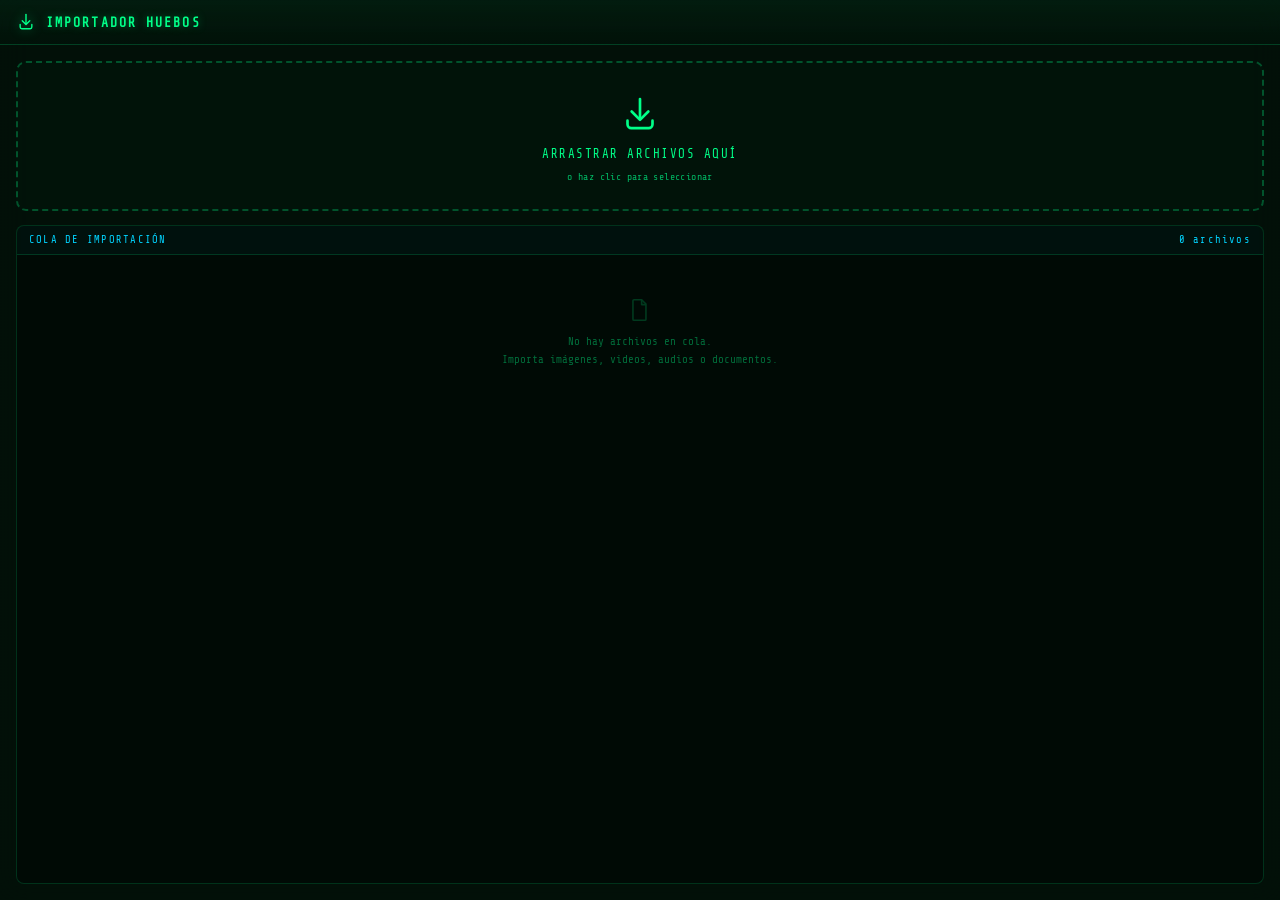
<file: apps/Imports.html>
<!DOCTYPE html>
<html lang="es">
<head>
<meta charset="UTF-8" />
<meta name="viewport" content="width=device-width, initial-scale=1.0" />
<title>Importador de Archivos</title>
<script type="application/json" id="wos-manifest">
{
  "id": "imports",
  "name": "Importador",
  "version": "1.1.0",
  "icon": "./apps/public/imports.svg",
  "category": "utility",
  "singleton": true,
  "winWidth": 580,
  "winHeight": 460,
  "description": "Importa archivos externos al sistema de archivos de HUEBOS.",
  "author": "HUEBOS NT"
}
</script>
<link href="https://fonts.googleapis.com/css2?family=Share+Tech+Mono&display=swap" rel="stylesheet">
<style>
  :root {
    --g:#00ff88; --g-dim:#00bb66; --cyan:#00d4ff; --amber:#ffcc44; --red:#ff4466;
    --bg:#020c06; --panel:rgba(0,20,10,0.45); --glass:rgba(4,20,12,0.55);
    --border:rgba(0,255,136,0.16); --border-hot:rgba(0,255,136,0.4);
    --mono:'Share Tech Mono', monospace;
  }
  *, *::before, *::after { box-sizing: border-box; margin: 0; padding: 0; }
  html, body { width:100%; height:100%; background:var(--bg); color:var(--g); font-family:var(--mono); overflow:hidden; user-select:none; }
  body::before{content:'';position:fixed;inset:0;pointer-events:none;z-index:1;background:repeating-linear-gradient(0deg,rgba(0,255,136,0.015) 0px,rgba(0,255,136,0.015) 1px,transparent 1px,transparent 3px);mix-blend-mode:overlay;}

  svg { display:block; }

  .app-shell { display:flex; flex-direction:column; width:100%; height:100%; background:var(--glass); backdrop-filter:blur(16px); position:relative; z-index:2; }

  header {
    padding:12px 16px; border-bottom:1px solid var(--border); display:flex; align-items:center; gap:10px;
    background:linear-gradient(180deg, rgba(0,255,136,0.05), rgba(0,20,10,0.35));
  }
  .header-icon { width:20px; height:20px; color:var(--g); filter:drop-shadow(0 0 6px rgba(0,255,136,0.4)); }
  header h1 { font-size:0.82rem; letter-spacing:0.16em; text-transform:uppercase; text-shadow:0 0 8px rgba(0,255,136,0.35); }
  .header-sub { margin-left:auto; font-size:0.6rem; color:var(--g-dim); letter-spacing:0.1em; opacity:0.7; }

  .main-content { flex:1; display:flex; flex-direction:column; padding:16px; gap:14px; overflow:hidden; }

  .dropzone {
    height:150px; border:2px dashed rgba(0,255,136,0.28); border-radius:10px;
    display:flex; flex-direction:column; align-items:center; justify-content:center; gap:10px;
    cursor:pointer; transition:border-color 0.18s, background 0.18s, transform 0.18s;
    background:rgba(0,255,136,0.015);
  }
  .dropzone:hover { border-color:var(--g-dim); background:rgba(0,255,136,0.05); }
  .dropzone.dragover { border-color:var(--g); background:rgba(0,255,136,0.1); transform:scale(0.99); }
  .dz-icon-wrap { width:46px; height:46px; display:flex; align-items:center; justify-content:center; }
  .dz-icon { width:40px; height:40px; color:var(--g); animation:float 3s ease-in-out infinite; }
  .dropzone.dragover .dz-icon { color:var(--cyan); animation:none; }
  @keyframes float { 0%,100% { transform:translateY(0); } 50% { transform:translateY(-6px); } }
  .dz-text { font-size:0.78rem; letter-spacing:0.12em; }
  .dz-subtext { font-size:0.62rem; color:var(--g-dim); letter-spacing:0.04em; }
  input[type="file"] { display:none; }

  .list-container { flex:1; border:1px solid var(--border); border-radius:8px; background:rgba(0,8,4,0.55); display:flex; flex-direction:column; overflow:hidden; }
  .list-header {
    padding:8px 12px; font-size:0.65rem; color:var(--cyan); letter-spacing:0.12em; border-bottom:1px solid var(--border);
    display:flex; align-items:center; justify-content:space-between; background:rgba(0,212,255,0.03);
  }
  .list-body { flex:1; overflow-y:auto; padding:8px; display:flex; flex-direction:column; gap:5px; }
  .list-body::-webkit-scrollbar { width:5px; }
  .list-body::-webkit-scrollbar-thumb { background:rgba(0,180,90,0.3); border-radius:3px; }

  .file-item {
    display:flex; align-items:center; gap:10px; padding:8px 10px; border-radius:6px;
    background:rgba(0,255,136,0.03); border:1px solid transparent; transition:border-color 0.2s;
  }
  .file-item:hover { border-color:var(--border); }

  .fi-icon-badge {
    width:28px; height:28px; flex-shrink:0; border-radius:6px; display:flex; align-items:center; justify-content:center;
    background:rgba(0,255,136,0.06); border:1px solid var(--border);
  }
  .fi-icon-badge svg { width:15px; height:15px; color:var(--g-dim); }

  .fi-info { flex:1; overflow:hidden; }
  .fi-name { font-size:0.74rem; white-space:nowrap; overflow:hidden; text-overflow:ellipsis; color:var(--g); }
  .fi-meta { font-size:0.6rem; color:var(--g-dim); margin-top:2px; white-space:nowrap; overflow:hidden; text-overflow:ellipsis; }

  .fi-status {
    flex-shrink:0; display:flex; align-items:center; gap:5px; font-size:0.62rem; letter-spacing:0.08em;
    padding:4px 9px; border-radius:20px; background:rgba(0,0,0,0.3); white-space:nowrap;
  }
  .fi-status svg { width:11px; height:11px; }
  .fi-status.pending { color:var(--amber); }
  .fi-status.processing { color:var(--cyan); }
  .fi-status.done { color:var(--g); }
  .fi-status.error { color:var(--red); }

  .spinner-ring {
    width:11px; height:11px; border:2px solid rgba(0,212,255,0.2); border-top-color:var(--cyan);
    border-radius:50%; animation:spin 0.8s linear infinite; flex-shrink:0;
  }
  @keyframes spin { to { transform:rotate(360deg); } }

  .empty-state { text-align:center; padding:34px 20px; color:var(--g-dim); font-size:0.68rem; opacity:0.55; line-height:1.7; }
  .empty-state svg { width:26px; height:26px; margin:0 auto 10px; color:var(--g-dim); opacity:0.5; }
</style>
</head>
<body>
  <div class="app-shell">
    <header>
      <svg class="header-icon" viewBox="0 0 24 24" fill="none" stroke="currentColor" stroke-width="1.7" stroke-linecap="round" stroke-linejoin="round">
        <path d="M12 3v11" />
        <path d="M7.5 10.5 12 15l4.5-4.5" />
        <path d="M5 15v3a2 2 0 0 0 2 2h10a2 2 0 0 0 2-2v-3" />
      </svg>
      <h1>Importador HUEBOS</h1>
      <span class="header-sub" id="headerCounter"></span>
    </header>
    <div class="main-content">
      <div class="dropzone" id="dropzone">
        <div class="dz-icon-wrap">
          <svg class="dz-icon" viewBox="0 0 24 24" fill="none" stroke="currentColor" stroke-width="1.6" stroke-linecap="round" stroke-linejoin="round">
            <path d="M12 3v11" />
            <path d="M7 10.5 12 15.5l5-5" />
            <path d="M4.5 16v2.2A2.3 2.3 0 0 0 6.8 20.5h10.4a2.3 2.3 0 0 0 2.3-2.3V16" />
          </svg>
        </div>
        <div class="dz-text">ARRASTRAR ARCHIVOS AQUÍ</div>
        <div class="dz-subtext">o haz clic para seleccionar</div>
      </div>
      <input type="file" id="fileInput" multiple>
      <div class="list-container">
        <div class="list-header"><span>COLA DE IMPORTACIÓN</span><span id="counter">0 archivos</span></div>
        <div class="list-body" id="listBody">
          <div class="empty-state">
            <svg viewBox="0 0 24 24" fill="none" stroke="currentColor" stroke-width="1.5" stroke-linejoin="round">
              <path d="M6.5 2.5h7l4 4v14a1 1 0 0 1-1 1h-10a1 1 0 0 1-1-1v-17a1 1 0 0 1 1-1z" />
              <path d="M13.5 2.5V7h4" />
            </svg>
            No hay archivos en cola.<br>Importa imágenes, videos, audios o documentos.
          </div>
        </div>
      </div>
    </div>
  </div>

  <script>
  (function() {
    'use strict';

    const Icons = {
      generic: '<svg viewBox="0 0 24 24" fill="none" stroke="currentColor" stroke-width="1.7" stroke-linejoin="round"><path d="M6.5 2.5h7l4 4v14a1 1 0 0 1-1 1h-10a1 1 0 0 1-1-1v-17a1 1 0 0 1 1-1z"/><path d="M13.5 2.5V7h4"/></svg>',
      image: '<svg viewBox="0 0 24 24" fill="none" stroke="currentColor" stroke-width="1.6" stroke-linejoin="round"><rect x="3" y="4" width="18" height="16" rx="1.5"/><circle cx="8.5" cy="9.5" r="1.5" fill="currentColor" stroke="none"/><path d="M21 16l-5.5-5.5a1.5 1.5 0 0 0-2.1 0L4 19"/></svg>',
      video: '<svg viewBox="0 0 24 24" fill="none" stroke="currentColor" stroke-width="1.6" stroke-linejoin="round"><rect x="2.5" y="5.5" width="14" height="13" rx="1.5"/><path d="M16.5 10l5-3v10l-5-3z"/></svg>',
      audio: '<svg viewBox="0 0 24 24" fill="none" stroke="currentColor" stroke-width="1.6" stroke-linecap="round"><path d="M4 14v-4M8 17v-10M12 19v-14M16 17v-10M20 14v-4"/></svg>',
      archive: '<svg viewBox="0 0 24 24" fill="none" stroke="currentColor" stroke-width="1.6" stroke-linejoin="round"><rect x="3.5" y="7" width="17" height="13.5" rx="1.5"/><path d="M3.5 7V5a1.5 1.5 0 0 1 1.5-1.5h14A1.5 1.5 0 0 1 20.5 5v2"/><line x1="12" y1="11" x2="12" y2="13.5"/></svg>',
      pending: '<svg viewBox="0 0 24 24" fill="none" stroke="currentColor" stroke-width="1.7" stroke-linecap="round" stroke-linejoin="round"><circle cx="12" cy="12" r="8.5"/><path d="M12 7.5V12l3 2"/></svg>',
      done: '<svg viewBox="0 0 24 24" fill="none" stroke="currentColor" stroke-width="1.9" stroke-linecap="round" stroke-linejoin="round"><circle cx="12" cy="12" r="8.5"/><path d="M8.2 12.3l2.6 2.6 5-5.4"/></svg>',
      error: '<svg viewBox="0 0 24 24" fill="none" stroke="currentColor" stroke-width="1.8" stroke-linecap="round"><circle cx="12" cy="12" r="8.5"/><line x1="9.2" y1="9.2" x2="14.8" y2="14.8"/><line x1="14.8" y1="9.2" x2="9.2" y2="14.8"/></svg>'
    };

    function iconForFile(name) {
      const ext = name.split('.').pop().toLowerCase();
      if (['png','jpg','jpeg','gif','webp','svg','bmp'].includes(ext)) return Icons.image;
      if (['mp4','mov','webm','mkv','avi'].includes(ext)) return Icons.video;
      if (['mp3','wav','ogg','flac','m4a'].includes(ext)) return Icons.audio;
      if (['zip','rar','7z','tar','gz'].includes(ext)) return Icons.archive;
      return Icons.generic;
    }

    function waitForWOS(cb) { if (window.WOS && window.WOS.fs) cb(); else setTimeout(() => waitForWOS(cb), 100); }

    waitForWOS(() => {
      const dropzone = document.getElementById('dropzone');
      const fileInput = document.getElementById('fileInput');
      const listBody = document.getElementById('listBody');
      const counter = document.getElementById('counter');
      const headerCounter = document.getElementById('headerCounter');
      let queueCount = 0;

      function updateCounter() {
        counter.textContent = `${queueCount} archivo(s)`;
        headerCounter.textContent = queueCount > 0 ? `${queueCount} EN COLA` : '';
      }

      function addFileToUI(file) {
        const empty = listBody.querySelector('.empty-state');
        if (empty) empty.remove();
        queueCount++; updateCounter();

        const item = document.createElement('div');
        item.className = 'file-item';
        item.innerHTML = `
          <div class="fi-icon-badge">${iconForFile(file.name)}</div>
          <div class="fi-info">
            <div class="fi-name">${file.name}</div>
            <div class="fi-meta">${(file.size / 1024).toFixed(2)} KB · Pendiente</div>
          </div>
          <div class="fi-status pending">${Icons.pending} ESPERANDO</div>`;
        listBody.prepend(item);

        const statusEl = item.querySelector('.fi-status');
        const metaEl = item.querySelector('.fi-meta');

        setTimeout(async () => {
          statusEl.className = 'fi-status processing';
          statusEl.innerHTML = `<span class="spinner-ring"></span> IMPORTANDO`;

          try {
            const result = await WOS.import.ingest(file);
            statusEl.className = 'fi-status done';
            statusEl.innerHTML = `${Icons.done} COMPLETADO`;
            metaEl.textContent = `${(file.size / 1024).toFixed(2)} KB → ${result.path}`;
            WOS.toast(`Importado: ${file.name}`, 'ok', 'IMPORTADOR');
          } catch (err) {
            statusEl.className = 'fi-status error';
            statusEl.innerHTML = `${Icons.error} ERROR`;
            metaEl.textContent = err.message || 'Falló la importación';
            WOS.toast(`Error: ${err.message}`, 'error');
          } finally {
            queueCount--; updateCounter();
          }
        }, 100 + Math.random() * 200);
      }

      dropzone.addEventListener('click', () => fileInput.click());
      fileInput.addEventListener('change', (e) => {
        Array.from(e.target.files).forEach(addFileToUI);
        fileInput.value = '';
      });

      ['dragenter', 'dragover', 'dragleave', 'drop'].forEach(eventName => {
        dropzone.addEventListener(eventName, (e) => { e.preventDefault(); e.stopPropagation(); });
      });
      ['dragenter', 'dragover'].forEach(eventName => dropzone.addEventListener(eventName, () => dropzone.classList.add('dragover')));
      ['dragleave', 'drop'].forEach(eventName => dropzone.addEventListener(eventName, () => dropzone.classList.remove('dragover')));

      dropzone.addEventListener('drop', (e) => {
        Array.from(e.dataTransfer.files).forEach(addFileToUI);
      });
    });
  })();
  </script>
</body>
</html>
</file>
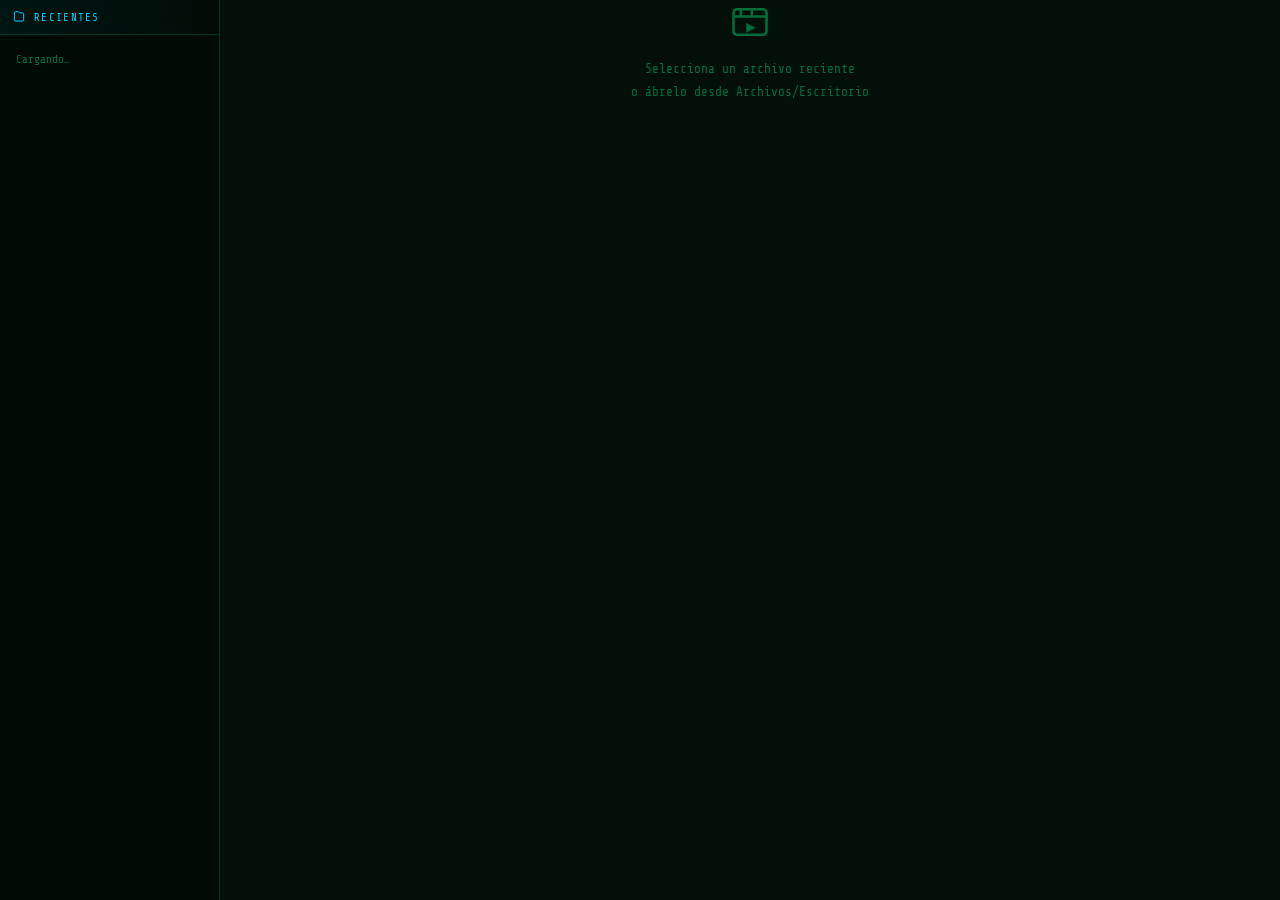
<file: apps/Multimedia.html>
<!DOCTYPE html>
<html lang="es">
<head>
<meta charset="UTF-8" />
<meta name="viewport" content="width=device-width, initial-scale=1.0" />
<title>Multimedia</title>
<script type="application/json" id="wos-manifest">
{
  "id": "multimedia",
  "name": "Multimedia",
  "version": "1.1.0",
  "icon": "./apps/public/multimedia.svg",
  "category": "media",
  "singleton": false,
  "winWidth": 720,
  "winHeight": 520,
  "description": "Reproductor de imágenes, audio y video.",
  "author": "HUEBOS NT"
}
</script>
<link href="https://fonts.googleapis.com/css2?family=Share+Tech+Mono&display=swap" rel="stylesheet">
<style>
  :root {
    --g:#00ff88; --g-dim:#00bb66; --cyan:#00d4ff; --amber:#ffcc44; --red:#ff4466;
    --bg:#020c06; --glass:rgba(4,20,12,0.60); --border:rgba(0,255,136,0.16); --border-hot:rgba(0,255,136,0.4);
    --mono:'Share Tech Mono', monospace;
  }
  *, *::before, *::after { box-sizing: border-box; margin: 0; padding: 0; }
  html, body { width:100%; height:100%; background:var(--bg); color:var(--g); font-family:var(--mono); overflow:hidden; user-select:none; }
  body::before{content:'';position:fixed;inset:0;pointer-events:none;z-index:1;background:repeating-linear-gradient(0deg,rgba(0,255,136,0.015) 0px,rgba(0,255,136,0.015) 1px,transparent 1px,transparent 3px);mix-blend-mode:overlay;}
  svg { display:block; }

  .app-shell { display:flex; width:100%; height:100%; background:var(--glass); backdrop-filter:blur(16px); position:relative; z-index:2; }

  .sidebar { width:220px; border-right:1px solid var(--border); background:rgba(0,8,4,0.55); display:flex; flex-direction:column; overflow:hidden; }
  .sidebar-header {
    padding:10px 12px; font-size:0.68rem; color:var(--cyan); border-bottom:1px solid var(--border);
    text-transform:uppercase; letter-spacing:0.12em; display:flex; align-items:center; gap:8px;
    background:linear-gradient(90deg, rgba(0,212,255,0.05), transparent);
  }
  .sidebar-header svg { width:14px; height:14px; flex-shrink:0; }

  .file-list { flex:1; overflow-y:auto; padding:6px; display:flex; flex-direction:column; gap:3px; }
  .file-list::-webkit-scrollbar { width:5px; }
  .file-list::-webkit-scrollbar-thumb { background:rgba(0,180,90,0.3); border-radius:3px; }
  .file-list-empty { color:var(--g-dim); font-size:0.68rem; padding:12px 10px; opacity:0.6; }

  .media-item {
    display:flex; align-items:center; gap:8px; padding:7px 9px; border-radius:6px; cursor:pointer;
    font-size:0.72rem; color:var(--g-dim); border-left:2px solid transparent; transition:background 0.15s, color 0.15s;
  }
  .media-item .mi-icon { width:14px; height:14px; flex-shrink:0; opacity:0.75; }
  .media-item .mi-name { white-space:nowrap; overflow:hidden; text-overflow:ellipsis; }
  .media-item:hover { background:rgba(0,255,136,0.07); color:var(--g); }
  .media-item.active { background:rgba(0,255,136,0.13); color:var(--g); border-left-color:var(--g); text-shadow:0 0 6px rgba(0,255,136,0.3); }

  .viewer { flex:1; display:flex; flex-direction:column; align-items:center; justify-content:center; position:relative; overflow:hidden; }
  .viewer-empty { color:var(--g-dim); font-size:0.8rem; opacity:0.55; text-align:center; line-height:1.8; }
  .viewer-empty svg { width:44px; height:44px; margin:0 auto 14px; color:var(--g-dim); }
  .viewer-empty.error-state svg { color:var(--red); }
  .viewer-empty.error-state { color:var(--red); opacity:0.8; }

  .top-bar {
    position:absolute; top:10px; left:50%; transform:translateX(-50%); font-size:0.68rem; color:var(--cyan);
    background:rgba(0,0,0,0.5); padding:5px 10px; border-radius:5px; max-width:90%; overflow:hidden;
    text-overflow:ellipsis; white-space:nowrap; z-index:10; text-shadow:0 0 6px rgba(0,212,255,0.35);
    border:1px solid var(--border);
  }

  #mediaContainer { width:100%; height:100%; display:flex; align-items:center; justify-content:center; }
  #mediaContainer img { max-width:100%; max-height:100%; border-radius:4px; box-shadow:0 0 20px rgba(0,255,136,0.1); }
  #mediaElement video { max-width:100%; max-height:100%; background:#000; }

  .audio-art {
    width:180px; height:180px; background:rgba(0,255,136,0.045); border:1px solid var(--border);
    border-radius:50%; display:flex; align-items:center; justify-content:center; margin-bottom:24px;
    box-shadow:0 0 30px rgba(0,255,136,0.06) inset;
  }
  .audio-art svg { width:64px; height:64px; color:var(--g-dim); opacity:0.8; }

  .custom-controls {
    position:absolute; bottom:0; left:0; right:0; padding:14px 18px;
    background:linear-gradient(0deg, rgba(2,12,6,0.95) 0%, rgba(2,12,6,0.6) 70%, transparent 100%);
    display:flex; flex-direction:column; gap:10px; z-index:10;
  }
  .progress-bar { width:100%; height:5px; background:rgba(0,255,136,0.15); border-radius:3px; cursor:pointer; position:relative; overflow:hidden; }
  .progress-fill { height:100%; background:var(--g); width:0%; border-radius:3px; box-shadow:0 0 8px var(--g); transition:width 0.1s linear; }

  .controls-row { display:flex; align-items:center; gap:6px; color:var(--g); }
  .ctrl-btn {
    background:none; border:none; color:var(--g); cursor:pointer; display:flex; align-items:center;
    justify-content:center; width:30px; height:30px; border-radius:6px; transition:background 0.15s, color 0.15s;
  }
  .ctrl-btn svg { width:16px; height:16px; filter:drop-shadow(0 0 5px rgba(0,255,136,0.4)); }
  .ctrl-btn:hover { background:rgba(0,255,136,0.08); color:var(--cyan); }
  .ctrl-btn:hover svg { filter:drop-shadow(0 0 6px rgba(0,212,255,0.5)); }

  .time-display { font-size:0.72rem; color:var(--g-dim); letter-spacing:0.05em; min-width:100px; }
  .volume-wrap { display:flex; align-items:center; gap:6px; margin-left:auto; }
  .volume-slider {
    width:80px; height:4px; -webkit-appearance:none; appearance:none; background:rgba(0,255,136,0.2);
    border-radius:2px; outline:none; cursor:pointer;
  }
  .volume-slider::-webkit-slider-thumb {
    -webkit-appearance:none; appearance:none; width:12px; height:12px; background:var(--g);
    border-radius:50%; cursor:pointer; box-shadow:0 0 5px var(--g);
  }
</style>
</head>
<body>
  <div class="app-shell">
    <aside class="sidebar">
      <div class="sidebar-header">
        <svg viewBox="0 0 24 24" fill="none" stroke="currentColor" stroke-width="1.7" stroke-linejoin="round"><path d="M4 5a2 2 0 0 1 2-2h4.5a2 2 0 0 1 1.4.6L13.4 5H18a2 2 0 0 1 2 2v10a2 2 0 0 1-2 2H6a2 2 0 0 1-2-2V5z"/></svg>
        Recientes
      </div>
      <div class="file-list" id="fileList">
        <div class="file-list-empty">Cargando…</div>
      </div>
    </aside>
    <main class="viewer">
      <div class="top-bar" id="fileInfo" style="display:none;"></div>
      <div class="viewer-empty" id="viewerEmpty">
        <svg viewBox="0 0 24 24" fill="none" stroke="currentColor" stroke-width="1.4" stroke-linejoin="round">
          <rect x="3" y="5" width="18" height="14" rx="2"/>
          <path d="M3 9h18M7 5v4M13 5v4" />
          <path d="M10 12.5l5 2.7-5 2.7z" fill="currentColor" stroke="none"/>
        </svg>
        Selecciona un archivo reciente<br>o ábrelo desde Archivos/Escritorio
      </div>

      <div id="mediaContainer"></div>

      <div class="custom-controls" id="customControls" style="display: none;">
        <div class="progress-bar" id="progressTrack">
          <div class="progress-fill" id="progressFill"></div>
        </div>
        <div class="controls-row">
          <button class="ctrl-btn" id="playPauseBtn" title="Reproducir/Pausar"></button>
          <button class="ctrl-btn" id="stopBtn" title="Detener"></button>
          <span class="time-display"><span id="currentTime">0:00</span> / <span id="duration">0:00</span></span>
          <div class="volume-wrap">
            <button class="ctrl-btn" id="muteBtn" title="Silenciar"></button>
            <input type="range" class="volume-slider" id="volumeSlider" min="0" max="1" step="0.05" value="1">
          </div>
        </div>
      </div>
    </main>
  </div>

  <script>
  (function() {
    'use strict';

    const Icons = {
      play: '<svg viewBox="0 0 24 24" fill="currentColor"><path d="M8 5.5v13l11-6.5z"/></svg>',
      pause: '<svg viewBox="0 0 24 24" fill="currentColor"><rect x="6.5" y="5" width="4" height="14" rx="1"/><rect x="13.5" y="5" width="4" height="14" rx="1"/></svg>',
      stop: '<svg viewBox="0 0 24 24" fill="currentColor"><rect x="6" y="6" width="12" height="12" rx="1.5"/></svg>',
      volume: '<svg viewBox="0 0 24 24" fill="none" stroke="currentColor" stroke-width="1.7" stroke-linejoin="round" stroke-linecap="round"><path d="M4 9.5v5h3.5l5 4v-13l-5 4z"/><path d="M16.5 9.2a5 5 0 0 1 0 5.6M19.3 6.8a9 9 0 0 1 0 10.4"/></svg>',
      mute: '<svg viewBox="0 0 24 24" fill="none" stroke="currentColor" stroke-width="1.7" stroke-linejoin="round" stroke-linecap="round"><path d="M4 9.5v5h3.5l5 4v-13l-5 4z"/><line x1="15.5" y1="9.5" x2="20.5" y2="14.5"/><line x1="20.5" y1="9.5" x2="15.5" y2="14.5"/></svg>',
      musicNote: '<svg viewBox="0 0 24 24" fill="none" stroke="currentColor" stroke-width="1.6" stroke-linecap="round" stroke-linejoin="round"><path d="M9 18V5.5l10-2v12.5"/><circle cx="6.5" cy="18" r="2.5"/><circle cx="16.5" cy="15.5" r="2.5"/></svg>',
      warning: '<svg viewBox="0 0 24 24" fill="none" stroke="currentColor" stroke-width="1.7" stroke-linecap="round" stroke-linejoin="round"><path d="M12 3.5 21.5 20h-19z"/><line x1="12" y1="9.5" x2="12" y2="14"/><circle cx="12" cy="17" r="0.9" fill="currentColor" stroke="none"/></svg>',
      image: '<svg viewBox="0 0 24 24" fill="none" stroke="currentColor" stroke-width="1.6" stroke-linejoin="round"><rect x="3" y="4" width="18" height="16" rx="1.5"/><circle cx="8.5" cy="9.5" r="1.5" fill="currentColor" stroke="none"/><path d="M21 16l-5.5-5.5a1.5 1.5 0 0 0-2.1 0L4 19"/></svg>',
      video: '<svg viewBox="0 0 24 24" fill="none" stroke="currentColor" stroke-width="1.6" stroke-linejoin="round"><rect x="2.5" y="5.5" width="14" height="13" rx="1.5"/><path d="M16.5 10l5-3v10l-5-3z"/></svg>',
      audio: '<svg viewBox="0 0 24 24" fill="none" stroke="currentColor" stroke-width="1.6" stroke-linecap="round"><path d="M4 14v-4M8 17v-10M12 19v-14M16 17v-10M20 14v-4"/></svg>',
      generic: '<svg viewBox="0 0 24 24" fill="none" stroke="currentColor" stroke-width="1.7" stroke-linejoin="round"><path d="M6.5 2.5h7l4 4v14a1 1 0 0 1-1 1h-10a1 1 0 0 1-1-1v-17a1 1 0 0 1 1-1z"/><path d="M13.5 2.5V7h4"/></svg>'
    };

    function iconForFile(name) {
      const ext = name.split('.').pop().toLowerCase();
      if (['png','jpg','jpeg','gif','webp','bmp'].includes(ext)) return Icons.image;
      if (['mp4','mov','webm','mkv','avi'].includes(ext)) return Icons.video;
      if (['mp3','wav','ogg','flac','m4a'].includes(ext)) return Icons.audio;
      return Icons.generic;
    }

    function waitForWOS(cb) { if (window.WOS && window.WOS.fs) cb(); else setTimeout(() => waitForWOS(cb), 100); }

    waitForWOS(async () => {
      const fileList = document.getElementById('fileList');
      const viewerEmpty = document.getElementById('viewerEmpty');
      const mediaContainer = document.getElementById('mediaContainer');
      const fileInfo = document.getElementById('fileInfo');
      const customControls = document.getElementById('customControls');

      const progressTrack = document.getElementById('progressTrack');
      const progressFill = document.getElementById('progressFill');
      const playPauseBtn = document.getElementById('playPauseBtn');
      const stopBtn = document.getElementById('stopBtn');
      const muteBtn = document.getElementById('muteBtn');
      const volumeSlider = document.getElementById('volumeSlider');
      const currentTimeEl = document.getElementById('currentTime');
      const durationEl = document.getElementById('duration');

      playPauseBtn.innerHTML = Icons.play;
      stopBtn.innerHTML = Icons.stop;
      muteBtn.innerHTML = Icons.volume;

      let currentUrl = null;
      let currentMedia = null;

      function formatTime(s) {
        if (isNaN(s)) return '0:00';
        const m = Math.floor(s / 60);
        const sec = Math.floor(s % 60);
        return `${m}:${sec < 10 ? '0' : ''}${sec}`;
      }

      async function loadRecents() {
        const recents = await WOS.prefs.get('multimedia.recents', []);
        if (recents.length === 0) {
          fileList.innerHTML = '<div class="file-list-empty">Sin recientes.</div>';
          return;
        }
        fileList.innerHTML = '';
        recents.forEach(path => {
          const name = path.split('/').pop();
          const item = document.createElement('div');
          item.className = 'media-item';
          item.title = path;
          item.dataset.path = path;
          item.innerHTML = `<span class="mi-icon">${iconForFile(name)}</span><span class="mi-name">${name}</span>`;
          item.addEventListener('click', () => playMedia(path, item));
          fileList.appendChild(item);
        });
      }

      async function playMedia(path, el) {
        document.querySelectorAll('.media-item').forEach(e => e.classList.remove('active'));
        if (el) el.classList.add('active');

        if (currentUrl) URL.revokeObjectURL(currentUrl);
        if (currentMedia) currentMedia.pause();

        mediaContainer.innerHTML = '';
        viewerEmpty.style.display = 'none';
        viewerEmpty.classList.remove('error-state');
        fileInfo.style.display = 'block';
        customControls.style.display = 'none';
        fileInfo.textContent = 'Cargando…';

        try {
          const media = await WOS.multimedia.load(path);
          currentUrl = media.url;
          fileInfo.textContent = `${media.name} (${media.type})`;

          if (media.type === 'image') {
            const img = document.createElement('img');
            img.src = media.url;
            mediaContainer.appendChild(img);
          } else if (media.type === 'video' || media.type === 'audio') {
            customControls.style.display = 'flex';

            if (media.type === 'audio') {
              const art = document.createElement('div');
              art.className = 'audio-art';
              art.innerHTML = Icons.musicNote;
              mediaContainer.appendChild(art);
            }

            const vid = document.createElement('video');
            vid.src = media.url;
            mediaContainer.appendChild(vid);
            currentMedia = vid;

            vid.volume = parseFloat(volumeSlider.value);
            vid.muted = muteBtn.dataset.muted === '1';

            vid.addEventListener('loadedmetadata', () => {
              durationEl.textContent = formatTime(vid.duration);
              if (media.type === 'video') vid.play();
            });

            vid.addEventListener('timeupdate', () => {
              currentTimeEl.textContent = formatTime(vid.currentTime);
              const percent = (vid.currentTime / vid.duration) * 100;
              progressFill.style.width = `${percent}%`;
            });

            vid.addEventListener('play', () => playPauseBtn.innerHTML = Icons.pause);
            vid.addEventListener('pause', () => playPauseBtn.innerHTML = Icons.play);
            vid.addEventListener('ended', () => playPauseBtn.innerHTML = Icons.play);
          }

          let recents = await WOS.prefs.get('multimedia.recents', []);
          recents = recents.filter(p => p !== path);
          recents.unshift(path);
          recents = recents.slice(0, 10);
          await WOS.prefs.set('multimedia.recents', recents);
          await loadRecents();
        } catch(err) {
          fileInfo.textContent = 'Error';
          viewerEmpty.style.display = 'block';
          viewerEmpty.classList.add('error-state');
          viewerEmpty.innerHTML = `${Icons.warning}${err.message}`;
        }
      }

      playPauseBtn.addEventListener('click', () => {
        if (!currentMedia) return;
        if (currentMedia.paused) currentMedia.play();
        else currentMedia.pause();
      });

      stopBtn.addEventListener('click', () => {
        if (!currentMedia) return;
        currentMedia.pause();
        currentMedia.currentTime = 0;
      });

      progressTrack.addEventListener('click', (e) => {
        if (!currentMedia) return;
        const rect = progressTrack.getBoundingClientRect();
        const ratio = (e.clientX - rect.left) / rect.width;
        currentMedia.currentTime = ratio * currentMedia.duration;
      });

      volumeSlider.addEventListener('input', (e) => {
        const v = parseFloat(e.target.value);
        if (currentMedia) currentMedia.volume = v;
        const isMuted = v === 0;
        muteBtn.dataset.muted = isMuted ? '1' : '0';
        muteBtn.innerHTML = isMuted ? Icons.mute : Icons.volume;
      });

      muteBtn.addEventListener('click', () => {
        if (!currentMedia) return;
        currentMedia.muted = !currentMedia.muted;
        muteBtn.dataset.muted = currentMedia.muted ? '1' : '0';
        muteBtn.innerHTML = currentMedia.muted ? Icons.mute : Icons.volume;
      });

      await loadRecents();

      if (window.__APP_OPTS && window.__APP_OPTS.filePath) {
        playMedia(window.__APP_OPTS.filePath);
      } else {
        window.addEventListener('message', (e) => {
          if (e.data && e.data.type === 'app:init' && e.data.opts && e.data.opts.filePath) {
            playMedia(e.data.opts.filePath);
          }
        });
      }
    });
  })();
  </script>
</body>
</html>
</file>
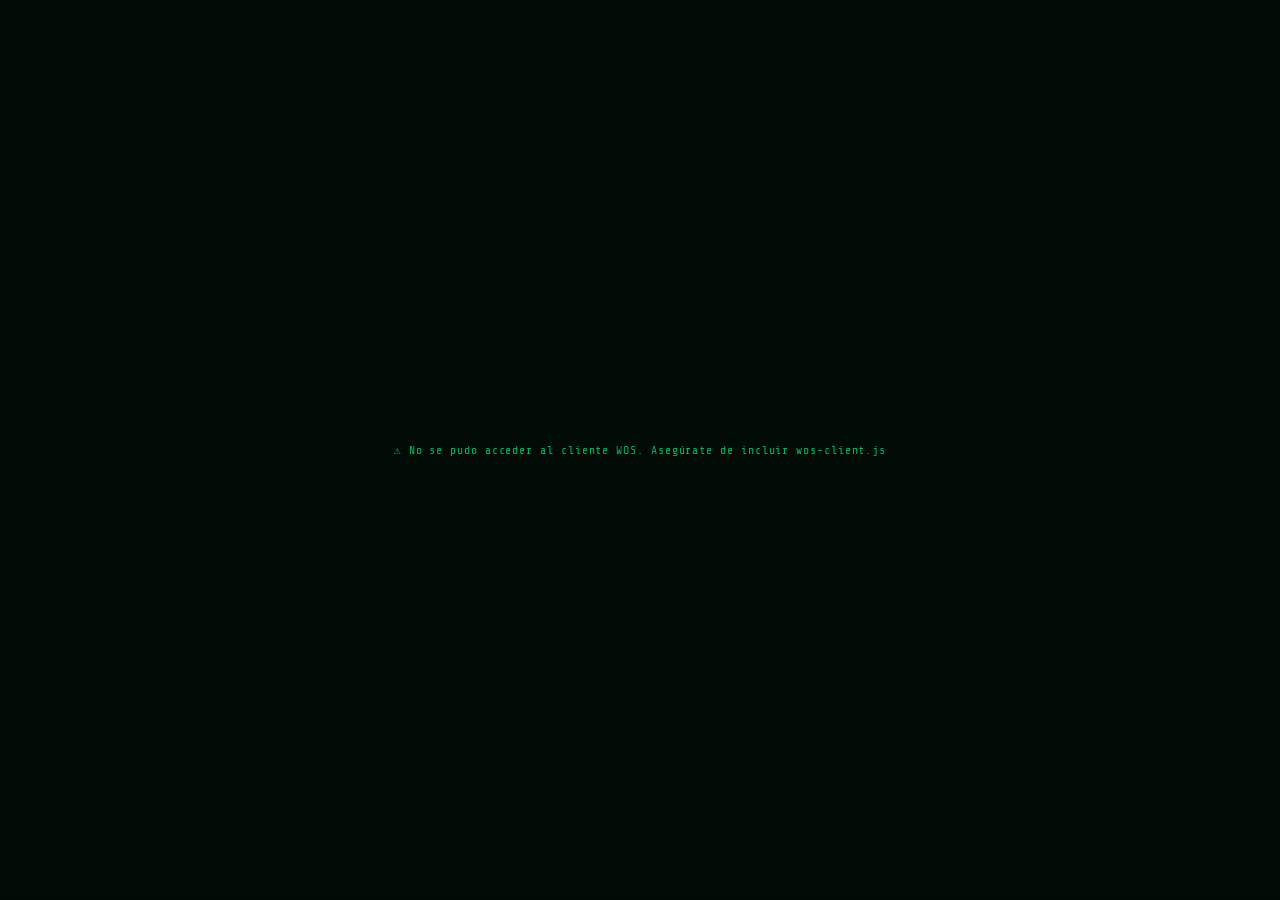
<file: apps/task-manager.html>
<!DOCTYPE html>
<html lang="es">
<head>
<meta charset="UTF-8" />
<meta name="viewport" content="width=device-width, initial-scale=1.0" />
<title>Administrador de tareas</title>

<script id="wos-manifest" type="application/json">
{
  "id": "task-manager",
  "name": "Administrador de tareas",
  "version": "1.3.0",
  "icon":        "./apps/public/TaskManager.svg",  "category": "system",
  "singleton": true,
  "description": "Yo que se, no soy el jefe ;v, AH NO ESPERA SI SOY.",
  "winWidth": 860,
  "winHeight": 620,
  "author": "HUEBOS"
}
</script>

<link href="https://fonts.googleapis.com/css2?family=Share+Tech+Mono&family=Orbitron:wght@600;700;900&display=swap" rel="stylesheet">
<style>
  *,*::before,*::after{box-sizing:border-box;margin:0;padding:0;}
  :root{
    --g:#00ff88; --g-dim:#00bb66; --g-faint:rgba(0,255,136,0.08);
    --cyan:#00d4ff; --violet:#7b4fff; --amber:#ffcc44; --dim:#6a8a78; --red:#ff4466;
    --bg:#020c06; --panel:rgba(4,20,12,0.72); --panel-solid:#04140c;
    --border:rgba(0,255,136,0.16); --border-hot:rgba(0,255,136,0.42);
    --mono:'Share Tech Mono',monospace; --display:'Orbitron',monospace;
  }
  html,body{width:100%;height:100%;background:var(--bg);color:var(--g);font-family:var(--mono);overflow:hidden;}
  body::before{
    content:'';position:fixed;inset:0;z-index:999;pointer-events:none;
    background:repeating-linear-gradient(0deg,rgba(0,0,0,0.05) 0 1px,transparent 1px 4px);
  }
  #app{position:relative;z-index:1;display:flex;flex-direction:column;height:100vh;}

  /* ── Header ── */
  header{
    display:flex;align-items:center;gap:14px;
    padding:12px 16px;border-bottom:1px solid var(--border);
    background:linear-gradient(180deg,rgba(0,255,136,0.05),transparent);
    flex-shrink:0;
  }
  .h-icon{font-size:1.3rem;filter:drop-shadow(0 0 6px rgba(0,255,136,0.6));}
  .h-title{font-family:var(--display);font-size:0.95rem;letter-spacing:0.14em;color:var(--g);text-shadow:0 0 10px rgba(0,255,136,0.4);}
  .h-sub{font-size:0.62rem;color:var(--g-dim);letter-spacing:0.1em;margin-top:2px;}
  .tabs{display:flex;gap:6px;margin-left:auto;flex-wrap:wrap;justify-content:flex-end;}
  .tab{
    display:flex;align-items:center;
    font-size:0.64rem;letter-spacing:0.09em;padding:6px 12px;border-radius:7px;
    border:1px solid var(--border);color:var(--g-dim);cursor:pointer;user-select:none;
    transition:all 0.15s;
  }
  .tab:hover{color:var(--g);border-color:var(--border-hot);}
  .tab.active{color:var(--g);border-color:var(--border-hot);background:var(--g-faint);text-shadow:0 0 6px rgba(0,255,136,0.4);}
  .tab-badge{
    display:none;margin-left:6px;min-width:15px;height:15px;padding:0 4px;border-radius:8px;
    background:var(--red);color:#fff;font-size:0.55rem;line-height:15px;text-align:center;
    box-shadow:0 0 6px rgba(255,68,102,0.5);
  }
  .tab-badge.show{display:inline-block;}

  /* ── Panels ── */
  .panel{display:none;flex:1;min-height:0;flex-direction:column;overflow:hidden;}
  .panel.active{display:flex;}
  .panel-scroll{flex:1;overflow-y:auto;padding:16px;}

  /* ── Toolbar ── */
  .toolbar{
    display:flex;align-items:center;gap:10px;flex-wrap:wrap;
    padding:10px 16px;border-bottom:1px solid var(--border);flex-shrink:0;
  }
  #search{
    flex:1;max-width:280px;background:rgba(0,255,136,0.05);border:1px solid var(--border);
    border-radius:7px;padding:7px 11px;color:var(--g);font-family:var(--mono);font-size:0.72rem;outline:none;
  }
  #search:focus{border-color:var(--border-hot);box-shadow:0 0 8px rgba(0,255,136,0.15);}
  #search::placeholder{color:rgba(0,180,90,0.4);}
  .count-pill{
    font-size:0.64rem;color:var(--g-dim);letter-spacing:0.06em;
    padding:6px 10px;border:1px solid var(--border);border-radius:7px;
  }
  .spacer{flex:1;}
  #btn-new{
    font-family:var(--mono);font-size:0.68rem;letter-spacing:0.08em;
    padding:8px 14px;border-radius:7px;cursor:pointer;
    background:rgba(0,255,136,0.10);border:1px solid var(--border-hot);color:var(--g);
    transition:background 0.15s,box-shadow 0.15s;
  }
  #btn-new:hover{background:rgba(0,255,136,0.18);box-shadow:0 0 12px rgba(0,255,136,0.18);}

  .btn-secondary{
    font-family:var(--mono);font-size:0.64rem;letter-spacing:0.06em;
    padding:6px 12px;border-radius:7px;cursor:pointer;white-space:nowrap;
    background:rgba(0,255,136,0.04);border:1px solid var(--border);color:var(--g-dim);
    transition:all 0.15s;
  }
  .btn-secondary:hover{background:rgba(0,255,136,0.09);color:var(--g);border-color:var(--border-hot);}
  .btn-secondary.active{color:var(--amber);border-color:rgba(255,204,68,0.4);background:rgba(255,204,68,0.07);}
  .btn-secondary.confirm{background:var(--red);border-color:var(--red);color:#fff;}

  .chip-group{display:flex;gap:6px;flex-wrap:wrap;}
  .chip{
    font-size:0.62rem;letter-spacing:0.05em;padding:5px 10px;border-radius:20px;cursor:pointer;
    border:1px solid var(--border);color:var(--g-dim);transition:all 0.15s;user-select:none;
  }
  .chip:hover{border-color:var(--border-hot);color:var(--g);}
  .chip.active{background:var(--g-faint);border-color:var(--border-hot);color:var(--g);}

  /* ── Table ── */
  .table-wrap{flex:1;overflow:auto;padding:0 16px;}
  table{width:100%;min-width:680px;border-collapse:collapse;font-size:0.72rem;}
  thead th{
    position:sticky;top:0;background:var(--bg);z-index:2;
    text-align:left;padding:9px 8px;color:var(--g-dim);
    font-size:0.62rem;letter-spacing:0.1em;font-weight:400;
    border-bottom:1px solid var(--border);
  }
  thead th[data-sort]{cursor:pointer;user-select:none;}
  thead th[data-sort]:hover{color:var(--g);}
  thead th[data-sort].sort-asc::after{content:' ▲';font-size:0.6em;}
  thead th[data-sort].sort-desc::after{content:' ▼';font-size:0.6em;}
  tbody tr{border-bottom:1px solid rgba(0,255,136,0.06);transition:background 0.12s;cursor:pointer;}
  tbody tr:hover{background:rgba(0,255,136,0.04);}
  tbody td{padding:9px 8px;vertical-align:middle;color:rgba(220,255,238,0.88);}
  .pid{font-family:var(--mono);color:var(--g-dim);letter-spacing:0.03em;}
  .type-chip{
    display:inline-flex;align-items:center;gap:6px;
    padding:3px 9px;border-radius:20px;font-size:0.62rem;letter-spacing:0.05em;
    border:1px solid; white-space:nowrap;
  }
  .type-chip .dot{width:6px;height:6px;border-radius:50%;flex-shrink:0;}
  .t-app   { color:var(--g);     border-color:rgba(0,255,136,0.32); background:rgba(0,255,136,0.06); }
  .t-app .dot{background:var(--g);box-shadow:0 0 6px var(--g);}
  .t-servicio { color:var(--cyan);  border-color:rgba(0,212,255,0.32); background:rgba(0,212,255,0.06); }
  .t-servicio .dot{background:var(--cyan);box-shadow:0 0 6px var(--cyan);}
  .t-api   { color:var(--violet); border-color:rgba(123,79,255,0.36); background:rgba(123,79,255,0.07); }
  .t-api .dot{background:var(--violet);box-shadow:0 0 6px var(--violet);}
  .t-componente { color:var(--amber); border-color:rgba(255,204,68,0.34); background:rgba(255,204,68,0.06); }
  .t-componente .dot{background:var(--amber);box-shadow:0 0 6px var(--amber);}
  .t-sistema { color:var(--dim); border-color:rgba(106,138,120,0.3); background:rgba(106,138,120,0.06); }
  .t-sistema .dot{background:var(--dim);}
  .proc-name{display:flex;align-items:center;gap:8px;}
  .proc-icon{font-size:0.95rem;}
  .proc-path{font-size:0.6rem;color:var(--g-dim);opacity:0.7;}
  .proc-self{font-size:0.58rem;color:var(--cyan);letter-spacing:0.06em;margin-left:6px;}
  .tree-branch{color:var(--g-dim);opacity:0.55;margin-right:2px;}
  td.actions{text-align:right;white-space:nowrap;}

  .status-pill{display:inline-flex;align-items:center;gap:6px;font-size:0.62rem;letter-spacing:0.04em;color:var(--dim);}
  .status-pill .status-dot{width:6px;height:6px;border-radius:50%;background:var(--dim);flex-shrink:0;}
  .status-running{color:var(--g);}
  .status-running .status-dot{background:var(--g);box-shadow:0 0 6px var(--g);}
  .status-suspended{color:var(--amber);}
  .status-suspended .status-dot{background:var(--amber);box-shadow:0 0 6px var(--amber);animation:blink 1.4s infinite;}
  @keyframes blink{0%,100%{opacity:1;}50%{opacity:0.3;}}

  .btn-toggle{
    font-family:var(--mono);font-size:0.62rem;letter-spacing:0.05em;
    padding:5px 11px;border-radius:6px;cursor:pointer;margin-right:6px;
    background:rgba(0,212,255,0.08);border:1px solid rgba(0,212,255,0.3);color:#7fe0ff;
    transition:all 0.15s;
  }
  .btn-toggle:hover{background:rgba(0,212,255,0.18);border-color:rgba(0,212,255,0.55);color:#b3eeff;}
  .btn-toggle:disabled{opacity:0.3;cursor:not-allowed;}

  .btn-kill{
    font-family:var(--mono);font-size:0.62rem;letter-spacing:0.05em;
    padding:5px 11px;border-radius:6px;cursor:pointer;
    background:rgba(255,68,102,0.08);border:1px solid rgba(255,68,102,0.3);color:#ff8fa3;
    transition:all 0.15s;
  }
  .btn-kill:hover{background:rgba(255,68,102,0.18);border-color:rgba(255,68,102,0.55);color:#ffb3c0;}
  .btn-kill.confirm{background:var(--red);border-color:var(--red);color:#fff;}
  .btn-kill:disabled{opacity:0.3;cursor:not-allowed;}

  .empty-row td{text-align:center;padding:40px 10px;color:var(--g-dim);font-size:0.7rem;letter-spacing:0.06em;}

  .btn-restart{
    font-family:var(--mono);font-size:0.62rem;letter-spacing:0.05em;
    padding:5px 11px;border-radius:6px;cursor:pointer;margin-right:6px;
    background:rgba(255,204,68,0.08);border:1px solid rgba(255,204,68,0.3);color:#ffdd88;
    transition:all 0.15s;
  }
  .btn-restart:hover{background:rgba(255,204,68,0.18);border-color:rgba(255,204,68,0.55);color:#ffe6a8;}

    .group-separator td {
    background: rgba(0,255,136,0.05);
    color: var(--g-dim);
    font-size: 0.62rem;
    letter-spacing: 0.1em;
    text-transform: uppercase;
    padding: 8px 10px;
    border-bottom: 1px solid var(--border);
    pointer-events: none;
  }


  /* ── Footer ── */
  footer{
    display:flex;gap:16px;padding:9px 16px;border-top:1px solid var(--border);
    font-size:0.62rem;color:var(--g-dim);letter-spacing:0.05em;flex-shrink:0;flex-wrap:wrap;
  }
  footer b{color:var(--g);font-weight:400;}

  /* ── Rendimiento / Memoria (paneles de estadísticas) ── */
  .perf-grid{display:grid;grid-template-columns:repeat(auto-fit,minmax(140px,1fr));gap:10px;margin-bottom:22px;}
  .perf-card{border:1px solid var(--border);border-radius:10px;padding:12px 14px;background:rgba(0,255,136,0.03);}
  .perf-card-label{font-size:0.58rem;color:var(--g-dim);letter-spacing:0.08em;margin-bottom:6px;text-transform:uppercase;}
  .perf-card-value{font-family:var(--display);font-size:1rem;color:var(--g);letter-spacing:0.03em;word-break:break-word;}
  .perf-section{margin-bottom:24px;}
  .perf-section-title{font-size:0.64rem;letter-spacing:0.1em;color:var(--g-dim);text-transform:uppercase;margin-bottom:10px;}

  .pd-row{display:flex;gap:10px;padding:6px 0;border-bottom:1px solid rgba(0,255,136,0.05);font-size:0.7rem;}
  .pd-label{width:130px;flex-shrink:0;color:var(--g-dim);}
  .pd-value{color:rgba(220,255,238,0.9);word-break:break-word;}

  .mem-quota{margin-bottom:22px;}
  .mem-quota-label{display:flex;justify-content:space-between;font-size:0.66rem;color:var(--g-dim);margin-bottom:6px;}
  .mem-bar{height:8px;border-radius:4px;background:rgba(0,255,136,0.06);overflow:hidden;border:1px solid var(--border);}
  .mem-bar.small{height:5px;margin-top:5px;}
  .mem-bar-fill{height:100%;background:linear-gradient(90deg,var(--g-dim),var(--g));box-shadow:0 0 8px rgba(0,255,136,0.3);}
  .mem-stores{display:flex;flex-direction:column;gap:8px;}
  .mem-store-row{display:flex;align-items:center;gap:12px;padding:8px 10px;border:1px solid var(--border);border-radius:8px;}
  .mem-store-icon{font-size:1rem;width:20px;text-align:center;flex-shrink:0;}
  .mem-store-info{flex:1;min-width:0;}
  .mem-store-name{font-size:0.7rem;color:rgba(220,255,238,0.88);margin-bottom:2px;}
  .mem-store-err{color:var(--red);font-size:0.6rem;}
  .mem-store-count{font-size:0.62rem;color:var(--g-dim);width:60px;text-align:right;flex-shrink:0;}
  .mem-store-size{font-size:0.66rem;color:var(--g);width:70px;text-align:right;flex-shrink:0;}

  .sparkline-svg{width:100%;height:80px;display:block;}
  .spark-label{fill:var(--g-dim);font-size:9px;font-family:var(--mono);}

  /* ── Eventos ── */
  .events-wrap{display:flex;flex-direction:column;gap:3px;margin-bottom:20px;}
  .event-row{
    display:grid;grid-template-columns:18px 72px 108px 1fr;gap:10px;align-items:center;
    padding:6px 8px;border-left:2px solid var(--cat-color,var(--dim));
    background:rgba(255,255,255,0.015);border-radius:4px;font-size:0.68rem;
  }
  .event-icon{text-align:center;}
  .event-time{color:var(--g-dim);font-size:0.6rem;}
  .event-name{color:var(--cat-color,var(--g));font-size:0.6rem;letter-spacing:0.02em;}
  .event-summary{color:rgba(220,255,238,0.85);overflow:hidden;text-overflow:ellipsis;white-space:nowrap;}
  .empty-row-events{padding:30px 10px;text-align:center;color:var(--g-dim);font-size:0.7rem;}

  .crash-section{border-top:1px solid var(--border);padding-top:14px;}
  .crash-head{display:flex;align-items:center;gap:10px;font-size:0.7rem;color:var(--g);letter-spacing:0.06em;margin-bottom:10px;}
  .crash-list{display:flex;flex-direction:column;gap:4px;}
  .crash-item{
    display:flex;align-items:center;gap:10px;padding:8px 10px;border-radius:8px;cursor:pointer;
    border:1px solid var(--border);transition:background 0.12s;
  }
  .crash-item:hover{background:rgba(255,68,102,0.06);border-color:rgba(255,68,102,0.3);}
  .crash-icon{flex-shrink:0;}
  .crash-info{flex:1;min-width:0;}
  .crash-msg{font-size:0.68rem;color:rgba(220,255,238,0.85);overflow:hidden;text-overflow:ellipsis;white-space:nowrap;}
  .crash-view{font-size:0.6rem;color:var(--g-dim);flex-shrink:0;}
  .crash-detail-row{font-size:0.7rem;margin-bottom:8px;color:rgba(220,255,238,0.85);}
  .crash-detail-row b{color:var(--g-dim);font-weight:400;margin-right:6px;}
  .crash-stack{
    margin-top:10px;padding:10px;background:rgba(0,0,0,0.3);border:1px solid var(--border);border-radius:8px;
    font-size:0.62rem;color:#ff8fa3;white-space:pre-wrap;word-break:break-word;max-height:220px;overflow-y:auto;
  }

  /* ── Modal (reutilizable: nuevo proceso / detalles / crash) ── */
  #modal-overlay{
    position:fixed;inset:0;z-index:50;background:rgba(0,5,3,0.75);backdrop-filter:blur(6px);
    display:flex;align-items:center;justify-content:center;
    opacity:0;pointer-events:none;transition:opacity 0.18s;
  }
  #modal-overlay.show{opacity:1;pointer-events:all;}
  #modal{
    width:min(480px,90vw);max-height:78vh;display:flex;flex-direction:column;
    background:var(--panel-solid);border:1px solid var(--border-hot);border-radius:14px;
    box-shadow:0 30px 90px rgba(0,0,0,0.8),0 0 40px rgba(0,255,136,0.06);
    transform:scale(0.95);transition:transform 0.18s;
  }
  #modal-overlay.show #modal{transform:scale(1);}
  .modal-head{
    display:flex;align-items:center;padding:14px 18px;border-bottom:1px solid var(--border);
  }
  .modal-title{font-family:var(--display);font-size:0.78rem;letter-spacing:0.1em;color:var(--g);}
  .modal-close{margin-left:auto;cursor:pointer;color:var(--g-dim);font-size:0.9rem;padding:2px 6px;}
  .modal-close:hover{color:var(--g);}
  .modal-body{overflow-y:auto;padding:6px 10px 14px;}
  .group-label{
    font-size:0.6rem;letter-spacing:0.14em;color:var(--g-dim);
    padding:12px 8px 6px;text-transform:uppercase;
  }
  .avail-item{
    display:flex;align-items:center;gap:10px;padding:8px 10px;border-radius:8px;
    transition:background 0.12s;
  }
  .avail-item:hover{background:rgba(0,255,136,0.05);}
  .avail-icon{font-size:1rem;width:22px;text-align:center;flex-shrink:0;}
  .avail-name{flex:1;font-size:0.72rem;color:rgba(220,255,238,0.9);}
  .avail-path{font-size:0.58rem;color:var(--g-dim);}
  .btn-start{
    font-family:var(--mono);font-size:0.6rem;letter-spacing:0.05em;
    padding:5px 12px;border-radius:6px;cursor:pointer;flex-shrink:0;
    background:rgba(0,255,136,0.09);border:1px solid var(--border-hot);color:var(--g);
    transition:all 0.15s;
  }
  .btn-start:hover{background:rgba(0,255,136,0.2);box-shadow:0 0 10px rgba(0,255,136,0.2);}
  .group-empty{padding:8px 10px 16px;font-size:0.62rem;color:var(--dim);line-height:1.6;}

  .np-form{padding:6px 10px 4px;}
.np-label{display:block;font-size:0.6rem;letter-spacing:0.12em;color:var(--g-dim);margin-bottom:8px;text-transform:uppercase;}
.np-input{
  width:100%;background:rgba(0,255,136,0.05);border:1px solid var(--border);border-radius:7px;
  padding:9px 12px;color:var(--g);font-family:var(--mono);font-size:0.75rem;outline:none;
}
.np-input:focus{border-color:var(--border-hot);box-shadow:0 0 8px rgba(0,255,136,0.15);}
.np-hint{font-size:0.6rem;color:var(--g-dim);line-height:1.5;margin:8px 0 14px;}
.np-submit{width:100%;padding:9px;text-align:center;}
.np-error{margin-top:10px;font-size:0.62rem;color:var(--red);min-height:1em;}

  ::-webkit-scrollbar{width:5px;}
  ::-webkit-scrollbar-thumb{background:rgba(0,180,90,0.25);border-radius:3px;}

  #boot-msg{
    flex:1;display:flex;align-items:center;justify-content:center;
    color:var(--g-dim);font-size:0.72rem;letter-spacing:0.08em;
  }
</style>
</head>
<body>
<div id="app">
  <header>
    <span class="h-icon"><svg viewBox="0 0 24 24" width="1em" height="1em" style="vertical-align:-0.15em" fill="none" stroke="currentColor" stroke-width="1.6" stroke-linecap="round" stroke-linejoin="round"><path d="M4 19V5"/><path d="M4 19h16"/><rect x="7" y="12" width="3" height="7"/><rect x="12" y="8" width="3" height="11"/><rect x="17" y="4" width="3" height="15"/></svg></span>
    <div>
      <div class="h-title">ADMINISTRADOR DE TAREAS</div>
      <div class="h-sub">Procesos activos del sistema</div>
    </div>
    <div class="tabs">
      <div class="tab active" data-tab="procesos">Procesos</div>
      <div class="tab" data-tab="rendimiento">Rendimiento</div>
      <div class="tab" data-tab="memoria">Memoria</div>
            <div class="tab" data-tab="eventos">Eventos<span class="tab-badge" id="badge-eventos"></span></div>
      <div class="tab" data-tab="scheduler">Scheduler</div>
      <div class="tab" data-tab="ipc">IPC</div>
    </div>
  </header>

  <!-- ── PANEL: PROCESOS ── -->
  <div id="panel-procesos" class="panel active">
    <div class="toolbar">
      <input id="search" type="text" placeholder="⌕  Filtrar por nombre o ruta…" autocomplete="off" spellcheck="false" />
      <span class="count-pill" id="count-pill">0 procesos</span>
      <span class="spacer"></span>
      <button id="btn-new">+ Nuevo proceso</button>
    </div>

    <div class="table-wrap">
      <table>
        <thead>
          <tr>
            <th style="width:64px" data-sort="pid">PID</th>
            <th style="width:120px" data-sort="type">Tipo</th>
            <th style="width:96px" data-sort="status">Estado</th>
            <th data-sort="title">Nombre</th>
            <th style="width:90px" data-sort="spawnedAt">Iniciado</th>
            <th style="width:172px"></th>
          </tr>
        </thead>
        <tbody id="tbody">
          <tr class="empty-row"><td colspan="6">Cargando procesos…</td></tr>
        </tbody>
      </table>
    </div>

    <footer id="footer"></footer>
  </div>

  <!-- ── PANEL: RENDIMIENTO ── -->
  <div id="panel-rendimiento" class="panel">
    <div class="panel-scroll" id="perf-body">
      <div class="group-empty">Cargando estadísticas del sistema…</div>
    </div>
  </div>

  <!-- ── PANEL: MEMORIA ── -->
  <div id="panel-memoria" class="panel">
    <div class="toolbar">
      <span class="h-sub" style="margin:0">Uso de almacenamiento de HUEBOS (IndexedDB)</span>
      <span class="spacer"></span>
      <button id="btn-refresh-mem" class="btn-secondary">↻ Actualizar</button>
    </div>
    <div class="panel-scroll" id="mem-body">
      <div class="group-empty">Abre esta pestaña para calcular el uso de almacenamiento.</div>
    </div>
  </div>


  <!-- ── PANEL: SCHEDULER ── -->
  <div id="panel-scheduler" class="panel">
    <div class="table-wrap">
      <table>
        <thead>
          <tr>
            <th style="width:200px">ID Tarea</th>
            <th style="width:96px">Estado</th>
            <th style="width:120px">Intervalo</th>
            <th style="width:120px">Últ. Ejecución</th>
            <th style="width:80px">Ejecucs.</th>
            <th>Últ. Error</th>
            <th style="width:172px"></th>
          </tr>
        </thead>
        <tbody id="tbody-scheduler">
          <tr class="empty-row"><td colspan="7">Cargando tareas…</td></tr>
        </tbody>
      </table>
    </div>
  </div>

  <!-- ── PANEL: IPC ── -->
  <div id="panel-ipc" class="panel">
    <div class="table-wrap">
      <table>
        <thead>
          <tr>
            <th style="width:250px">Canal</th>
            <th style="width:120px">Estado</th>
            <th>Detalles</th>
          </tr>
        </thead>
        <tbody id="tbody-ipc">
          <tr class="empty-row"><td colspan="3">Cargando canales IPC…</td></tr>
        </tbody>
      </table>
    </div>
  </div>

  <!-- ── PANEL: EVENTOS ── -->
  <div id="panel-eventos" class="panel">
    <div class="toolbar">
      <div class="chip-group" id="event-filters">
        <span class="chip active" data-cat="all">Todos</span>
        <span class="chip" data-cat="boot">Sistema</span>
        <span class="chip" data-cat="fs">Archivos</span>
        <span class="chip" data-cat="prefs">Prefs/Env</span>
        <span class="chip" data-cat="users">Usuarios</span>
        <span class="chip" data-cat="apps">Apps</span>
        <span class="chip" data-cat="procs">Procesos</span>
        <span class="chip" data-cat="crash">Fallos</span>
        <span class="chip" data-cat="notif">Notificaciones</span>
      </div>
      <span class="spacer"></span>
      <button id="btn-pause-events" class="btn-secondary">⏸ Pausar</button>
      <button id="btn-clear-events" class="btn-secondary">🗑 Limpiar</button>
    </div>
    <div class="panel-scroll">
      <div class="events-wrap" id="events-wrap">
        <div class="empty-row-events">Esperando eventos del sistema…</div>
      </div>
      <div class="crash-section">
        <div class="crash-head">
          <span><svg viewBox="0 0 24 24" width="1em" height="1em" style="vertical-align:-0.15em" fill="none" stroke="currentColor" stroke-width="1.6" stroke-linecap="round" stroke-linejoin="round"><path d="M12 3.5l9.5 16.5H2.5L12 3.5z"/><path d="M12 10v4.5"/><circle cx="12" cy="17.4" r="0.9" fill="currentColor" stroke="none"/></svg> Reportes de fallos</span>
          <span class="count-pill" id="crash-count">0</span>
          <span class="spacer"></span>
          <button id="btn-clear-crashes" class="btn-secondary">Limpiar reportes</button>
        </div>
        <div id="crash-list" class="crash-list"></div>
      </div>
    </div>
  </div>
</div>

<div id="modal-overlay">
  <div id="modal">
    <div class="modal-head">
      <span class="modal-title" id="modal-title">🚀 INICIAR NUEVO PROCESO</span>
      <span class="modal-close" id="modal-close">✕</span>
    </div>
    <div class="modal-body" id="modal-body"></div>
  </div>
</div>

<script>
;(function(){
  'use strict';

  const WOS = window.WOS; // Inyectado por wos-client.js
  const SELF_APP_ID = 'task-manager';

  const MODULES_ROOT = '/device/system/Modulos';
  const MOD_TYPES = {
    Servicios:   { path: MODULES_ROOT + '/Servicios',   label: 'Servicio',   cls: 't-servicio',   icon: '<svg viewBox="0 0 24 24" width="1em" height="1em" fill="none" stroke="currentColor" stroke-width="1.6" stroke-linecap="round" stroke-linejoin="round"><circle cx="12" cy="12" r="3"/><path d="M19 12a7 7 0 00-.2-1.6l2-1.4-2-3.4-2.3.8a7 7 0 00-2.7-1.6L13.4 2h-2.8l-.4 2.8a7 7 0 00-2.7 1.6l-2.3-.8-2 3.4 2 1.4A7 7 0 005 12c0 .5 0 1 .1 1.6l-2 1.4 2 3.4 2.3-.8a7 7 0 002.7 1.6l.4 2.8h2.8l.4-2.8a7 7 0 002.7-1.6l2.3.8 2-3.4-2-1.4c.1-.6.1-1.1.1-1.6z"/></svg>' },
    API:         { path: MODULES_ROOT + '/API',         label: 'API',        cls: 't-api',        icon: '<svg viewBox="0 0 24 24" width="1em" height="1em" fill="none" stroke="currentColor" stroke-width="1.6" stroke-linecap="round" stroke-linejoin="round"><path d="M9 2v6M15 2v6M7 8h10v4a5 5 0 01-5 5 5 5 0 01-5-5V8z"/><path d="M12 17v5"/></svg>' },
    Componentes: { path: MODULES_ROOT + '/Componentes', label: 'Componente', cls: 't-componente', icon: '<svg viewBox="0 0 24 24" width="1em" height="1em" fill="none" stroke="currentColor" stroke-width="1.6" stroke-linecap="round" stroke-linejoin="round"><path d="M9 4h3.2a1.6 1.6 0 011.6 1.8c-.1.9.6 1.7 1.5 1.7H17a2 2 0 012 2v2.1c0 .9-.8 1.6-1.7 1.5a1.6 1.6 0 00-1.8 1.6V18a2 2 0 01-2 2h-2.1c-.9 0-1.6-.8-1.5-1.7a1.6 1.6 0 00-1.6-1.8H7a2 2 0 01-2-2v-3.2a1.6 1.6 0 011.8-1.6c.9.1 1.7-.6 1.7-1.5V7a2 2 0 012-2z"/></svg>' },
  };

  /* ── Referencias DOM: Procesos ── */
  const tbody       = document.getElementById('tbody');
  const footerEl     = document.getElementById('footer');
  const countPill    = document.getElementById('count-pill');
  const searchInput  = document.getElementById('search');
  const btnNew       = document.getElementById('btn-new');

  /* ── Referencias DOM: Modal genérico ── */
  const modalOverlay = document.getElementById('modal-overlay');
  const modalTitleEl = document.getElementById('modal-title');
  const modalBody    = document.getElementById('modal-body');
  const modalClose    = document.getElementById('modal-close');

  /* ── Referencias DOM: Rendimiento / Memoria / Eventos ── */
  const perfBody      = document.getElementById('perf-body');
  const memBody        = document.getElementById('mem-body');
  const btnRefreshMem  = document.getElementById('btn-refresh-mem');
  const eventFiltersEl = document.getElementById('event-filters');
  const eventsWrap     = document.getElementById('events-wrap');
  const btnPauseEvents = document.getElementById('btn-pause-events');
  const btnClearEvents = document.getElementById('btn-clear-events');
  const crashCountEl   = document.getElementById('crash-count');
  const crashListEl    = document.getElementById('crash-list');
  const btnClearCrashes = document.getElementById('btn-clear-crashes');
  const badgeEventos   = document.getElementById('badge-eventos');
  const tbodyScheduler = document.getElementById('tbody-scheduler');
  const tbodyIpc       = document.getElementById('tbody-ipc');

  let _rows = [];
  let _filter = '';
  let _pendingKillPid = null;
  let _sortKey = null;
  let _sortDir = 1;
  let _activePanel = 'procesos';
  let _procHistory = [];
  let _eventLog = [];
  let _eventCapture = true;
  let _eventFilter = 'all';
  let _evtSeq = 0;
  let _pendingClearCrashes = false;

  function escapeHtml(str){
    return String(str ?? '').replace(/[&<>"']/g, ch => ({'&':'&amp;','<':'&lt;','>':'&gt;','"':'&quot;',"'":'&#39;'}[ch]));
  }

  function renderIcon(icon){
    if (!icon) return '';
    const isPath = /^(\.{1,2}\/|https?:\/\/|data:image\/)/.test(icon) || /\.(svg|png|jpe?g|gif|webp)(\?.*)?$/i.test(icon);
    if (isPath) return `<img src="${escapeHtml(icon)}" alt="" style="width:1em;height:1em;object-fit:contain;vertical-align:-0.15em;display:inline-block" />`;
    return icon; // ya viene como <svg>...</svg> o emoji, listo para insertar
  }

  function toast(msg, type){
    if (WOS && WOS.toast) { WOS.toast(msg, type || 'ok'); return; }
    console.log('[task-manager]', msg);
  }

  function fmtTime(ts){
    if (!ts) return '—';
    return new Date(ts).toLocaleTimeString('es', { hour: '2-digit', minute: '2-digit', second: '2-digit' });
  }

  function formatBytes(n){
    if (n === null || n === undefined || isNaN(n)) return '—';
    if (n < 1024) return n + ' B';
    if (n < 1024 * 1024) return (n / 1024).toFixed(1) + ' KB';
    if (n < 1024 * 1024 * 1024) return (n / 1024 / 1024).toFixed(1) + ' MB';
    return (n / 1024 / 1024 / 1024).toFixed(2) + ' GB';
  }

  function formatDuration(totalSeconds){
    totalSeconds = Math.floor(totalSeconds || 0);
    const d = Math.floor(totalSeconds / 86400);
    const h = Math.floor((totalSeconds % 86400) / 3600);
    const m = Math.floor((totalSeconds % 3600) / 60);
    const s = totalSeconds % 60;
    const pad = n => String(n).padStart(2, '0');
    return d > 0 ? `${d}d ${pad(h)}:${pad(m)}:${pad(s)}` : `${pad(h)}:${pad(m)}:${pad(s)}`;
  }

  /* ── Modal genérico ── */
  function openGenericModal(title, bodyHtml){
    modalTitleEl.innerHTML = title;
    modalBody.innerHTML = bodyHtml;
    modalOverlay.classList.add('show');
  }
  function closeModal(){ modalOverlay.classList.remove('show'); }
  modalClose.addEventListener('click', closeModal);
  modalOverlay.addEventListener('click', e => { if (e.target === modalOverlay) closeModal(); });
  document.addEventListener('keydown', e => { if (e.key === 'Escape') closeModal(); });

  /* ══════════════════════════════════════════════════════════
     PESTAÑAS
     ══════════════════════════════════════════════════════════ */
  function switchPanel(name){
    _activePanel = name;
    document.querySelectorAll('.tab[data-tab]').forEach(t => t.classList.toggle('active', t.dataset.tab === name));
    document.querySelectorAll('.panel').forEach(p => p.classList.toggle('active', p.id === 'panel-' + name));
    if (name === 'rendimiento') renderRendimiento();
    if (name === 'memoria') refreshMemoria();
    if (name === 'eventos') { renderEventos(); refreshCrashes(); }
    if (name === 'scheduler') renderScheduler();
    if (name === 'ipc') renderIpc();
  }
  document.querySelectorAll('.tab[data-tab]').forEach(t => {
    t.addEventListener('click', () => switchPanel(t.dataset.tab));
  });

  /* ══════════════════════════════════════════════════════════
     PESTAÑA: PROCESOS
     ══════════════════════════════════════════════════════════ */

  /* ── Asegura que exista /Modulos y sus tres subcarpetas ── */
  async function ensureModulesTree(){
    await WOS.fs.mkdir(MODULES_ROOT).catch(()=>{});
    for (const key of Object.keys(MOD_TYPES)) {
      await WOS.fs.mkdir(MOD_TYPES[key].path).catch(()=>{});
    }
  }

  /* ── Carga de procesos usando System Registry (vía WOS IPC) ── */
  async function loadActive(){
    // System Registry ya clasifica y normaliza todo por nosotros
    const procs = await WOS.systemRegistry.listProcesses();
    const rows = [];
    for (const p of procs) {
      // Mapeamos la respuesta normalizada del Registry al formato de la UI
      let type;
      switch (p.type) {
        case 'service': type = { label: 'Servicio', cls: 't-servicio', icon: '<svg viewBox="0 0 24 24" width="1em" height="1em" fill="none" stroke="currentColor" stroke-width="1.6" stroke-linecap="round" stroke-linejoin="round"><circle cx="12" cy="12" r="3"/><path d="M19 12a7 7 0 00-.2-1.6l2-1.4-2-3.4-2.3.8a7 7 0 00-2.7-1.6L13.4 2h-2.8l-.4 2.8a7 7 0 00-2.7 1.6l-2.3-.8-2 3.4 2 1.4A7 7 0 005 12c0 .5 0 1 .1 1.6l-2 1.4 2 3.4 2.3-.8a7 7 0 002.7 1.6l.4 2.8h2.8l.4-2.8a7 7 0 002.7-1.6l2.3.8 2-3.4-2-1.4c.1-.6.1-1.1.1-1.6z"/></svg>', path: p.metadata?.path }; break;
        case 'api': type = { label: 'API', cls: 't-api', icon: '<svg viewBox="0 0 24 24" width="1em" height="1em" fill="none" stroke="currentColor" stroke-width="1.6" stroke-linecap="round" stroke-linejoin="round"><path d="M9 2v6M15 2v6M7 8h10v4a5 5 0 01-5 5 5 5 0 01-5-5V8z"/><path d="M12 17v5"/></svg>', path: p.metadata?.path }; break;
        case 'component': type = { label: 'Componente', cls: 't-componente', icon: '<svg viewBox="0 0 24 24" width="1em" height="1em" fill="none" stroke="currentColor" stroke-width="1.6" stroke-linecap="round" stroke-linejoin="round"><path d="M9 4h3.2a1.6 1.6 0 011.6 1.8c-.1.9.6 1.7 1.5 1.7H17a2 2 0 012 2v2.1c0 .9-.8 1.6-1.7 1.5a1.6 1.6 0 00-1.8 1.6V18a2 2 0 01-2 2h-2.1c-.9 0-1.6-.8-1.5-1.7a1.6 1.6 0 00-1.6-1.8H7a2 2 0 01-2-2v-3.2a1.6 1.6 0 011.8-1.6c.9.1 1.7-.6 1.7-1.5V7a2 2 0 012-2z"/></svg>', path: p.metadata?.path }; break;
        case 'process':
          type = { label: 'Aplicación', cls: 't-app', icon: p.metadata?.icon || '<svg viewBox="0 0 24 24" width="1em" height="1em" fill="currentColor"><rect x="6" y="6" width="12" height="12" rx="2"/></svg>', path: p.metadata?.appId }; 
          break;
        default: type = { label: 'Proceso del sistema', cls: 't-sistema', icon: '<svg viewBox="0 0 24 24" width="1em" height="1em" fill="currentColor"><rect x="6" y="6" width="12" height="12" rx="2"/></svg>', path: null };
      }
      
      rows.push({
        pid: Number(p.id), 
        appId: p.metadata?.appId || p.id,
        title: p.name,
        icon: type.icon,
        type,
        spawnedAt: p.metadata?.spawnedAt,
        isSelf: p.metadata?.appId === SELF_APP_ID,
        protected: p.status === 'protegido',
        status: p.status === 'suspendido' ? 'suspended' : 'running',
        cwd: p.metadata?.cwd,
        parentPid: p.metadata?.parentPid,
        group: (p.type === 'process' && !String(p.metadata?.appId || '').startsWith(MODULES_ROOT + '/')) ? 'foreground' : 'background'
      });
    }
    rows.sort((a, b) => a.pid - b.pid);
    return rows;
  }

  /* ── Ordena los procesos como árbol (padre → hijos) para reflejar jerarquía real ── */
  function buildTreeOrder(rows){
    const byPid = new Map(rows.map(r => [r.pid, r]));
    const byParent = new Map();
    rows.forEach(r => {
      const key = (r.parentPid != null && byPid.has(r.parentPid)) ? r.parentPid : null;
      if (!byParent.has(key)) byParent.set(key, []);
      byParent.get(key).push(r);
    });
    byParent.forEach(list => list.sort((a, b) => a.pid - b.pid));
    const out = [];
    (function walk(parentKey, depth){
      const children = byParent.get(parentKey) || [];
      for (const c of children) {
        out.push(Object.assign({}, c, { depth }));
        walk(c.pid, depth + 1);
      }
    })(null, 0);
    return out;
  }

  function render(){
    const q = _filter.trim().toLowerCase();
    let visible;
    if (q) {
      visible = _rows
        .filter(r => r.title.toLowerCase().includes(q) || r.appId.toLowerCase().includes(q))
        .map(r => Object.assign({}, r, { depth: 0 }));
    } else if (_sortKey) {
      visible = _rows.map(r => Object.assign({}, r, { depth: 0 }));
    } else {
      visible = buildTreeOrder(_rows);
    }
    if (_sortKey) {
      visible = visible.slice().sort((a, b) => {
        let av, bv;
        if (_sortKey === 'status')         { av = a.status;             bv = b.status; }
        else if (_sortKey === 'title')     { av = a.title.toLowerCase(); bv = b.title.toLowerCase(); }
        else if (_sortKey === 'type')      { av = a.type.label;          bv = b.type.label; }
        else if (_sortKey === 'spawnedAt') { av = a.spawnedAt || 0;      bv = b.spawnedAt || 0; }
        else                                { av = a.pid;                bv = b.pid; }
        if (av < bv) return -1 * _sortDir;
        if (av > bv) return 1 * _sortDir;
        return 0;
      });
    }

    const renderRow = r => {
      const suspended = r.status === 'suspended';
      return `
      <tr data-pid="${r.pid}">
        <td class="pid">#${String(r.pid).padStart(4,'0')}</td>
        <td><span class="type-chip ${r.type.cls}"><span class="dot"></span>${r.type.label}</span></td>
        <td>
          <span class="status-pill ${suspended ? 'status-suspended' : 'status-running'}">
            <span class="status-dot"></span>${suspended ? 'Suspendido' : 'Activo'}
          </span>
        </td>
        <td>
          <div class="proc-name" style="margin-left:${r.depth * 18}px">
${r.depth > 0 ? '<span class="tree-branch">↳</span>' : ''}<span class="proc-icon">${renderIcon(r.icon)}</span>${escapeHtml(r.title)}${r.isSelf ? '<span class="proc-self">(este proceso)</span>' : ''}${r.protected ? '<span class="proc-self" style="color:var(--amber)"><svg viewBox="0 0 24 24" width="1em" height="1em" style="vertical-align:-0.15em" fill="none" stroke="currentColor" stroke-width="1.6" stroke-linecap="round" stroke-linejoin="round"><rect x="5" y="11" width="14" height="10" rx="1.5"/><path d="M8 11V7a4 4 0 018 0v4"/><path d="M12 15v3"/></svg> protegido</span>' : ''}          </div>
          ${r.type.path ? `<div class="proc-path" style="margin-left:${r.depth * 18}px">${escapeHtml(r.type.path)}</div>` : ''}
        </td>
        <td>${fmtTime(r.spawnedAt)}</td>
        <td class="actions">
          ${r.isSelf ? '' : `<button class="btn-restart" data-pid="${r.pid}" data-path="${r.type.path || ''}" data-appid="${r.appId}" data-mode="${['Servicio', 'API', 'Componente'].includes(r.type.label) ? 'module' : 'app'}" ${r.protected ? 'disabled' : ''}><svg viewBox="0 0 24 24" width="1em" height="1em" style="vertical-align:-0.15em" fill="none" stroke="currentColor" stroke-width="1.6" stroke-linecap="round" stroke-linejoin="round"><path d="M20 11a8 8 0 10-2.3 5.7"/><path d="M20 5v6h-6"/></svg> Reiniciar</button>`}
          <button class="btn-kill" data-pid="${r.pid}" ${r.protected ? 'disabled title="Servicio protegido del sistema"' : ''}>Finalizar</button>
        </td>
      </tr>`;
    };

    if (!visible.length) {
      tbody.innerHTML = `<tr class="empty-row"><td colspan="6">${q ? 'Sin coincidencias.' : 'No hay procesos activos.'}</td></tr>`;
    } else {
      const foreground = visible.filter(r => r.group === 'foreground');
      const background = visible.filter(r => r.group === 'background');
      let html = '';
      if (foreground.length) {
        html += `<tr class="group-separator"><td colspan="6">PRIMER PLANO (APLICACIONES)</td></tr>`;
        html += foreground.map(renderRow).join('');
      }
      if (background.length) {
        html += `<tr class="group-separator"><td colspan="6">SEGUNDO PLANO (SERVICIOS Y SISTEMA)</td></tr>`;
        html += background.map(renderRow).join('');
      }
      tbody.innerHTML = html;
    }

    countPill.textContent = `${_rows.length} proceso${_rows.length === 1 ? '' : 's'}`;

    const counts = { Aplicación: 0, Servicio: 0, API: 0, Componente: 0, 'Proceso del sistema': 0 };
    let suspendedCount = 0;
    _rows.forEach(r => {
      counts[r.type.label] = (counts[r.type.label] || 0) + 1;
      if (r.status === 'suspended') suspendedCount++;
    });
    footerEl.innerHTML = `
      <span><b>${counts['Aplicación']}</b> aplicaciones</span>
      <span><b>${counts['Servicio']}</b> servicios</span>
      <span><b>${counts['API']}</b> APIs</span>
      <span><b>${counts['Componente']}</b> componentes</span>
      <span><b>${counts['Proceso del sistema']}</b> del sistema</span>
      <span><b>${suspendedCount}</b> suspendidos</span>
    `;
  }

  async function refresh(){
    _rows = await loadActive();
    render();
    _procHistory.push({ t: Date.now(), count: _rows.length });
    if (_procHistory.length > 40) _procHistory.shift();
    if (_activePanel === 'rendimiento') renderRendimiento();
  }

  /* ── Abrir detalles de un proceso ── */
  async function openProcDetails(pid){
    const proc = await WOS.procs.get(Number(pid));
    if (!proc) { toast('El proceso ya no existe', 'error'); return; }
    const type = { label: proc.appId, cls: 't-sistema' }; // Simplificado para el modal
    const children = await WOS.procs.getChildren(Number(pid)) || [];
    const ancestry = (await WOS.procs.ancestry(Number(pid)) || []).slice().reverse();
    const breadcrumb = ancestry.map(a => escapeHtml(a.title || a.appId)).join(' › ');

    openGenericModal(`🔎 PROCESO #${String(pid).padStart(4,'0')}`, `
      <div class="proc-detail">
        <div class="pd-row"><span class="pd-label">Nombre</span><span class="pd-value">${escapeHtml(proc.title || proc.appId)}</span></div>
        <div class="pd-row"><span class="pd-label">Tipo</span><span class="pd-value"><span class="type-chip ${type.cls}"><span class="dot"></span>${type.label}</span></span></div>
        <div class="pd-row"><span class="pd-label">App ID</span><span class="pd-value">${escapeHtml(proc.appId)}</span></div>
        <div class="pd-row"><span class="pd-label">PID / PID padre</span><span class="pd-value">#${proc.pid} ${proc.parentPid != null ? '← #' + proc.parentPid : '(raíz)'}</span></div>
        <div class="pd-row"><span class="pd-label">Estado</span><span class="pd-value">${proc.state === 'suspended' ? '<svg viewBox="0 0 24 24" width="1em" height="1em" style="vertical-align:-0.15em" fill="currentColor"><rect x="6" y="5" width="4" height="14" rx="1"/><rect x="14" y="5" width="4" height="14" rx="1"/></svg> Suspendido' : '<svg viewBox="0 0 24 24" width="1em" height="1em" style="vertical-align:-0.15em" fill="currentColor"><path d="M7 5l12 7-12 7V5z"/></svg> Ejecutando'}</span></div>
        <div class="pd-row"><span class="pd-label">Protegido</span><span class="pd-value">${proc.protected ? '<svg viewBox="0 0 24 24" width="1em" height="1em" style="vertical-align:-0.15em" fill="none" stroke="currentColor" stroke-width="1.6" stroke-linecap="round" stroke-linejoin="round"><rect x="5" y="11" width="14" height="10" rx="1.5"/><path d="M8 11V7a4 4 0 018 0v4"/><path d="M12 15v3"/></svg> Sí — servicio del sistema' : 'No'}</span></div>
        <div class="pd-row"><span class="pd-label">Directorio</span><span class="pd-value">${escapeHtml(proc.cwd || '/device')}</span></div>        <div class="pd-row"><span class="pd-label">Iniciado</span><span class="pd-value">${proc.spawnedAt ? new Date(proc.spawnedAt).toLocaleString('es') : '—'}</span></div>
        <div class="pd-row"><span class="pd-label">Ascendencia</span><span class="pd-value">${breadcrumb || '—'}</span></div>
        <div class="pd-row"><span class="pd-label">Hijos (${children.length})</span><span class="pd-value">${children.length ? children.map(c => escapeHtml(c.title || c.appId) + ' #' + c.pid).join(', ') : '—'}</span></div>
      </div>
    `);
  }

  /* ── Clic en una fila (fuera de los botones) → detalles ── */
  tbody.addEventListener('click', e => {
    if (e.target.closest('button')) return;
    const tr = e.target.closest('tr[data-pid]');
    if (!tr) return;
    openProcDetails(Number(tr.dataset.pid));
  });

  /* ── Reiniciar proceso / módulo ── */
  tbody.addEventListener('click', async e => {
    const btn = e.target.closest('.btn-restart');
    if (!btn || btn.disabled) return;
    const mode = btn.dataset.mode;
    const path = btn.dataset.path;
    const pid = Number(btn.dataset.pid);
    const appId = btn.dataset.appid;
    btn.disabled = true;
    btn.textContent = '...';
    try {
      if (mode === 'module') {
        await WOS.modules.restart(path);
        toast(`Módulo ${path} reiniciado`, 'ok');
      } else {
        /* Usar el canal 'shell' para invocar el método restart correctamente */
        if (WOS && WOS.shell && WOS.shell.restart) {
          await WOS.shell.restart(pid, appId);
        } else {
          /* Fallback por si el cliente no soporta el canal */
          if (WOS && WOS.procs) await WOS.procs.kill(pid);
          if (WOS && WOS.closeWindow) WOS.closeWindow(pid);
          await new Promise(r => setTimeout(r, 450));
          if (WOS && WOS.launch) await WOS.launch(appId, {});
        }
        toast(`"${appId}" reiniciado`, 'ok');
      }
    } catch (err) {
      toast(`Error al reiniciar: ${err.message}`, 'error');
    }
    setTimeout(refresh, 600);
  });
  /* ── Finalizar proceso (con confirmación inline de un clic) ── */
  tbody.addEventListener('click', async e => {
    const btn = e.target.closest('.btn-kill');
    if (!btn || btn.disabled) return;
    const pid = Number(btn.dataset.pid);

    if (_pendingKillPid !== pid) {
      _pendingKillPid = pid;
      btn.textContent = '¿Seguro?';
      btn.classList.add('confirm');
      setTimeout(() => {
        if (_pendingKillPid === pid) {
          _pendingKillPid = null;
          btn.textContent = 'Finalizar';
          btn.classList.remove('confirm');
        }
      }, 2800);
      return;
    }

    _pendingKillPid = null;
    if (WOS && WOS.closeWindow) WOS.closeWindow(pid);
    WOS.procs.kill(pid);
    toast(`Proceso #${pid} finalizado`, 'ok');
  });

  /* ══════════════════════════════════════════════════════════
     PESTAÑAS: VENTANAS, SCHEDULER, IPC
     ══════════════════════════════════════════════════════════ */

  async function renderScheduler() {
    const tasks = await WOS.systemRegistry.listScheduler();
    if (!tasks.length) {
      tbodyScheduler.innerHTML = `<tr class="empty-row"><td colspan="7">No hay tareas programadas.</td></tr>`;
      return;
    }
    tbodyScheduler.innerHTML = tasks.map(t => {
      const isPaused = t.metadata?.paused;
      const stateClass = isPaused ? 'status-suspended' : 'status-running';
      const stateText = isPaused ? 'Pausada' : 'Activa';
      return `
      <tr data-id="${t.id}">
        <td>${escapeHtml(t.id)}</td>
        <td><span class="status-pill ${stateClass}"><span class="status-dot"></span>${stateText}</span></td>
        <td>${t.metadata?.intervalMs || '—'} ms</td>
        <td>${t.metadata?.lastRun ? fmtTime(t.metadata.lastRun) : '—'}</td>
        <td>${t.metadata?.runCount || 0}</td>
        <td style="color:var(--red);font-size:0.62rem">${escapeHtml(t.metadata?.lastError || '')}</td>
        <td class="actions">
          <button class="btn-toggle" data-act="toggle" data-id="${t.id}">${isPaused ? 'Reanudar' : 'Pausar'}</button>
          <button class="btn-secondary" data-act="runnow" data-id="${t.id}">Ejecutar ya</button>
        </td>
      </tr>`;
    }).join('');

    tbodyScheduler.querySelectorAll('button').forEach(btn => {
      btn.addEventListener('click', async () => {
        const id = btn.dataset.id;
        const act = btn.dataset.act;
        if (act === 'toggle') {
          const task = (await WOS.systemRegistry.listScheduler()).find(t => t.id === id);
          if (task?.metadata?.paused) await WOS.scheduler.resume(id);
          else await WOS.scheduler.pause(id);
        }
        if (act === 'runnow') await WOS.scheduler.runNow(id);
        setTimeout(renderScheduler, 300);
      });
    });
  }

  async function renderIpc() {
    const channels = await WOS.systemRegistry.listIPC();
    if (!channels.length) {
      tbodyIpc.innerHTML = `<tr class="empty-row"><td colspan="3">No hay canales IPC registrados.</td></tr>`;
      return;
    }
    tbodyIpc.innerHTML = channels.map(c => `
      <tr>
        <td>${escapeHtml(c.id)}</td>
        <td><span class="status-pill status-running"><span class="status-dot"></span>${c.status}</span></td>
        <td style="font-size:0.66rem;color:var(--g-dim)">
          Handler: ${c.metadata?.hasHandler ? '✅' : '❌'} <br>
          Registro: ${c.metadata?.registeredAt ? fmtTime(c.metadata.registeredAt) : '—'}
        </td>
      </tr>
    `).join('');
  }

  /* ── Modal: nuevo proceso ── */
async function openModal(){
  openGenericModal(`<svg viewBox="0 0 24 24" width="1em" height="1em" style="vertical-align:-0.15em" fill="none" stroke="currentColor" stroke-width="1.6" stroke-linecap="round" stroke-linejoin="round"><circle cx="11" cy="11" r="6.5"/><path d="M20 20l-4.3-4.3"/></svg> INICIAR NUEVO PROCESO`, `
    <div class="np-form">
      <label class="np-label">ID DE APP O RUTA DE MÓDULO</label>
      <input id="new-proc-input" type="text" placeholder="ej: notes   ó   /Modulos/Servicios/watcher.js" autocomplete="off" spellcheck="false" class="np-input" />
      <div class="np-hint">Escribe el ID de una app registrada, o la ruta completa de un archivo .js dentro de ${escapeHtml(MOD_TYPES.Servicios.path)}, ${escapeHtml(MOD_TYPES.API.path)} o ${escapeHtml(MOD_TYPES.Componentes.path)}.</div>
      <button id="new-proc-start" class="btn-start np-submit">Iniciar</button>
      <div id="new-proc-error" class="np-error"></div>
    </div>
  `);

  const input = document.getElementById('new-proc-input');
  const errEl = document.getElementById('new-proc-error');
  const startBtn = document.getElementById('new-proc-start');
  input.focus();

  async function attemptStart(){
    const raw = input.value.trim();
    errEl.textContent = '';
    if (!raw) { errEl.textContent = 'Escribe un ID de app o una ruta.'; return; }

    startBtn.disabled = true; startBtn.textContent = '…';
    try {
if (raw.startsWith(MODULES_ROOT + '/')) {
        const dirKey = Object.keys(MOD_TYPES).find(k => raw.startsWith(MOD_TYPES[k].path + '/'));
        if (!dirKey) throw new Error(`La ruta debe estar dentro de: ${Object.values(MOD_TYPES).map(t => t.path).join(', ')}`);

        const parentDir = raw.substring(0, raw.lastIndexOf('/'));
        const fileName = raw.split('/').pop();

        let manifest = [];
        try {
          const idxRes = await fetch(`.${parentDir}/index.json`, { cache: 'no-store' });
          if (idxRes.ok) manifest = (await idxRes.json()).services || [];
        } catch { manifest = []; }

        let realExists = manifest.includes(fileName);
        if (!realExists) {
          try {
            const fileRes = await fetch(`.${parentDir}/${fileName}`, { cache: 'no-store' });
            realExists = fileRes.ok;
          } catch { realExists = false; }
        }
        if (!realExists) {
          const hint = manifest.length ? ` Disponibles: ${manifest.join(', ')}` : '';
          throw new Error(`No se encontró "${fileName}" en el proyecto real (${parentDir}).${hint}`);
        }

        const procs = await WOS.procs.list();
        const active = procs.some(p => p.appId === raw);
        if (active) throw new Error(`"${fileName}" ya está en ejecución.`);

        WOS.procs.spawn(raw, {
          title: fileName.replace(/\.js$/, ''),
          icon: MOD_TYPES[dirKey].icon,
          cwd: MOD_TYPES[dirKey].path,
        });
        toast(`"${fileName}" cargado como proceso`, 'ok');
      } else {
        const app = await WOS.apps.get(raw).catch(() => null);
        if (!app) throw new Error(`No existe ninguna app registrada con el ID "${raw}".`);
        const procs2 = await WOS.procs.list();
        const active2 = procs2.some(p => p.appId === raw);
        if (active2) throw new Error(`"${raw}" ya está en ejecución.`);

       if (WOS && WOS.launch) WOS.launch(raw);
        toast(`Iniciando "${raw}"…`, 'ok');
      }
      setTimeout(closeModal, 250);
    } catch (err) {
      errEl.textContent = err.message || 'No se pudo iniciar el proceso.';
      startBtn.disabled = false; startBtn.textContent = 'Iniciar';
    }
  }

  startBtn.addEventListener('click', attemptStart);
  input.addEventListener('keydown', e => { if (e.key === 'Enter') attemptStart(); });
}
  btnNew.addEventListener('click', openModal);

  searchInput.addEventListener('input', () => { _filter = searchInput.value; render(); });

  document.querySelectorAll('#panel-procesos thead th[data-sort]').forEach(th => {
    th.addEventListener('click', () => {
      const key = th.dataset.sort;
      if (_sortKey === key) _sortDir *= -1;
      else { _sortKey = key; _sortDir = 1; }
      document.querySelectorAll('#panel-procesos thead th[data-sort]').forEach(t => t.classList.remove('sort-asc','sort-desc'));
      th.classList.add(_sortDir === 1 ? 'sort-asc' : 'sort-desc');
      render();
    });
  });

  /* ══════════════════════════════════════════════════════════
     PESTAÑA: RENDIMIENTO
     ══════════════════════════════════════════════════════════ */
  function renderSparkline(history){
    if (!history.length) return '<div class="group-empty">Recopilando datos…</div>';
    const w = 600, h = 80, pad = 6;
    const max = Math.max(1, ...history.map(p => p.count));
    const step = history.length > 1 ? (w - pad * 2) / (history.length - 1) : 0;
    const points = history.map((p, i) => {
      const x = pad + i * step;
      const y = h - pad - (p.count / max) * (h - pad * 2);
      return `${x.toFixed(1)},${y.toFixed(1)}`;
    }).join(' ');
    const last = history[history.length - 1];
    return `
      <svg viewBox="0 0 ${w} ${h}" class="sparkline-svg" preserveAspectRatio="none">
        <polyline points="${points}" fill="none" stroke="var(--g)" stroke-width="2" />
        <text x="${w - 4}" y="14" text-anchor="end" class="spark-label">${last.count} procesos</text>
      </svg>
    `;
  }

  async function renderRendimiento(){
    const session = await WOS.kernel.session();
    const uptime = await WOS.kernel.uptimeSeconds();
    const version = await WOS.kernel.version();
    const safeMode = await WOS.kernel.safeMode();
    const typeCounts = { Aplicación: 0, Servicio: 0, API: 0, Componente: 0, 'Proceso del sistema': 0 };
    _rows.forEach(r => { typeCounts[r.type.label] = (typeCounts[r.type.label] || 0) + 1; });
    const maxType = Math.max(1, ...Object.values(typeCounts));

    perfBody.innerHTML = `
      <div class="perf-grid">
        <div class="perf-card">
          <div class="perf-card-label">Tiempo activo</div>
          <div class="perf-card-value" id="perf-uptime">${formatDuration(uptime)}</div>
        </div>
        <div class="perf-card">
          <div class="perf-card-label">Versión del Kernel</div>
          <div class="perf-card-value">${escapeHtml(version || '—')}</div>
        </div>
        <div class="perf-card">
          <div class="perf-card-label">Modo seguro</div>
          <div class="perf-card-value">${safeMode ? '⚠ Activado' : 'Desactivado'}</div>
        </div>
        <div class="perf-card">
          <div class="perf-card-label">Procesos activos</div>
          <div class="perf-card-value">${_rows.length}</div>
        </div>
      </div>

      <div class="perf-section">
        <div class="perf-section-title">Sesión actual</div>
        <div class="pd-row"><span class="pd-label">ID de sesión</span><span class="pd-value">${escapeHtml(session.id || '—')}</span></div>
        <div class="pd-row"><span class="pd-label">Iniciada</span><span class="pd-value">${session.startedAt ? new Date(session.startedAt).toLocaleString('es') : '—'}</span></div>
        <div class="pd-row"><span class="pd-label">Boots totales</span><span class="pd-value">${session.count ?? '—'}</span></div>
        <div class="pd-row"><span class="pd-label">Boot recuperado</span><span class="pd-value">${session.recoveredBoot ? 'Sí' : 'No'}</span></div>
        <div class="pd-row"><span class="pd-label">Primera vez</span><span class="pd-value">${session.firstRun ? 'Sí' : 'No'}</span></div>
      </div>

      <div class="perf-section">
        <div class="perf-section-title">Procesos por tipo</div>
        <div class="mem-stores">
          ${Object.entries(typeCounts).map(([label, n]) => `
            <div class="mem-store-row">
              <div class="mem-store-info">
                <div class="mem-store-name">${label}</div>
                <div class="mem-bar small"><div class="mem-bar-fill" style="width:${(n / maxType * 100).toFixed(1)}%"></div></div>
              </div>
              <div class="mem-store-count">${n}</div>
            </div>
          `).join('')}
        </div>
      </div>

      <div class="perf-section">
        <div class="perf-section-title">Historial de procesos activos</div>
        <div id="perf-sparkline">${renderSparkline(_procHistory)}</div>
      </div>
    `;
  }

  setInterval(async () => {
    if (_activePanel === 'rendimiento') {
      const el = document.getElementById('perf-uptime');
      if (el) {
        const uptime = await WOS.kernel.uptimeSeconds();
        el.textContent = formatDuration(uptime);
      }
    }
  }, 1000);

  /* ══════════════════════════════════════════════════════════
     PESTAÑA: MEMORIA
     ══════════════════════════════════════════════════════════ */
  function approxSize(record){
    try {
      for (const k in record) {
        if (record[k] instanceof Blob) return record[k].size;
      }
    } catch {}
    try { return new Blob([JSON.stringify(record)]).size; } catch { return 0; }
  }

  async function refreshMemoria(){
    memBody.innerHTML = '<div class="group-empty">Calculando uso de almacenamiento…</div>';

    let quotaHtml = '';
    if (navigator.storage && navigator.storage.estimate) {
      try {
        const est = await navigator.storage.estimate();
        const pct = est.quota ? Math.min(100, (est.usage / est.quota) * 100) : 0;
        quotaHtml = `
          <div class="mem-quota">
            <div class="mem-quota-label"><span>Uso total del navegador</span><span>${formatBytes(est.usage)} / ${formatBytes(est.quota)}</span></div>
            <div class="mem-bar"><div class="mem-bar-fill" style="width:${pct.toFixed(1)}%"></div></div>
          </div>`;
      } catch {
        quotaHtml = `<div class="group-empty">No se pudo obtener la cuota de almacenamiento del navegador.</div>`;
      }
    } else {
      quotaHtml = `<div class="group-empty">Este navegador no expone la API de cuota de almacenamiento.</div>`;
    }

    const storeDefs = [
      { key: 'FS', label: 'Archivos (fs)', icon: '<svg viewBox="0 0 24 24" width="1em" height="1em" fill="none" stroke="currentColor" stroke-width="1.6" stroke-linecap="round" stroke-linejoin="round"><path d="M3 7a1 1 0 011-1h5l2 2h9a1 1 0 011 1v9a1 1 0 01-1 1H4a1 1 0 01-1-1V7z"/></svg>' },
      { key: 'PREFS', label: 'Preferencias', icon: '<svg viewBox="0 0 24 24" width="1em" height="1em" fill="none" stroke="currentColor" stroke-width="1.6" stroke-linecap="round" stroke-linejoin="round"><circle cx="12" cy="12" r="3"/><path d="M19 12a7 7 0 00-.2-1.6l2-1.4-2-3.4-2.3.8a7 7 0 00-2.7-1.6L13.4 2h-2.8l-.4 2.8a7 7 0 00-2.7 1.6l-2.3-.8-2 3.4 2 1.4A7 7 0 005 12c0 .5 0 1 .1 1.6l-2 1.4 2 3.4 2.3-.8a7 7 0 002.7 1.6l.4 2.8h2.8l.4-2.8a7 7 0 002.7-1.6l2.3.8 2-3.4-2-1.4c.1-.6.1-1.1.1-1.6z"/></svg>' },
      { key: 'APPS_META', label: 'Apps registradas', icon: '<svg viewBox="0 0 24 24" width="1em" height="1em" fill="none" stroke="currentColor" stroke-width="1.6" stroke-linecap="round" stroke-linejoin="round"><rect x="3.5" y="3.5" width="7" height="7" rx="1"/><rect x="13.5" y="3.5" width="7" height="7" rx="1"/><rect x="3.5" y="13.5" width="7" height="7" rx="1"/><rect x="13.5" y="13.5" width="7" height="7" rx="1"/></svg>' },
      { key: 'CRASHES', label: 'Reportes de fallos', icon: '<svg viewBox="0 0 24 24" width="1em" height="1em" fill="none" stroke="currentColor" stroke-width="1.6" stroke-linecap="round" stroke-linejoin="round"><path d="M12 3.5l9.5 16.5H2.5L12 3.5z"/><path d="M12 10v4.5"/><circle cx="12" cy="17.4" r="0.9" fill="currentColor" stroke="none"/></svg>' },
      { key: 'BINARY_BLOBS', label: 'Blobs binarios', icon: '<svg viewBox="0 0 24 24" width="1em" height="1em" fill="none" stroke="currentColor" stroke-width="1.6" stroke-linecap="round" stroke-linejoin="round"><path d="M6 4c3 2 3 4 0 6s-3 4 0 6M12 4c3 2 3 4 0 6s-3 4 0 6M18 4c3 2 3 4 0 6s-3 4 0 6"/></svg>' },
      { key: 'NOTIFICATIONS', label: 'Notificaciones', icon: '<svg viewBox="0 0 24 24" width="1em" height="1em" fill="none" stroke="currentColor" stroke-width="1.6" stroke-linecap="round" stroke-linejoin="round"><path d="M12 3.5v3M12 17.5v3"/><path d="M18 10a6 6 0 00-12 0c0 4.5-2 6-2 6h16s-2-1.5-2-6z"/></svg>' },
      { key: 'SOCIAL', label: 'Social (reservado)', icon: '<svg viewBox="0 0 24 24" width="1em" height="1em" fill="none" stroke="currentColor" stroke-width="1.6" stroke-linecap="round" stroke-linejoin="round"><circle cx="8.5" cy="9" r="2.8"/><circle cx="16" cy="9" r="2.2"/><path d="M2.8 19c.6-3 2.8-5 5.7-5s5.1 2 5.7 5"/><path d="M13.8 15c2.2.3 3.9 2 4.4 4"/></svg>' },
    ];

    const results = [];
    for (const def of storeDefs) {
      const storeName = def.key.toLowerCase();
      try {
        const records = await WOS.db.list(storeName);
        let bytes = 0;
        for (const r of records) bytes += approxSize(r);
        results.push(Object.assign({}, def, { count: records.length, bytes, error: false }));
      } catch {
        results.push(Object.assign({}, def, { count: 0, bytes: 0, error: true }));
      }
    }

    const maxBytes = Math.max(1, ...results.map(r => r.bytes));
    memBody.innerHTML = quotaHtml + `
      <div class="perf-section-title">Registros por almacén</div>
      <div class="mem-stores">
        ${results.map(r => `
          <div class="mem-store-row">
            <span class="mem-store-icon">${r.icon}</span>
            <div class="mem-store-info">
              <div class="mem-store-name">${r.label}${r.error ? ' <span class="mem-store-err">(no disponible)</span>' : ''}</div>
              <div class="mem-bar small"><div class="mem-bar-fill" style="width:${(r.bytes / maxBytes * 100).toFixed(1)}%"></div></div>
            </div>
            <div class="mem-store-count">${r.count} reg.</div>
            <div class="mem-store-size">${formatBytes(r.bytes)}</div>
          </div>
        `).join('')}
      </div>
    `;
  }

  btnRefreshMem.addEventListener('click', refreshMemoria);

  /* ══════════════════════════════════════════════════════════
     PESTAÑA: EVENTOS
     ══════════════════════════════════════════════════════════ */
  const CAT_META = {
    boot:  { icon: '<svg viewBox="0 0 24 24" width="1em" height="1em" fill="none" stroke="currentColor" stroke-width="1.6" stroke-linecap="round" stroke-linejoin="round"><path d="M12 3v4M12 17v4M4.2 4.2l2.8 2.8M17 17l2.8 2.8M3 12h4M17 12h4M4.2 19.8L7 17M17 7l2.8-2.8"/></svg>', color: 'var(--g)' },
    fs:    { icon: '<svg viewBox="0 0 24 24" width="1em" height="1em" fill="none" stroke="currentColor" stroke-width="1.6" stroke-linecap="round" stroke-linejoin="round"><path d="M3 7a1 1 0 011-1h5l2 2h9a1 1 0 011 1v9a1 1 0 01-1 1H4a1 1 0 01-1-1V7z"/></svg>', color: 'var(--cyan)' },
    prefs: { icon: '<svg viewBox="0 0 24 24" width="1em" height="1em" fill="none" stroke="currentColor" stroke-width="1.6" stroke-linecap="round" stroke-linejoin="round"><circle cx="12" cy="12" r="3"/><path d="M19 12a7 7 0 00-.2-1.6l2-1.4-2-3.4-2.3.8a7 7 0 00-2.7-1.6L13.4 2h-2.8l-.4 2.8a7 7 0 00-2.7 1.6l-2.3-.8-2 3.4 2 1.4A7 7 0 005 12c0 .5 0 1 .1 1.6l-2 1.4 2 3.4 2.3-.8a7 7 0 002.7 1.6l.4 2.8h2.8l.4-2.8a7 7 0 002.7-1.6l2.3.8 2-3.4-2-1.4c.1-.6.1-1.1.1-1.6z"/></svg>', color: 'var(--violet)' },
    users: { icon: '<svg viewBox="0 0 24 24" width="1em" height="1em" fill="none" stroke="currentColor" stroke-width="1.6" stroke-linecap="round" stroke-linejoin="round"><circle cx="12" cy="8" r="3.4"/><path d="M5 20c1.2-4 4-6 7-6s5.8 2 7 6"/></svg>', color: 'var(--amber)' },
    apps:  { icon: '<svg viewBox="0 0 24 24" width="1em" height="1em" fill="none" stroke="currentColor" stroke-width="1.6" stroke-linecap="round" stroke-linejoin="round"><rect x="3.5" y="3.5" width="7" height="7" rx="1"/><rect x="13.5" y="3.5" width="7" height="7" rx="1"/><rect x="3.5" y="13.5" width="7" height="7" rx="1"/><rect x="13.5" y="13.5" width="7" height="7" rx="1"/></svg>', color: 'var(--g)' },
    procs: { icon: '<svg viewBox="0 0 24 24" width="1em" height="1em" fill="none" stroke="currentColor" stroke-width="1.6" stroke-linecap="round" stroke-linejoin="round"><rect x="7" y="7" width="10" height="10" rx="1.5"/><path d="M7 3.5V7M12 3.5V7M17 3.5V7M7 17v3.5M12 17v3.5M17 17v3.5M3.5 7H7M3.5 12H7M3.5 17H7M17 7h3.5M17 12h3.5M17 17h3.5"/></svg>', color: 'var(--cyan)' },
    crash: { icon: '<svg viewBox="0 0 24 24" width="1em" height="1em" fill="none" stroke="currentColor" stroke-width="1.6" stroke-linecap="round" stroke-linejoin="round"><path d="M12 3.5l9.5 16.5H2.5L12 3.5z"/><path d="M12 10v4.5"/><circle cx="12" cy="17.4" r="0.9" fill="currentColor" stroke="none"/></svg>', color: 'var(--red)' },
    notif: { icon: '<svg viewBox="0 0 24 24" width="1em" height="1em" fill="none" stroke="currentColor" stroke-width="1.6" stroke-linecap="round" stroke-linejoin="round"><path d="M12 3.5v3M12 17.5v3"/><path d="M18 10a6 6 0 00-12 0c0 4.5-2 6-2 6h16s-2-1.5-2-6z"/></svg>', color: '#ff2d78' },
    otro:  { icon: '<svg viewBox="0 0 24 24" width="1em" height="1em" fill="currentColor"><circle cx="12" cy="12" r="3.2"/></svg>',  color: 'var(--dim)' },
  };

  function categorize(eventName){
    if (eventName.startsWith('boot:') || eventName === 'ready') return 'boot';
    if (eventName.startsWith('fs:')) return 'fs';
    if (eventName.startsWith('prefs:') || eventName.startsWith('env:')) return 'prefs';
    if (eventName.startsWith('users:')) return 'users';
    if (eventName.startsWith('apps:') || eventName === 'app:fallback' || eventName === 'shell:launch') return 'apps';
    if (eventName.startsWith('procs:')) return 'procs';
    if (eventName.startsWith('crash:')) return 'crash';
    if (eventName.startsWith('notifications:')) return 'notif';
    if (eventName.startsWith('modules:')) return 'apps';
    if (eventName.startsWith('permissions:')) return 'boot';
    if (eventName === 'procs:killDenied') return 'procs';
    if (eventName === 'index:updated') return 'fs';
    if (eventName.startsWith('clipboard:')) return 'otro';
    return 'otro';
  }

  function summarizeEvent(name, p){
    p = p || {};
    switch (name) {
      case 'boot:step': return `${p.label || p.step || ''}`;
      case 'ready': return `Kernel listo — v${p.version || ''}`;
      case 'boot:recovery': return `Boot anterior incompleto en "${p.failedStep || ''}"`;
      case 'boot:error': return `Error de boot: ${(p.error && p.error.message) || p.error || ''}`;
      case 'boot:critical': return `Fallo crítico: ${p.reason || ''}`;
      case 'boot:singleInstance': return `${p.message || 'Otra instancia detectada'}`;
      case 'fs:write': return `Escrito ${p.path || ''}${p.size != null ? ' (' + formatBytes(p.size) + ')' : ''}`;
      case 'fs:mkdir': return `Directorio creado ${p.path || ''}`;
      case 'fs:remove': return `Eliminado ${p.path || ''}`;
      case 'fs:move': return `${p.src || ''} → ${p.dst || ''}`;
      case 'prefs:change': return `${p.key} = ${JSON.stringify(p.value)}`;
      case 'prefs:delete': return `Eliminada preferencia ${p.key}`;
      case 'env:change': return `${p.key} = ${p.value}`;
      case 'env:delete': return `Eliminada variable ${p.key}`;
      case 'users:created': return `Usuario creado: ${p.id}`;
      case 'users:deleted': return `Usuario eliminado: ${p.id}`;
      case 'users:login': return `Sesión iniciada: ${p.name || p.id}`;
      case 'users:logout': return `Sesión cerrada${p && p.name ? ': ' + p.name : ''}`;
      case 'users:profileChanged': return `Perfil actualizado: ${p.id}`;
      case 'users:passwordChanged': return `Contraseña cambiada: ${p.id}`;
      case 'apps:registered': return `App registrada: ${p.id}`;
      case 'apps:unregistered': return `App eliminada: ${p.id}`;
      case 'app:fallback': return `Sin handler para ${p.filePath || ''}`;
      case 'shell:launch': return `Lanzando ${p.appId || ''}`;
      case 'procs:spawn': return `#${p.pid} iniciado (${p.appId || ''})`;
      case 'procs:kill': return `#${p.pid} finalizado (${p.appId || ''})`;
      case 'procs:suspend': return `#${p.pid} suspendido`;
      case 'procs:resume': return `#${p.pid} reanudado`;
      case 'procs:cwd': return `#${p.pid} cwd → ${p.cwd || ''}`;
      case 'procs:update': return `#${p.pid} actualizado`;
      case 'crash:logged': return `${p.source || 'crash'}: ${p.message || ''}`;
      case 'notifications:push': return `${p.title || ''}`;
      case 'notifications:readAll': return 'Todas marcadas como leídas';
      case 'notifications:clear': return 'Notificaciones limpiadas';
      case 'notifications:pruned': return `${p.count || 0} notificación(es) antiguas eliminadas`;
      case 'modules:started': return `${p.kind ? p.kind[0].toUpperCase()+p.kind.slice(1) : 'Módulo'} iniciado: ${p.id || ''} (#${p.pid})`;
      case 'modules:stopped': return `${p.kind ? p.kind[0].toUpperCase()+p.kind.slice(1) : 'Módulo'} detenido: ${p.id || ''}`;
      case 'procs:killDenied': return `Intento de finalizar proceso protegido #${p.pid}`;
      case 'clipboard:change': return `Portapapeles: ${p.op || 'vacío'} (${(p.paths||[]).length})`;
      case 'clipboard:paste': return `Pegado en ${p.destDir || ''} (${p.count || 0})`;
      case 'permissions:granted': return `Permiso otorgado a ${p.appId || ''}: ${p.perm || ''}`;
      case 'index:updated': return `Índice de archivos actualizado (${p.count || 0})`;
      default: return name;
    }
  }

  function pushEvent(name, payload){
    if (!_eventCapture) return;
    if (name === 'procs:update' && payload && payload.patch) {
      const keys = Object.keys(payload.patch);
      if (keys.length && keys.every(k => k === 'window')) return; // silencia ruido de arrastre de ventanas
    }
    const entry = {
      id: ++_evtSeq, ts: Date.now(), name,
      cat: categorize(name), summary: summarizeEvent(name, payload),
    };
    _eventLog.unshift(entry);
    if (_eventLog.length > 250) _eventLog.length = 250;
    if (_activePanel === 'eventos') renderEventos();
  }

  function renderEventos(){
    const list = _eventFilter === 'all' ? _eventLog : _eventLog.filter(e => e.cat === _eventFilter);
    if (!list.length) {
      eventsWrap.innerHTML = `<div class="empty-row-events">${_eventCapture ? 'Sin eventos todavía en esta categoría.' : 'Captura de eventos en pausa.'}</div>`;
      return;
    }
    eventsWrap.innerHTML = list.slice(0, 150).map(e => {
      const meta = CAT_META[e.cat] || CAT_META.otro;
      return `
      <div class="event-row" style="--cat-color:${meta.color}">
        <span class="event-icon">${meta.icon}</span>
        <span class="event-time">${fmtTime(e.ts)}</span>
        <span class="event-name">${escapeHtml(e.name)}</span>
        <span class="event-summary">${escapeHtml(e.summary)}</span>
      </div>`;
    }).join('');
  }

  eventFiltersEl.addEventListener('click', e => {
    const chip = e.target.closest('.chip');
    if (!chip) return;
    _eventFilter = chip.dataset.cat;
    eventFiltersEl.querySelectorAll('.chip').forEach(c => c.classList.toggle('active', c === chip));
    renderEventos();
  });

  btnPauseEvents.addEventListener('click', e => {
    _eventCapture = !_eventCapture;
    e.currentTarget.textContent = _eventCapture ? '⏸ Pausar' : '▶ Reanudar';
    e.currentTarget.classList.toggle('active', !_eventCapture);
    if (!_eventCapture) toast('Captura de eventos pausada', 'ok');
  });

  btnClearEvents.addEventListener('click', () => {
    _eventLog = [];
    renderEventos();
  });

  /* ── Reportes de fallos ── */
  async function refreshCrashes(){
    let entries = [];
    try { entries = await WOS.crash.list(); } catch { entries = []; }

    const details = await Promise.all(entries.map(async e => {
      const rid = (e.name || e.id || '').replace(/\.json$/, '');
      try {
        const r = await WOS.crash.read(rid);
        return { rid, source: r.source, message: r.message, ts: r.ts };
      } catch {
        return { rid, source: null, message: null, ts: e.mtime || e.ctime || 0 };
      }
    }));
    details.sort((a, b) => (b.ts || 0) - (a.ts || 0));

    crashCountEl.textContent = details.length;
    if (badgeEventos) {
      if (details.length > 0) { badgeEventos.textContent = details.length; badgeEventos.classList.add('show'); }
      else badgeEventos.classList.remove('show');
    }

    if (!details.length) {
      crashListEl.innerHTML = `<div class="group-empty">No hay reportes de fallos registrados. <svg viewBox="0 0 24 24" width="1em" height="1em" style="vertical-align:-0.15em" fill="none" stroke="currentColor" stroke-width="1.6" stroke-linecap="round" stroke-linejoin="round"><path d="M4 12.5l5 5L20 6"/></svg></div>`;
      return;
    }
    crashListEl.innerHTML = details.map(d => `
      <div class="crash-item" data-id="${escapeHtml(d.rid)}">
        <span class="crash-icon">💥</span>
        <div class="crash-info">
          <div class="crash-msg">${escapeHtml(d.message || d.source || d.rid)}</div>
          <div class="proc-path">${d.ts ? new Date(d.ts).toLocaleString('es') : ''}</div>
        </div>
        <span class="crash-view">Ver →</span>
      </div>
    `).join('');
  }

  crashListEl.addEventListener('click', async e => {
    const item = e.target.closest('.crash-item');
    if (!item) return;
    const rid = item.dataset.id;
    try {
      const report = await WOS.crash.read(rid);
      openGenericModal('<svg viewBox="0 0 24 24" width="1em" height="1em" style="vertical-align:-0.15em" fill="none" stroke="currentColor" stroke-width="1.6" stroke-linecap="round" stroke-linejoin="round"><path d="M12 3.5l9.5 16.5H2.5L12 3.5z"/><path d="M12 10v4.5"/><circle cx="12" cy="17.4" r="0.9" fill="currentColor" stroke="none"/></svg> REPORTE DE FALLO', `
        <div class="crash-detail">
          <div class="crash-detail-row"><b>Origen:</b> ${escapeHtml(report.source || '—')}</div>
          <div class="crash-detail-row"><b>Fecha:</b> ${report.ts ? new Date(report.ts).toLocaleString('es') : '—'}</div>
          <div class="crash-detail-row"><b>Mensaje:</b> ${escapeHtml(report.message || '—')}</div>
          <div class="crash-detail-row"><b>URL:</b> ${escapeHtml(report.url || '—')}</div>
          <div class="crash-detail-row"><b>Kernel:</b> ${escapeHtml(report.kernelVersion || '—')}</div>
          <pre class="crash-stack">${escapeHtml(report.stack || 'Sin stack trace disponible.')}</pre>
        </div>
      `);
    } catch {
      toast('No se pudo leer el reporte', 'error');
    }
  });

  btnClearCrashes.addEventListener('click', async e => {
    const btn = e.currentTarget;
    if (!_pendingClearCrashes) {
      _pendingClearCrashes = true;
      btn.textContent = '¿Confirmar?';
      btn.classList.add('confirm');
      setTimeout(() => {
        if (_pendingClearCrashes) {
          _pendingClearCrashes = false;
          btn.textContent = 'Limpiar reportes';
          btn.classList.remove('confirm');
        }
      }, 2800);
      return;
    }
    _pendingClearCrashes = false;
    btn.textContent = 'Limpiar reportes';
    btn.classList.remove('confirm');
    try {
      await WOS.crash.clear();
      toast('Reportes de fallos eliminados', 'ok');
      refreshCrashes();
    } catch {
      toast('No se pudo limpiar los reportes', 'error');
    }
  });

  /* ══════════════════════════════════════════════════════════
     CICLO DE VIDA
     ══════════════════════════════════════════════════════════ */
  const EVENTS_TO_LOG = [
    'boot:step', 'boot:recovery', 'boot:error', 'boot:critical', 'boot:singleInstance', 'ready',
    'fs:write', 'fs:mkdir', 'fs:remove', 'fs:move',
    'prefs:change', 'prefs:delete', 'env:change', 'env:delete',
    'users:created', 'users:deleted', 'users:login', 'users:logout', 'users:profileChanged', 'users:passwordChanged',
    'apps:registered', 'apps:unregistered', 'app:fallback', 'shell:launch',
    'procs:spawn', 'procs:kill', 'procs:suspend', 'procs:resume', 'procs:cwd', 'procs:update', 'procs:killDenied',
    'crash:logged',
    'notifications:push', 'notifications:read', 'notifications:readAll', 'notifications:remove', 'notifications:clear', 'notifications:pruned',
    'modules:started', 'modules:stopped',
    'clipboard:change', 'clipboard:paste',
    'permissions:requested', 'permissions:granted', 'permissions:revoked',
    'index:updated',
  ];

  let _fsRefreshTimer = null;
  function scheduleFsRefresh(path){
    if (path && !String(path).startsWith(MODULES_ROOT)) return;
    clearTimeout(_fsRefreshTimer);
    _fsRefreshTimer = setTimeout(refresh, 150);
  }

  async function boot(){
    if (!WOS) {
      document.getElementById('app').innerHTML = '<div id="boot-msg">⚠ No se pudo acceder al cliente WOS. Asegúrate de incluir wos-client.js</div>';
      return;
    }

    await ensureModulesTree();
    await refresh();
    refreshCrashes();

    // Al desacoplar del Kernel vía IPC, perdimos el acceso directo al EventBus interno.
    // Usamos polling cada 2 segundos como fuente de verdad administrativa estable.
    setInterval(refresh, 2000);
    setInterval(refreshCrashes, 5000);

  }

  boot();
})();
</script>
</body>
</html>
</file>
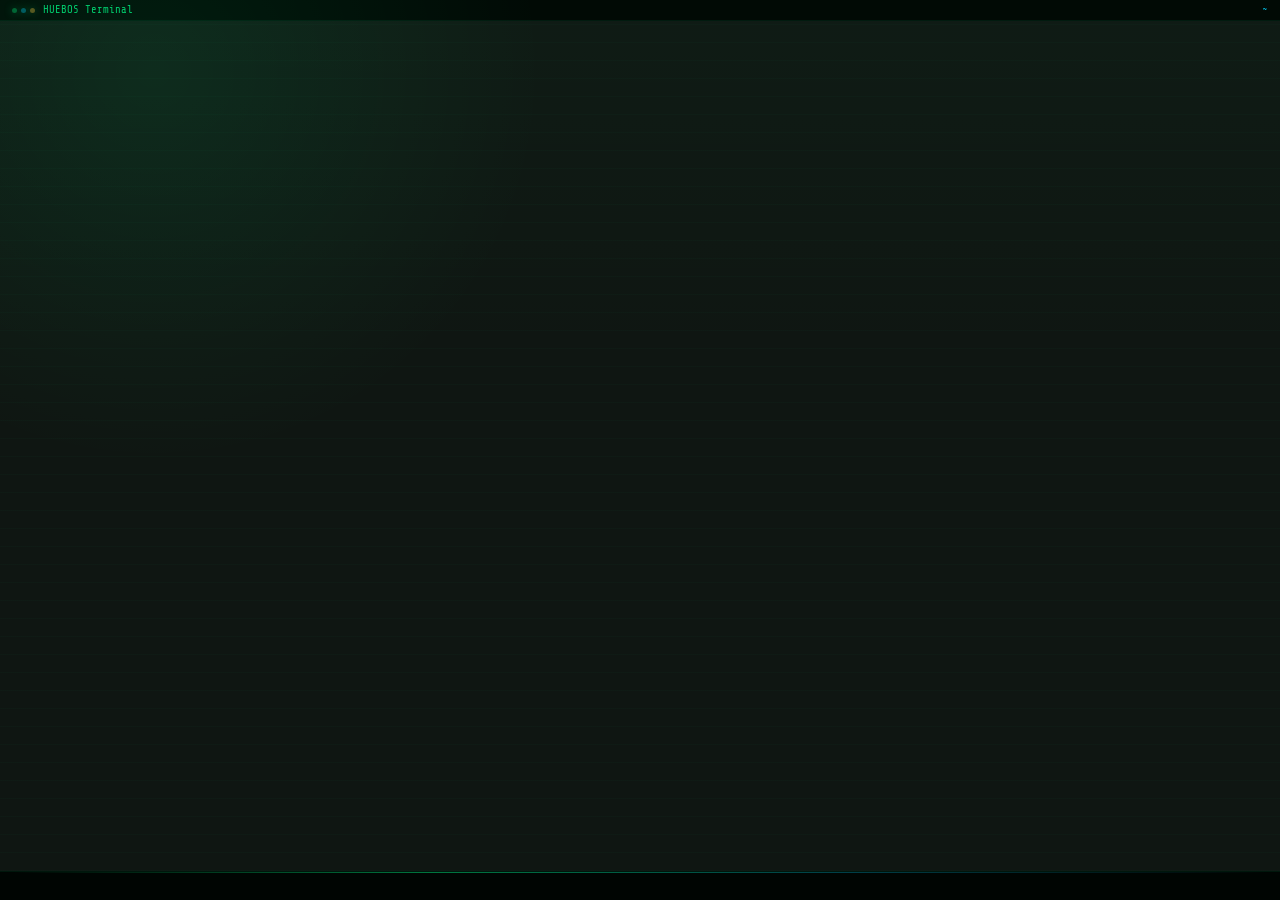
<file: apps/terminal.html>
<!DOCTYPE html>
<html lang="es">
<head>
<meta charset="UTF-8" />
<meta name="viewport" content="width=device-width, initial-scale=1.0" />
<title>Terminal</title>
<script type="application/json" id="wos-manifest">
{
  "id": "terminal",
  "name": "Terminal",
  "version": "1.0.2",
  "icon": "⌨",
  "category": "system",
  "singleton": false,
  "winWidth": 640,
  "winHeight": 420,
  "description": "Terminal de comandos nativa de HUEBOS.",
  "author": "glados"
}
</script>
<link rel="preconnect" href="https://fonts.googleapis.com">
<link href="https://fonts.googleapis.com/css2?family=Share+Tech+Mono&display=swap" rel="stylesheet">
<style>
*,*::before,*::after{box-sizing:border-box;}
html,body{margin:0;height:100%;background:transparent;overflow:hidden;}

:root{
  --g:#00ff88; --g-dim:#00bb66; --cyan:#00d4ff; --amber:#ffcc44; --red:#ff4466;
  --mono:'Share Tech Mono', monospace;
  --glow-sm: 0 0 8px #00ff8866;
}

.native-terminal {
  display:flex; flex-direction:column;
  width:100%; height:100%;
  background:rgba(1,8,4,0.94);
  font-family:var(--mono); font-size:13px; color:var(--g); overflow:hidden;
  position:relative;
}
.native-terminal::before {
  content:'';
  position:absolute; inset:0; pointer-events:none;
  background: radial-gradient(circle at 12% 8%, rgba(0,255,136,0.08), transparent 28%);
}
.nt-header {
  display:flex; align-items:center; justify-content:space-between;
  padding:4px 12px;
  background:rgba(0,10,5,0.96);
  border-bottom:1px solid rgba(0,255,136,0.07);
  font-size:10.5px; color:var(--g-dim); flex-shrink:0;
}
.nt-leds { display:flex; gap:4px; align-items:center; margin-right:8px; }
.nt-led {
  width:5px; height:5px; border-radius:50%;
  background:rgba(0,255,136,0.34);
  box-shadow:0 0 8px rgba(0,255,136,0.35);
  animation: dotPulse 2.4s ease-in-out infinite;
}
.nt-led:nth-child(2) { background:rgba(0,212,255,0.36); animation-delay:-0.8s; }
.nt-led:nth-child(3) { background:rgba(255,204,68,0.36); animation-delay:-1.6s; }
.nt-title-wrap { display:flex; align-items:center; min-width:0; }
.nt-header .nt-title { color:var(--g); opacity:0.8; }
.nt-cwd { color:var(--cyan); font-size:10.5px; }
.nt-output {
  flex:1; overflow-y:auto; overflow-x:hidden;
  padding:10px 12px; line-height:1.65; font-size:12.5px;
  position:relative;
  background:
    repeating-linear-gradient(0deg, rgba(0,255,136,0.018) 0 1px, transparent 1px 18px),
    linear-gradient(180deg, rgba(0,255,136,0.025), transparent 40%);
}
.nt-line { white-space:pre-wrap; word-break:break-all; min-height:1em; }
.nt-cmd     { color:var(--g); }
.nt-out     { color:#9ecca6; }
.nt-err     { color:var(--red); }
.nt-dir     { color:var(--cyan); }
.nt-file    { color:var(--g-dim); }
.nt-info    { color:var(--amber); }
.nt-dim     { color:var(--g-dim); opacity:0.48; }
.nt-success { color:var(--g); text-shadow:var(--glow-sm); }
.nt-input-wrap {
  display:flex; align-items:center;
  padding:6px 12px;
  border-top:1px solid rgba(0,255,136,0.07);
  background:rgba(0,6,3,0.99); flex-shrink:0; gap:4px;
  position:relative;
}
.nt-input-wrap::before {
  content:'';
  position:absolute; top:0; left:12px; right:12px; height:1px;
  background:linear-gradient(90deg, transparent, rgba(0,255,136,0.45), rgba(0,212,255,0.28), transparent);
}
.nt-prompt { color:var(--g); white-space:nowrap; flex-shrink:0; font-size:12.5px; user-select:none; }
.nt-prompt .nt-ph { color:var(--cyan); }
.nt-prompt .nt-pp { color:var(--g-dim); }
.nt-cmd-input {
  flex:1; background:transparent; border:none; outline:none;
  color:var(--g); font-family:var(--mono); font-size:12.5px;
  caret-color:var(--g); user-select:text;
}
*{scrollbar-width:thin;scrollbar-color:rgba(0,255,136,0.28) rgba(0,10,5,0.4);} /* Firefox no lee ::-webkit-scrollbar */
::-webkit-scrollbar{width:3px;height:3px;}
::-webkit-scrollbar-thumb{background:rgba(0,255,136,0.28);}
@keyframes dotPulse {
  0%,100% { opacity:0.38; transform:scale(0.88); }
  50%      { opacity:1;    transform:scale(1.14); }
}
</style>
</head>
<body>
  <div class="native-terminal">
    <div class="nt-header">
      <div class="nt-title-wrap">
        <span class="nt-leds"><span class="nt-led"></span><span class="nt-led"></span><span class="nt-led"></span></span>
        <span class="nt-title">HUEBOS Terminal</span>
      </div>
      <span class="nt-cwd" id="nt-cwd-label">~</span>
    </div>
    <div class="nt-output" id="nt-output"></div>
    <div class="nt-input-wrap">
      <span class="nt-prompt" id="nt-prompt"></span>
      <input class="nt-cmd-input" id="nt-cmd-input" type="text"
             autocomplete="off" spellcheck="false" autocapitalize="off" />
    </div>
  </div>
  <script>
console.log('%c[DEBUG-TERM] <script> de terminal.html ejecutándose', 'background:red;color:white;font-size:14px;padding:4px');(function () {
  'use strict';

  function escapeHtml(str) {
    return String(str ?? '').replace(/[&<>"']/g, ch => ({
      '&': '&amp;', '<': '&lt;', '>': '&gt;', '"': '&quot;', "'": '&#39;',
    }[ch]));
  }

  const TerminalModule=(function(){

    class Parser{
      static parse(line){
        if(!line||!line.trim())return{type:'pipeline',commands:[],operators:[]};
        const tokens=Parser._tokenize(line);
        if(!tokens.length)return{type:'pipeline',commands:[],operators:[]};
        const commands=[];const operators=[];
        let current={name:null,tokens:[],redirects:[]};
        for(let i=0;i<tokens.length;i++){
          const t=tokens[i];
          if(t==='|'){if(current.name){commands.push(current);operators.push('|');current={name:null,tokens:[],redirects:[]};}}
          else if(t==='&&'){if(current.name){commands.push(current);operators.push('&&');current={name:null,tokens:[],redirects:[]};}}
          else if(t==='||'){if(current.name){commands.push(current);operators.push('||');current={name:null,tokens:[],redirects:[]};}}
          else if(t==='>'||t==='>>'||t==='<'){
            const next=tokens[i+1];
            if(next&&!['|','&&','||','>','>>','<'].includes(next)){
              current.redirects.push({op:t,target:next});
              i++;
            }
          }else if(current.name===null){current.name=t;}
          else{current.tokens.push(t);}
        }
        if(current.name)commands.push(current);
        return{type:'pipeline',commands,operators};
      }
      static _tokenize(line){
        const tokens=[];let buf='';let i=0;let inSingle=false,inDouble=false;
        const push=()=>{if(buf!==''){tokens.push(buf);buf='';}};
        while(i<line.length){
          const c=line[i];
          if(inSingle){if(c==="'"){inSingle=false;}else{buf+=c;}i++;continue;}
          if(inDouble){if(c==='"'){inDouble=false;}else if(c==='\\'&&line[i+1]==='"'){buf+='"';i++;}else{buf+=c;}i++;continue;}
          if(c==="'"){inSingle=true;i++;continue;}
          if(c==='"'){inDouble=true;i++;continue;}
          if(c==='\\'&&line[i+1]){buf+=line[i+1];i+=2;continue;}
          if(c==='|'&&line[i+1]==='|'){push();tokens.push('||');i+=2;continue;}
          if(c==='&'&&line[i+1]==='&'){push();tokens.push('&&');i+=2;continue;}
          if(c==='|'){push();tokens.push('|');i++;continue;}
          if(c==='>'&&line[i+1]==='>'){push();tokens.push('>>');i+=2;continue;}
          if(c==='>'){push();tokens.push('>');i++;continue;}
          if(c==='<'){push();tokens.push('<');i++;continue;}
          if(c===' '||c==='\t'){push();i++;continue;}
          buf+=c;i++;
        }
        push();
        return tokens;
      }
    }

    class CommandRegistry{
      constructor(){this._cmds=new Map();this._aliases=new Map();}
      register(spec){
        if(!spec||!spec.name)throw new Error('CommandSpec requires name');
        this._cmds.set(spec.name.toLowerCase(),spec);
        if(spec.aliases)spec.aliases.forEach(a=>this._aliases.set(a.toLowerCase(),spec.name.toLowerCase()));
        return spec;
      }
      registerAll(specs){if(specs)specs.forEach(s=>this.register(s));}
      unregister(name){const n=name.toLowerCase();this._cmds.delete(n);for(const [k,v] of this._aliases){if(v===n)this._aliases.delete(k);}}
      resolve(name){
        if(!name)return null;
        const n=name.toLowerCase();
        const real=this._aliases.get(n)||n;
        return this._cmds.get(real)||null;
      }
      list(){return Array.from(this._cmds.values()).sort((a,b)=>a.name.localeCompare(b.name));}
      names(){return Array.from(this._cmds.keys()).sort();}
    }

    class ArgResolver{
      static resolve(tokens,spec){
        const positionals=[];const flags={};
        const flagDefs=spec?.flags||[];
        for(let i=0;i<tokens.length;i++){
          const t=tokens[i];
          if(t.startsWith('--')){
            const eq=t.indexOf('=');
            if(eq>=0){flags[t.slice(2,eq)]=t.slice(eq+1);}
            else{const def=flagDefs.find(f=>f.long===t.slice(2));if(def&&def.takesValue&&tokens[i+1]){flags[t.slice(2)]=tokens[++i];}else{flags[t.slice(2)]=true;}}
          }else if(t.startsWith('-')&&t.length>1&&!/^\d+$/.test(t.slice(1))){
            for(const ch of t.slice(1)){const def=flagDefs.find(f=>f.short===ch);if(def&&def.takesValue&&tokens[i+1]&&!tokens[i+1].startsWith('-')){flags[ch]=tokens[++i];}else{flags[ch]=true;}}
          }else{positionals.push(t);}
        }
        return{positionals,flags,errors:[]};
      }
    }

    class ErrorHandler{
      static report(err,ctx){
        if(!err)return;
        const msg=err.message||String(err);
        if(err.type==='CommandNotFound')ctx.print(`comando no encontrado: ${err.command}`,'nt-err');
        else if(err.type==='PermissionDenied')ctx.print(`permiso denegado: ${msg}`,'nt-err');
        else if(err.type==='InvalidArgs')ctx.print(`uso inválido: ${msg}`,'nt-err');
        else ctx.print(`Error: ${msg}`,'nt-err');
        return err.exitCode??1;
      }
    }

    class EnvStore{
      constructor(kernel){this.k=kernel;}
      async get(key){return this.k?.env?.get?.(key)??null;}
      async set(key,val){return this.k?.env?.set?.(key,val);}
      async unset(key){return this.k?.env?.unset?.(key);}
      async all(){return this.k?.env?.all?.()??{};}
      expand(str,vars){
        if(!str)return str;
        let out=str;
        out=out.replace(/%(\w+)%/g,(m,n)=>{const v=vars?.[n];return v!==undefined?String(v):m;});
        out=out.replace(/\$\{(\w+)\}/g,(m,n)=>{const v=vars?.[n];return v!==undefined?String(v):m;});
        out=out.replace(/\$(\w+)/g,(m,n)=>{const v=vars?.[n];return v!==undefined?String(v):m;});
        return out;
      }
      async expandAsync(str){const vars=await this.all();return this.expand(str,vars);}
      async expandAsyncWithExtra(str, extra){
        const vars=await this.all();
        return this.expand(str,{...vars,...extra});
      }
    }

    class Redirect{
      static async apply(redirects,ctx){
        if(!redirects||!redirects.length)return null;
        const out=redirects.find(r=>r.op==='>'||r.op==='>>');
        const inp=redirects.find(r=>r.op==='<');
        let savedPrint=ctx.print,savedPrintHTML=ctx.printHTML;
        let buffer=null;
        if(out){
          buffer=[];
          ctx.print=(t,c='nt-out')=>{buffer.push({type:'text',text:t});};
          ctx.printHTML=(h,c='nt-out')=>{buffer.push({type:'html',html:h});};
        }
        let stdinContent=null;
        if(inp){
          try{stdinContent=await ctx.kernel.fs.read(ctx.resolvePath(inp.target));}
          catch{stdinContent='';}
        }
        return{out,inp,buffer,savedPrint,savedPrintHTML,stdinContent,async flush(){
          if(!out||!buffer)return;
          const text=buffer.map(b=>b.type==='text'?b.text:'').join('\n');
          const target=ctx.resolvePath(out.target);
          if(out.op==='>>'){const existing=await ctx.kernel.fs.read(target).catch(()=>'');await ctx.kernel.fs.write(target,existing+(existing?'\n':'')+text);}
          else{await ctx.kernel.fs.write(target,text);}
          ctx.print=savedPrint;ctx.printHTML=savedPrintHTML;
          ctx.print(`redirección → ${target} (${text.length} chars)`,'nt-success');
        }};
      }
    }

    class Pipe{
      static async run(ast,ctx,execCommand){
        const cmds=ast.commands;
        if(cmds.length===1)return execCommand(cmds[0],ctx,null);
        let prevOutput=null;
        for(let i=0;i<cmds.length;i++){
          const cmd=cmds[i];
          const subCtx=Object.create(ctx);
          let collected='';
          const origPrint=ctx.print;
          subCtx.print=(t,c='nt-out')=>{if(i<cmds.length-1){collected+=t+'\n';}else{origPrint(t,c);}};
          subCtx.printHTML=(h,c='nt-out')=>{if(i<cmds.length-1){collected+=h+'\n';}else{ctx.printHTML(h,c);}};
          await execCommand(cmd,subCtx,prevOutput);
          prevOutput=collected;
        }
      }
    }

    class History{
      constructor(kernel){this.k=kernel;this.items=[];this.idx=-1;this.max=200;}
      add(cmd){if(!cmd)return;if(this.items[0]===cmd)return;this.items.unshift(cmd);this.idx=-1;if(this.items.length>this.max)this.items.pop();
        if(this.k)this.k.prefs.set('terminal.history',this.items).catch(()=>{});
      }
      async load(){
        if(!this.k)return;
        const saved=await this.k.prefs.get('terminal.history');
        if(Array.isArray(saved))this.items=saved.slice(0,this.max);
      }
      up(){if(this.idx<this.items.length-1){this.idx++;return this.items[this.idx];}return null;}
      down(){if(this.idx>0){this.idx--;return this.items[this.idx];}this.idx=-1;return null;}
      reset(){this.idx=-1;}
      clear(){this.items=[];this.idx=-1;
        if(this.k)this.k.prefs.set('terminal.history',[]).catch(()=>{});
      }
      list(){return this.items.slice();}
    }

    class Alias{
      constructor(kernel){this.k=kernel;}
      async all(){return (await this.k.prefs.get('terminal.aliases'))||{};}
      async expand(line){
        const all=await this.all();
        const parts=line.split(/\s+/);
        if(!parts.length)return line;
        const cmd=all[parts[0]];
        if(!cmd)return line;
        return cmd+(parts.length>1?' '+parts.slice(1).join(' '):'');
      }
    }

    class Completer{
      static async complete(input,ctx){
        const parts=input.split(/\s+/);
        if(parts.length===0)return null;
        if(parts.length===1&&!input.endsWith(' ')){
          const partial=parts[0].toLowerCase();
          const matches=ctx.registry.names().filter(n=>n.startsWith(partial));
          
          // Incluir comandos del IDEBridge en autocompletado
          const bridge = window.parent.IDEBridge;
          const extMatches = bridge ? bridge.listCommands().filter(c => c.name.startsWith(partial)).map(c => c.name) : [];
          const allMatches = [...matches, ...extMatches];
          
          if(allMatches.length===1)return{replace:allMatches[0]+' ',completions:[]};
          if(allMatches.length>1)return{replace:null,completions:allMatches};
          return null;
        }
        const lastToken=parts[parts.length-1];
        if(lastToken.startsWith('--')){
          const cmdName=parts[0].toLowerCase();
          const spec=ctx.registry.resolve(cmdName);
          if(spec?.flags){
            const partial=lastToken.slice(2);
            const matches=spec.flags.filter(f=>f.long&&f.long.startsWith(partial)).map(f=>'--'+f.long);
            if(matches.length===1)return{replace:parts.slice(0,-1).join(' ')+' '+matches[0]+' ',completions:[]};
            if(matches.length>1)return{replace:null,completions:matches};
          }
          return null;
        }
        const partial=lastToken;
        const dir=partial.includes('/')?ctx.resolvePath(partial.slice(0,partial.lastIndexOf('/')+1)):ctx.cwd;
        const pfx=partial.includes('/')?partial.slice(partial.lastIndexOf('/')+1):partial;
        try{
          const entries=await ctx.kernel.fs.readdir(dir);
          const matches=entries.filter(e=>e.name.startsWith(pfx));
          if(matches.length===1){
            const prefix=partial.includes('/')?partial.slice(0,partial.lastIndexOf('/')+1):'';
            const completed=prefix+matches[0].name+(matches[0].type==='dir'?'/':'');
            return{replace:parts.slice(0,-1).join(' ')+' '+completed,completions:[]};
          }
          if(matches.length>1){
            return{replace:null,completions:matches.map(m=>m.name+(m.type==='dir'?'/':''))};
          }
        }catch{}
        return null;
      }
    }

    class Renderer{
      constructor(outputEl){this.el=outputEl;}
      print(text,cls='nt-out'){const l=document.createElement('div');l.className='nt-line '+cls;l.textContent=text;this.el.appendChild(l);}
      printHTML(html,cls='nt-out'){const l=document.createElement('div');l.className='nt-line '+cls;l.innerHTML=html;this.el.appendChild(l);}
      clear(){this.el.innerHTML='';}
      scrollBottom(){this.el.scrollTop=this.el.scrollHeight;}
    }

    class TerminalCore{
      constructor(opts){
        this.kernel=opts.kernel;
        this.termProc=opts.termProc;
        this.renderer=opts.renderer;
        this.cmdInput=opts.cmdInput;
        this.promptEl=opts.promptEl||null;
        this.promptPath=opts.promptPath;
        this.cwdDisplay=opts.cwdDisplay;
        this.registry=new CommandRegistry();
        this.env=new EnvStore(this.kernel);
        this.alias=new Alias(this.kernel);
        this.history=new History(this.kernel);
        this.exitCode=0;
        this._cwd=opts.termProc?.cwd||'/device';
        this.promptStyle='default';
      }
      async init(){
        await this.history.load();
        this.promptStyle=await this.kernel.prefs.get('terminal.promptStyle','default');
        this._applyPromptStyle();
      }
      static PROMPT_STYLES={
        default:{html:cwd=>`<span class="nt-ph">huebos</span><span class="nt-pp">@local</span>:<span class="nt-pid nt-ph">${cwd}</span><span class="nt-pp">$</span>`,text:cwd=>`huebos@local:${cwd}$`},
        minimal:{html:cwd=>`<span class="nt-pid nt-ph">${cwd}</span><span class="nt-pp">$</span>`,text:cwd=>`${cwd}$`},
        arrow:{html:cwd=>`<span class="nt-pid nt-ph">${cwd}</span> <span class="nt-pp">➜</span>`,text:cwd=>`${cwd} ➜`},
        full:{html:cwd=>`<span class="nt-pp">[</span><span class="nt-ph">huebos@local</span> <span class="nt-pid nt-ph">${cwd}</span><span class="nt-pp">]$</span>`,text:cwd=>`[huebos@local ${cwd}]$`},
      };
      _currentCwdDisplay(){return this._cwd==='/device'?'~':this._cwd.replace(/^\/device/,'~');}
      _applyPromptStyle(){
        const style=TerminalCore.PROMPT_STYLES[this.promptStyle]||TerminalCore.PROMPT_STYLES.default;
        if(this.promptEl)this.promptEl.innerHTML=style.html(this._currentCwdDisplay());
        this.promptPath=this.promptEl?this.promptEl.querySelector('.nt-pid'):this.promptPath;
      }
      _promptPrefixText(){
        const style=TerminalCore.PROMPT_STYLES[this.promptStyle]||TerminalCore.PROMPT_STYLES.default;
        return style.text(this._currentCwdDisplay());
      }
      get cwd(){return this._cwd;}
      setCwd(p){this._cwd=p;this._applyPromptStyle();if(this.cwdDisplay)this.cwdDisplay.textContent=this._currentCwdDisplay();this.kernel.procs.setCwd(this.termProc.pid,p);}
      resolvePath(p){
        if(!p||p==='~')return'/device';if(p.startsWith('~/'))return'/device/'+p.slice(2);
        if(p.startsWith('/'))return p.replace(/\/+/g,'/').replace(/\/$/,'')||'/';
        const parts=(this._cwd+'/'+p).split('/').filter(Boolean);const stack=[];
        // '..' se detiene en /device: es la raíz máxima del usuario.
        for(const pt of parts){if(pt==='.')continue;if(pt==='..'){if(!(stack.length===1&&stack[0]==='device'))stack.pop();}else stack.push(pt);}
        return'/'+stack.join('/')||'/';
      }
      _makeCtx(){
    return {
      kernel:this.kernel,
      registry:this.registry,
      env:this.env,
      history:this.history,
      termProc:this.termProc,
      cwd:this._cwd,
      resolvePath:(p)=>this.resolvePath(p),
      print:(t,c)=>this.renderer.print(t,c),
      printHTML:(h,c)=>this.renderer.printHTML(h,c),
      clear:()=>this.renderer.clear(),
      scrollBottom:()=>this.renderer.scrollBottom(),
      exitCode:this.exitCode,
      setExitCode:(c)=>{this.exitCode=c;},
      escapeHtml:escapeHtml,
      cmdInput:this.cmdInput,   // ← AGREGAR ESTA LÍNEA
    };
}
      async exec(raw){
        const trimmed=(raw||'').trim();
        if(!trimmed)return;
        const ps=`${this._promptPrefixText()} ${trimmed}`;
        this.renderer.print(ps,'nt-cmd');
        this.history.add(trimmed);
        const aliasExpanded=await this.alias.expand(trimmed);
        const expanded=await this.env.expandAsyncWithExtra(aliasExpanded, {ERRORLEVEL:String(this.exitCode)});
        const ast=Parser.parse(expanded);
        if(!ast.commands.length){this.renderer.scrollBottom();return;}
        const ctx=this._makeCtx();
        await this._runPipeline(ast,ctx);
        this.renderer.scrollBottom();
      }
      async _runPipeline(ast,ctx){
        const {commands,operators}=ast;
        let i=0;
        while(i<commands.length){
          let j=i;
          const segment=[commands[i]];
          while(j<operators.length&&operators[j]==='|'){segment.push(commands[j+1]);j++;}
          await Pipe.run({commands:segment,operators:[]},ctx,(cmd,c,stdin)=>this._execCommand(cmd,c,stdin));
          const lastExit=this.exitCode;
          const boundaryOp=operators[j];
          i=j+1;
          if(boundaryOp==='&&'&&lastExit!==0)break;
          if(boundaryOp==='||'&&lastExit===0)break;
        }
      }
      async _execCommand(cmdSpec,ctx,stdin){
        const spec=this.registry.resolve(cmdSpec.name);

        // Si no está en el registro local, buscar en el IDEBridge (Servicio puente)
        if(!spec){
          const bridge = window.parent.IDEBridge;
          console.debug('[DEBUG-TERM] buscando en IDEBridge | comando:', cmdSpec.name, '| bridge existe:', !!bridge, '| bridge.instanceId:', bridge?._instanceId, '| comandos disponibles:', bridge?.listCommands ? bridge.listCommands().map(c=>c.name) : '(sin listCommands)');
          const extSpec = bridge?.getCommand(cmdSpec.name);
          console.debug('[DEBUG-TERM] resultado getCommand:', cmdSpec.name, '->', !!extSpec);
          if(extSpec){
            const{positionals,flags}=ArgResolver.resolve(cmdSpec.tokens,extSpec);
            ctx.args=positionals;ctx.flags=flags;ctx.raw=cmdSpec.tokens;ctx.stdin=stdin;
            let redirectCtx=null;
            try{redirectCtx=await Redirect.apply(cmdSpec.redirects,ctx);}
            catch(e){this.renderer.print(`Error de redirección: ${e.message}`,'nt-err');this.exitCode=1;return;}
            if(redirectCtx?.stdinContent!=null) ctx.stdin=redirectCtx.stdinContent;
            try{
              const result=await extSpec.execute(ctx);
              this.exitCode=result?.exitCode??0;
              this.renderer.print(`[${cmdSpec.name}] completado (exit ${this.exitCode})`,'nt-success');
            }catch(err){
              this.exitCode=ErrorHandler.report(err,ctx)??1;
            }
            if(redirectCtx)await redirectCtx.flush();
            return;
          }
        }

        if(!spec){
          this.renderer.print(`comando no encontrado: ${cmdSpec.name}`,'nt-err');
          this.exitCode=127;return;
        }
        const{positionals,flags}=ArgResolver.resolve(cmdSpec.tokens,spec);
        ctx.args=positionals;ctx.flags=flags;ctx.raw=cmdSpec.tokens;ctx.stdin=stdin;
        let redirectCtx=null;
        try{redirectCtx=await Redirect.apply(cmdSpec.redirects,ctx);}
        catch(e){this.renderer.print(`Error de redirección: ${e.message}`,'nt-err');this.exitCode=1;return;}
        if(redirectCtx?.stdinContent!=null) ctx.stdin=redirectCtx.stdinContent;
        try{
          const result=await spec.execute(ctx);
          this.exitCode=result?.exitCode??0;
        }catch(err){
          this.exitCode=ErrorHandler.report(err,ctx)??1;
        }
        if(redirectCtx)await redirectCtx.flush();
      }
      async handleKey(e){
        if(e.key==='Enter'){const v=this.cmdInput.value;this.cmdInput.value='';this.history.reset();await this.exec(v);}
        else if(e.key==='ArrowUp'){e.preventDefault();const h=this.history.up();if(h!==null){this.cmdInput.value=h;setTimeout(()=>{this.cmdInput.selectionStart=this.cmdInput.selectionEnd=this.cmdInput.value.length;},0);}}
        else if(e.key==='ArrowDown'){e.preventDefault();const h=this.history.down();if(h!==null){this.cmdInput.value=h;}else{this.cmdInput.value='';}}
        else if(e.key==='Tab'){
          e.preventDefault();
          const v=this.cmdInput.value;
          const ctx=this._makeCtx();
          ctx.cwd=this._cwd;
          const result=await Completer.complete(v,ctx);
          if(result?.replace!==null&&result?.replace!==undefined){this.cmdInput.value=result.replace;}
          else if(result?.completions?.length>1){this.renderer.print(v,'nt-dim');this.renderer.printHTML(result.completions.map(c=>`<span class="nt-file">${escapeHtml(c)}</span>`).join('  '));this.renderer.scrollBottom();}
        }
        else if(e.key==='l'&&e.ctrlKey){e.preventDefault();this.renderer.clear();}
      }
    }

    function buildCommandSpecs(core){
      const K=window.parent.Kernel;
      const termProc=core.termProc;
      const resolvePath=(p)=>core.resolvePath(p);

      return[
        {name:'cmd',description:'Abrir nueva instancia de terminal',usage:'cmd',
          async execute(ctx){
            window.parent.__wos.launch('terminal',{parentPid:termProc.pid});
            ctx.print('cmd: nueva terminal abierta','nt-success');
            return{exitCode:0};
          }
        },
        {name:'ftype',description:'Tipo de archivo asociado a un handler',usage:'ftype [ext]',
          async execute(ctx){
            const spec=core.registry.resolve('assoc');
            return spec.execute(ctx);
          }
        },
        {name:'help',description:'Mostrar comandos disponibles',usage:'help [comando]',
          async execute(ctx){
            if(ctx.args[0]){
              const spec=ctx.registry.resolve(ctx.args[0]);
              if(!spec){ctx.print(`help: comando no encontrado: ${ctx.args[0]}`,'nt-err');return{exitCode:1};}
              ctx.print(`${spec.name} — ${spec.description||'(sin descripción)'}`,'nt-info');
              if(spec.usage)ctx.print(`  Uso: ${spec.usage}`,'nt-out');
              if(spec.aliases?.length)ctx.print(`  Aliases: ${spec.aliases.join(', ')}`,'nt-dim');
              if(spec.flags?.length)spec.flags.forEach(f=>ctx.print(`  ${f.short?'-'+f.short+' ':''}${f.long?'--'+f.long:''}  ${f.description||''}`,'nt-dim'));
              return{exitCode:0};
            }
            ctx.print('Comandos disponibles:','nt-info');
            const cmds=core.registry.list();
            cmds.forEach(s=>{const pad=(s.name+(s.aliases?.length?'/'+s.aliases.join('/'):'')).padEnd(22,' ');ctx.printHTML(`  <span style="color:var(--g)">${pad}</span><span style="color:var(--g-dim)">${s.description||''}</span>`);});

            // Mostrar comandos del IDEBridge
            const bridge = window.parent.IDEBridge;
            if(bridge){
              const extCmds = bridge.listCommands();
              if(extCmds.length>0){
                ctx.print('','nt-line');
                ctx.print('Comandos del IDE (puente):','nt-info');
                extCmds.forEach(s=>{
                  const pad=s.name.padEnd(22,' ');
                  ctx.printHTML(`  <span style="color:var(--cyan)">${pad}</span><span style="color:var(--g-dim)">${s.description||''}</span>`);
                });
              }
            }
            return{exitCode:0};
          }
        },
        {name:'ls',aliases:['dir'],description:'Listar directorio',usage:'ls [-l] [-a] [ruta]',
          flags:[{short:'l',long:'long',description:'Formato largo'},{short:'a',long:'all',description:'Incluir entradas ocultas'}],
          async execute(ctx){
            const pa=ctx.args[0];const target=pa?resolvePath(pa):core.cwd;
            const node=await K.fs.stat(target);
            if(!node){ctx.print(`ls: no se puede acceder a '${target}': No existe`,'nt-err');return{exitCode:1};}
            if(node.type==='file'){ctx.print(node.name+(node.encoding==='binary'?` [${node.mime||'bin'}]`:''),'nt-file');return{exitCode:0};}
            const showAll=ctx.flags.a||ctx.flags.all;
            let entries=await K.fs.readdir(target);
            if(!showAll)entries=entries.filter(e=>!e.name.startsWith('.'));
            if(!entries.length){ctx.print(showAll?'(directorio vacío)':'(directorio vacío, o solo contiene ocultos — usa -a)','nt-dim');return{exitCode:0};}
            if(ctx.flags.l){
              ctx.print(`  total ${entries.length}`,'nt-dim');
              for(const e of entries){
                const cls=e.type==='dir'?'nt-dir':'nt-file';
                const sz=String(e.size||0).padStart(8,' ');
                const dt=new Date(e.mtime||e.ctime).toLocaleDateString('es');
                ctx.printHTML(`  ${sz}  ${dt}  <span class="${cls}">${escapeHtml(e.name)}${e.type==='dir'?'/':''}</span>${e.encoding==='binary'?`<span style="color:var(--amber);font-size:0.85em"> [bin]</span>`:''}`);
              }
              return{exitCode:0};
            }
            const dirs=entries.filter(e=>e.type==='dir').sort((a,b)=>a.name.localeCompare(b.name));
            const files=entries.filter(e=>e.type==='file').sort((a,b)=>a.name.localeCompare(b.name));
            const parts=[];
            dirs.forEach(d=>parts.push(`<span class="nt-dir">${escapeHtml(d.name)}/</span>`));
            files.forEach(f=>parts.push(`<span class="nt-file">${escapeHtml(f.name)}</span>${f.encoding==='binary'?`<span style="color:var(--amber);font-size:0.85em"> [bin]</span>`:''}`));
            ctx.printHTML(parts.join('  '));
            return{exitCode:0};
          }
        },
        {name:'cd',description:'Cambiar directorio',usage:'cd [ruta]',
          async execute(ctx){
            const pa=ctx.args[0];const target=pa?resolvePath(pa):'/device';
            if(target!=='/device'&&!target.startsWith('/device/')){ctx.print(`cd: ${target}: acceso denegado (la raíz del usuario es /device)`,'nt-err');return{exitCode:1};}
            const node=await K.fs.stat(target);
            if(!node){ctx.print(`cd: ${target}: No existe`,'nt-err');return{exitCode:1};}
            if(node.type!=='dir'){ctx.print(`cd: ${target}: No es un directorio`,'nt-err');return{exitCode:1};}
            core.setCwd(target);return{exitCode:0};
          }
        },
        {name:'pwd',description:'Mostrar ruta actual',usage:'pwd',
          async execute(ctx){ctx.print(core.cwd,'nt-out');return{exitCode:0};}
        },
        {name:'cat',aliases:['type'],description:'Mostrar contenido de archivo (o de stdin si no hay ruta)',usage:'cat [ruta]',
          async execute(ctx){
            const pa=ctx.args[0];
            if(!pa){
              if(ctx.stdin!=null){ctx.stdin.split('\n').forEach(l=>ctx.print(l,'nt-out'));return{exitCode:0};}
              ctx.print('Uso: cat [ruta]  (o usa una tubería: comando | cat)','nt-err');return{exitCode:1};
            }
            const target=resolvePath(pa);const node=await K.fs.stat(target);
            if(!node){ctx.print(`cat: ${target}: No existe`,'nt-err');return{exitCode:1};}
            if(node.type==='dir'){ctx.print(`cat: ${target}: Es un directorio`,'nt-err');return{exitCode:1};}
            if(node.encoding==='binary'){ctx.print(`(binario: ${node.mime||'application/octet-stream'}, ${node.size} bytes)`,'nt-info');return{exitCode:0};}
            const content=await K.fs.read(target);
            content.split('\n').forEach(l=>ctx.print(l,'nt-out'));
            if(ctx.stdin!=null){ctx.stdin.split('\n').forEach(l=>ctx.print(l,'nt-out'));}
            return{exitCode:0};
          }
        },
        {name:'mkdir',aliases:['md'],description:'Crear directorio',usage:'mkdir <ruta>',
          async execute(ctx){
            const pa=ctx.args[0];if(!pa){ctx.print('Uso: mkdir <ruta>','nt-err');return{exitCode:1};}
            const target=resolvePath(pa);
            try{await K.fs.mkdir(target);ctx.print(`mkdir: creado '${target}'`,'nt-success');return{exitCode:0};}
            catch(e){ctx.print(`mkdir: ${e.message}`,'nt-err');return{exitCode:1};}
          }
        },
        {name:'rm',aliases:['del','erase'],description:'Eliminar archivo/directorio',usage:'rm [-r] [-f] <ruta>',
          flags:[{short:'r',long:'recursive',description:'Recursivo'},{short:'f',long:'force',description:'Ignorar errores si no existe'}],
          async execute(ctx){
            const r=ctx.flags.r||ctx.flags.recursive;const f=ctx.flags.f||ctx.flags.force;const pa=ctx.args[0];
            if(!pa){ctx.print('Uso: rm [-r] [-f] <ruta>','nt-err');return{exitCode:1};}
            const target=resolvePath(pa);
            const exists=await K.fs.exists(target);
            if(!exists){
              if(f)return{exitCode:0};
              ctx.print(`rm: '${target}': No existe`,'nt-err');return{exitCode:1};
            }
            try{await K.fs.remove(target,{recursive:r});ctx.print(`rm: eliminado '${target}'`,'nt-success');return{exitCode:0};}
            catch(e){
              if(f)return{exitCode:0};
              ctx.print(`rm: ${e.message}`,'nt-err');return{exitCode:1};
            }
          }
        },
        {name:'mv',aliases:['move','ren','rename'],description:'Mover/renombrar',usage:'mv <origen> <destino>',
          async execute(ctx){
            const[src,dst]=ctx.args;
            if(!src||!dst){ctx.print('Uso: mv <origen> <destino>','nt-err');return{exitCode:1};}
            try{await K.fs.move(resolvePath(src),resolvePath(dst));ctx.print(`mv: '${src}' → '${dst}'`,'nt-success');return{exitCode:0};}
            catch(e){ctx.print(`mv: ${e.message}`,'nt-err');return{exitCode:1};}
          }
        },
        {name:'cp',aliases:['copy'],description:'Copiar archivo',usage:'cp <origen> <destino>',
          async execute(ctx){
            const[src,dst]=ctx.args;
            if(!src||!dst){ctx.print('Uso: cp <origen> <destino>','nt-err');return{exitCode:1};}
            const sp=resolvePath(src);let dp=resolvePath(dst);
            const node=await K.fs.stat(sp);
            if(!node||node.type!=='file'){ctx.print(`cp: '${src}': no es un archivo regular`,'nt-err');return{exitCode:1};}
            const dNode=await K.fs.stat(dp);
            if(dNode&&dNode.type==='dir')dp=`${dp}/${node.name}`.replace(/\/+/g,'/');
            try{
              if(node.encoding==='binary'){const blob=await K.fs.readBlob(sp);await K.fs.writeBinary(dp,blob,node.mime);}
              else{const c=await K.fs.read(sp);await K.fs.write(dp,c);}
              ctx.print(`cp: '${src}' → '${dp}'`,'nt-success');return{exitCode:0};
            }catch(e){ctx.print(`cp: ${e.message}`,'nt-err');return{exitCode:1};}
          }
        },
        {name:'touch',description:'Crear archivo vacío o actualizar timestamp',usage:'touch <ruta>',
          async execute(ctx){
            const pa=ctx.args[0];if(!pa){ctx.print('Uso: touch <ruta>','nt-err');return{exitCode:1};}
            const target=resolvePath(pa);const exists=await K.fs.exists(target);
            try{
              if(!exists)await K.fs.write(target,'');
              else{const c=await K.fs.read(target).catch(()=>'');await K.fs.write(target,c);}
              ctx.print(`touch: '${target}'`,'nt-success');return{exitCode:0};
            }catch(e){ctx.print(`touch: ${e.message}`,'nt-err');return{exitCode:1};}
          }
        },
        {name:'write',description:'Escribir texto en archivo',usage:'write <ruta> <texto...>',
          async execute(ctx){
            const pa=ctx.args[0];if(!pa){ctx.print('Uso: write <ruta> <texto...>','nt-err');return{exitCode:1};}
            const target=resolvePath(pa);const text=ctx.args.slice(1).join(' ');
            try{await K.fs.write(target,text);ctx.print(`write: '${target}' (${text.length} chars)`,'nt-success');return{exitCode:0};}
            catch(e){ctx.print(`write: ${e.message}`,'nt-err');return{exitCode:1};}
          }
        },
        {name:'stat',description:'Info detallada de nodo',usage:'stat <ruta>',
          async execute(ctx){
            const pa=ctx.args[0];if(!pa){ctx.print('Uso: stat <ruta>','nt-err');return{exitCode:1};}
            const target=resolvePath(pa);const node=await K.fs.stat(target);
            if(!node){ctx.print(`stat: '${target}': No existe`,'nt-err');return{exitCode:1};}
            ctx.print(`  Ruta   : ${node.id}`,'nt-info');
            ctx.print(`  Tipo   : ${node.type}`,'nt-out');
            if(node.encoding)ctx.print(`  Encoding: ${node.encoding}`,'nt-out');
            if(node.mime)ctx.print(`  MIME    : ${node.mime}`,'nt-out');
            ctx.print(`  Tamaño : ${node.size} bytes`,'nt-out');
            ctx.print(`  Creado : ${new Date(node.ctime).toLocaleString('es')}`,'nt-dim');
            ctx.print(`  Modificado: ${new Date(node.mtime).toLocaleString('es')}`,'nt-dim');
            return{exitCode:0};
          }
        },
        {name:'tree',description:'Mostrar árbol de directorios',usage:'tree [ruta]',
          async execute(ctx){
            const pa=ctx.args[0];const root=pa?resolvePath(pa):core.cwd;
            const node=await K.fs.stat(root);
            if(!node||node.type!=='dir'){ctx.print(`tree: '${root}': no es directorio`,'nt-err');return{exitCode:1};}
            async function printTree(dir,prefix){
              const entries=await K.fs.readdir(dir);
              const all=[...entries.filter(e=>e.type==='dir').sort((a,b)=>a.name.localeCompare(b.name)),...entries.filter(e=>e.type==='file').sort((a,b)=>a.name.localeCompare(b.name))];
              for(let i=0;i<all.length;i++){
                const e=all[i];const isLast=i===all.length-1;const sym=isLast?'└── ':'├── ';
                const cls=e.type==='dir'?'nt-dir':'nt-file';
                const tag=e.encoding==='binary'?` <span style="color:var(--amber);font-size:0.85em">[bin]</span>`:'';
                ctx.printHTML(`${prefix}${sym}<span class="${cls}">${escapeHtml(e.name)}${e.type==='dir'?'/':''}</span>${tag}`);
                if(e.type==='dir')await printTree(e.id,prefix+(isLast?'    ':'│   '));
              }
            }
            ctx.printHTML(`<span class="nt-dir">${root}/</span>`);
            await printTree(root,'');
            return{exitCode:0};
          }
        },
        {name:'echo',description:'Imprimir texto',usage:'echo [...texto]',
          async execute(ctx){ctx.print(ctx.args.join(' '),'nt-out');return{exitCode:0};}
        },
        {name:'ps',aliases:['tasklist'],description:'Listar procesos',usage:'ps',
          async execute(ctx){
            const procs=K.procs.list();
            ctx.print(`  PID   APP                  TÍTULO                  CWD`,'nt-info');
            ctx.print(`  ────  ───────────────────  ──────────────────────  ───`,'nt-dim');
            procs.forEach(p=>{
              const pid=String(p.pid).padStart(4,' ');
              const app=p.appId.padEnd(20,' ').slice(0,20);
              const title=(p.title||'').padEnd(22,' ').slice(0,22);
              const cw=p.cwd||'-';
              const myF=p.pid===termProc.pid?' ◄':'';
              const pF=p.parentPid!==null?` (↑${p.parentPid})`:'';
              ctx.print(`  ${pid}  ${app}  ${title}  ${cw}${myF}${pF}`,'nt-out');
            });
            ctx.print(`Total: ${procs.length} proceso(s)`,'nt-dim');
            return{exitCode:0};
          }
        },
        {name:'kill',aliases:['taskkill'],description:'Terminar proceso (y su ventana, si tiene)',usage:'kill [-f] <pid>',
          flags:[{short:'f',long:'force',description:'No mostrar error si el PID no existe'}],
          async execute(ctx){
            const pa=ctx.args[0];if(!pa){ctx.print('Uso: kill [-f] <pid>','nt-err');return{exitCode:1};}
            const pid=parseInt(pa,10);
            if(isNaN(pid)){ctx.print(`kill: '${pa}' no es un PID válido`,'nt-err');return{exitCode:1};}
            if(pid===termProc.pid){ctx.print(`kill: no puedes matar tu propia terminal (usa 'exit')`,'nt-err');return{exitCode:1};}
            const exists=!!K.procs.get(pid);
            if(!exists){
              if(ctx.flags.f||ctx.flags.force)return{exitCode:0};
              ctx.print(`kill: pid ${pid} no encontrado`,'nt-err');return{exitCode:1};
            }
            window.parent.__wos.closeWindow(pid);
            ctx.print(`kill: proceso ${pid} terminado`,'nt-success');
            return{exitCode:0};
          }
        },
        {name:'history',description:'Mostrar o limpiar el historial de comandos',usage:'history [-c]',
          flags:[{short:'c',long:'clear',description:'Vaciar el historial'}],
          async execute(ctx){
            if(ctx.flags.c||ctx.flags.clear){
              core.history.clear();
              ctx.print('history: historial vaciado','nt-success');
              return{exitCode:0};
            }
            const h=core.history.list();
            if(!h.length){ctx.print('(historial vacío)','nt-dim');return{exitCode:0};}
            h.forEach((cmd,i)=>{ctx.print(`  ${String(i+1).padStart(3)}  ${cmd}`,i%2===0?'nt-out':'nt-dim');});
            return{exitCode:0};
          }
        },
        {name:'neofetch',description:'Info del sistema',usage:'neofetch',
          async execute(ctx){
            const session=K.session;const upSec=K.uptimeSeconds;
            const upStr=upSec>=3600?`${Math.floor(upSec/3600)}h ${Math.floor((upSec%3600)/60)}m`:`${Math.floor(upSec/60)}m ${upSec%60}s`;
            const lines=[``,
              `   ██╗  ██╗██╗   ██╗███████╗██████╗  ██████╗ ███████╗`,
              `   ██║  ██║██║   ██║██╔════╝██╔══██╗██╔═══██╗██╔════╝`,
              `   ███████║██║   ██║█████╗  ██████╔╝██║   ██║███████╗`,
              `   ██╔══██║██║   ██║██╔══╝  ██╔══██╗██║   ██║╚════██║`,
              `   ██║  ██║╚██████╔╝███████╗██████╔╝╚██████╔╝███████║`,
              `   ╚═╝  ╚═╝ ╚═════╝ ╚══════╝╚═════╝  ╚═════╝ ╚══════╝`,``];
            const info=[``,`OS: HUEBOS Release 1.0.0`,`Kernel: HUEBOS Kernel v0.5.2 (UEFI)`,
              `Shell: Cyberhacker+Aero Glass`,`Resolution: ${screen.width}×${screen.height}`,
              `CPU: ${navigator.hardwareConcurrency} core(s)`,
              `Memory: ${navigator.deviceMemory?navigator.deviceMemory+' GB':'N/D'}`,
              `Uptime: ${upStr}`,`Session: #${session.count??'?'}`,`PID: ${termProc.pid}`,`CWD: ${core.cwd}`,
              `Safe Mode: ${K.safeMode?'ON':'off'}`];
            lines.forEach((l,i)=>{
              const inf=info[i-1]||'';
              ctx.printHTML(`<span style="color:var(--g);opacity:0.9">${l}</span>  <span style="color:var(--amber)">${inf}</span>`);
            });
            ctx.print('','nt-line');
            return{exitCode:0};
          }
        },
        {name:'clear',aliases:['cls'],description:'Limpiar pantalla',usage:'clear',
          async execute(ctx){ctx.clear();return{exitCode:0};}
        },
        {name:'env',aliases:['set'],description:'Ver/poner variables de entorno',usage:'env [KEY=VAL]',
          async execute(ctx){
            if(ctx.args.length===0){
              const all=await K.env.all();
              const keys=Object.keys(all).sort();
              if(!keys.length){ctx.print('(sin variables de entorno)','nt-dim');return{exitCode:0};}
              keys.forEach(k=>ctx.printHTML(`  <span style="color:var(--g)">${k}</span>=<span style="color:var(--amber)">${escapeHtml(String(all[k]))}</span>`));
              return{exitCode:0};
            }
            const kv=ctx.args.join(' ');
            const eq=kv.indexOf('=');
            if(eq<0){const v=await K.env.get(kv);ctx.print(v===null?'(undefined)':String(v),'nt-out');return{exitCode:0};}
            const key=kv.slice(0,eq).trim();const val=kv.slice(eq+1).trim();
            if(!key){ctx.print('Uso: env KEY=VAL o env KEY','nt-err');return{exitCode:1};}
            await K.env.set(key,val);ctx.print(`env: ${key}=${val}`,'nt-success');return{exitCode:0};
          }
        },
        {name:'whoami',description:'Usuario actual',usage:'whoami',
          async execute(ctx){
            const u=await K.users.current();
            if(u)ctx.printHTML(`  <span style="color:var(--g)">${u.id}</span> <span style="color:var(--g-dim)">(${u.name})</span> <span style="color:var(--amber)">[${u.role}]</span>`);
            else ctx.print('(no autenticado)','nt-dim');
            return{exitCode:0};
          }
        },
        {name:'useradd',description:'Crear usuario',usage:'useradd <id> [nombre]',
          async execute(ctx){
            const id=ctx.args[0];const name=ctx.args.slice(1).join(' ')||id;
            if(!id){ctx.print('Uso: useradd <id> [nombre]','nt-err');return{exitCode:1};}
            try{const u=await K.users.create(id,name);ctx.print(`useradd: usuario '${u.id}' creado`,'nt-success');return{exitCode:0};}
            catch(e){ctx.print(`useradd: ${e.message}`,'nt-err');return{exitCode:1};}
          }
        },
        {name:'passwd',description:'Cambiar contraseña',usage:'passwd [id]',
          async execute(ctx){
            const current=await K.users.current();
            const id=ctx.args[0]||current?.id;
            if(!id){ctx.print('Uso: passwd [id]  (sin sesión activa, especifica id)','nt-err');return{exitCode:1};}
            const user=await K.users.get(id);
            if(!user){ctx.print(`passwd: usuario '${id}' no existe`,'nt-err');return{exitCode:1};}
            ctx.print(`passwd: escriba nueva contraseña para '${id}' (Esc para cancelar):`,'nt-info');
            const cmdInput=core.cmdInput;
            cmdInput.type='password';cmdInput.value='';cmdInput.placeholder='nueva contraseña…';
            return new Promise(resolve=>{
              const handler=async(e)=>{
                if(e.key==='Escape'){
                  e.preventDefault();cmdInput.removeEventListener('keydown',handler);
                  cmdInput.value='';cmdInput.type='text';cmdInput.placeholder='';
                  ctx.print('passwd: cancelado','nt-dim');
                  resolve({exitCode:1});
                  return;
                }
                if(e.key==='Enter'){
                  e.preventDefault();cmdInput.removeEventListener('keydown',handler);
                  const pw=cmdInput.value;cmdInput.value='';cmdInput.type='text';cmdInput.placeholder='';
                  user.password=pw;
                  const list=await K.users.list();
                  const idx=list.findIndex(u=>u.id===id);
                  if(idx>=0){list[idx]=user;await K.prefs.set('users.list',list);}
                  if(current&&current.id===id){await K.prefs.set('security.password',pw||'');}
                  ctx.print(`passwd: contraseña actualizada para '${id}'`,'nt-success');
                  resolve({exitCode:0});
                }
              };
              cmdInput.addEventListener('keydown',handler);
            });
          }
        },
        {name:'reboot',aliases:['shutdown'],description:'Reiniciar sistema',usage:'reboot [safe]',
          async execute(ctx){
            const safe=ctx.args[0]==='safe';
            if(safe){sessionStorage.setItem('huebos_safe_mode','1');ctx.print('reboot: reiniciando en SAFE MODE…','nt-amber');}
            else{sessionStorage.removeItem('huebos_safe_mode');ctx.print('reboot: reiniciando…','nt-info');}
            setTimeout(()=>{
              const target=new URL('../../index.html', window.parent.location.href);
              window.parent.postMessage({type:'wos:reboot',url:target.toString()}, window.parent.location.origin);
            },800);
            return{exitCode:0};
          }
        },
        //{name:'uefi',description:'Abrir firmware UEFI',usage:'uefi',
          //async execute(ctx){
            //ctx.print('uefi: abriendo firmware UEFI…','nt-info');
            //const target=new URL('../../uefi.html', window.parent.location.href);
            //window.parent.open(target.toString(),'_blank');
            //return{exitCode:0};
          //}
        //},

        // eliminare uefi temporalmente jeje
        {name:'safe-mode',description:'Estado safe mode',usage:'safe-mode',
          async execute(ctx){
            ctx.print(`Safe Mode: ${K.safeMode?'ACTIVO ⚠':'inactivo'}`,'nt-info');
            ctx.print('Use "reboot safe" para iniciar en Safe Mode.','nt-dim');
            return{exitCode:0};
          }
        },
        {name:'ver',description:'Versión del sistema',usage:'ver',
          async execute(ctx){
            ctx.print(`HUEBOS [Versión ${K.version||'0.5.2'}]`,'nt-info');
            ctx.print('(c) HUEBOS. Todos los derechos reservados.','nt-dim');
            return{exitCode:0};
          }
        },
        {name:'systeminfo',description:'Información del sistema',usage:'systeminfo',
          async execute(ctx){
            const upSec=K.uptimeSeconds;
            const upStr=upSec>=3600?`${Math.floor(upSec/3600)}h ${Math.floor((upSec%3600)/60)}m`:`${Math.floor(upSec/60)}m ${upSec%60}s`;
            ctx.print('Información del sistema:','nt-info');
            ctx.print(`  Kernel         : ${K.version||'0.5.2'}`,'nt-out');
            ctx.print(`  Resolución     : ${screen.width}×${screen.height}`,'nt-out');
            ctx.print(`  CPU            : ${navigator.hardwareConcurrency} core(s)`,'nt-out');
            ctx.print(`  Memoria        : ${navigator.deviceMemory?navigator.deviceMemory+' GB':'N/D'}`,'nt-out');
            ctx.print(`  Uptime         : ${upStr}`,'nt-out');
            ctx.print(`  Session        : #${K.session?.count??'?'}`,'nt-out');
            ctx.print(`  Safe Mode      : ${K.safeMode?'ON':'off'}`,'nt-out');
            ctx.print(`  PID Terminal   : ${termProc.pid}`,'nt-out');
            return{exitCode:0};
          }
        },
        {name:'date',description:'Mostrar fecha actual',usage:'date',
          async execute(ctx){ctx.print(new Date().toLocaleDateString('es',{weekday:'long',year:'numeric',month:'long',day:'numeric'}),'nt-out');return{exitCode:0};}
        },
        {name:'time',description:'Mostrar hora actual',usage:'time',
          async execute(ctx){ctx.print(new Date().toLocaleTimeString('es'),'nt-out');return{exitCode:0};}
        },
        {name:'exit',description:'Cerrar terminal',usage:'exit',
          async execute(ctx){
            ctx.print('exit: cerrando terminal…','nt-info');
            window.parent.__wos.closeWindow(termProc.pid);
            return{exitCode:0};
          }
        },
        {name:'find',description:'Buscar texto en archivos',usage:'find <texto> [ruta]',
          async execute(ctx){
            const needle=ctx.args[0];if(!needle){ctx.print('Uso: find <texto> [ruta]','nt-err');return{exitCode:1};}
            const root=ctx.args[1]?resolvePath(ctx.args[1]):core.cwd;
            let count=0;
            async function search(dir){
              const entries=await K.fs.readdir(dir);
              for(const e of entries){
                if(e.type==='dir'){await search(e.id);}
                else if(e.encoding!=='binary'){
                  const content=await K.fs.read(e.id).catch(()=>'');
                  if(content.includes(needle)){ctx.print(`${e.id}`,'nt-file');count++;}
                }
              }
            }
            await search(root);
            if(count===0)ctx.print('(sin coincidencias)','nt-dim');
            else ctx.print(`Encontradas ${count} coincidencia(s)`,'nt-success');
            return{exitCode:0};
          }
        },
        {name:'findstr',description:'Buscar texto (alias de find)',usage:'findstr <texto> [ruta]',
          async execute(ctx){const spec=core.registry.resolve('find');return spec.execute(ctx);}
        },
        {name:'sort',description:'Ordenar líneas',usage:'sort [archivo]',
          flags:[{short:'r',long:'reverse',description:'Orden inverso'}],
          async execute(ctx){
            let input=ctx.stdin||'';
            if(ctx.args[0]){input=await K.fs.read(resolvePath(ctx.args[0])).catch(()=>'');}
            if(!input){ctx.print('(sin entrada)','nt-dim');return{exitCode:0};}
            let lines=input.split('\n').filter(Boolean);
            lines.sort((a,b)=>a.localeCompare(b));
            if(ctx.flags.r||ctx.flags.reverse)lines.reverse();
            lines.forEach(l=>ctx.print(l,'nt-out'));
            return{exitCode:0};
          }
        },
        {name:'more',description:'Mostrar contenido paginado',usage:'more <archivo>',
          async execute(ctx){
            const pa=ctx.args[0];if(!pa){ctx.print('Uso: more <archivo>','nt-err');return{exitCode:1};}
            const target=resolvePath(pa);const content=await K.fs.read(target).catch(()=>null);
            if(content===null){ctx.print(`more: ${target}: No existe`,'nt-err');return{exitCode:1};}
            const lines=content.split('\n');
            const pageSize=20;
            const cmdInput=core.cmdInput;
            function waitEnter(){
              return new Promise(resolve=>{
                const handler=(e)=>{
                  if(e.key==='Enter'){e.preventDefault();cmdInput.removeEventListener('keydown',handler);resolve(true);}
                  else if(e.key==='q'||e.key==='Escape'){e.preventDefault();cmdInput.removeEventListener('keydown',handler);resolve(false);}
                };
                cmdInput.addEventListener('keydown',handler);
              });
            }
            for(let i=0;i<lines.length;i+=pageSize){
              for(let j=i;j<Math.min(i+pageSize,lines.length);j++)ctx.print(lines[j],'nt-out');
              if(i+pageSize<lines.length){
                ctx.print('-- más -- (Enter para continuar, q para salir)','nt-dim');
                ctx.scrollBottom();
                const cont=await waitEnter();
                if(!cont){ctx.print('(more: interrumpido)','nt-dim');return{exitCode:0};}
              }
            }
            return{exitCode:0};
          }
        },
        {name:'assoc',description:'Asociaciones de extensiones',usage:'assoc [ext]',
          async execute(ctx){
            const bindings=Object.fromEntries(K.extensions.list().map(e=>[e.extension,e.handler]));
            const keys=Object.keys(bindings).sort();
            if(ctx.args[0]){
              const ext=ctx.args[0].startsWith('.')?ctx.args[0]:'.'+ctx.args[0];
              const app=bindings[ext];
              if(app)ctx.print(`${ext}=${app}`,'nt-out');
              else ctx.print(`assoc: sin asociación para ${ext}`,'nt-dim');
              return{exitCode:0};
            }
            if(!keys.length){ctx.print('(sin asociaciones)','nt-dim');return{exitCode:0};}
            keys.forEach(k=>ctx.print(`${k}=${bindings[k]}`,'nt-out'));
            return{exitCode:0};
          }
        },
        {name:'start',description:'Iniciar aplicación',usage:'start <appId> [archivo]',
          async execute(ctx){
            const appId=ctx.args[0];if(!appId){ctx.print('Uso: start <appId> [archivo]','nt-err');return{exitCode:1};}
            const app=await K.apps.get(appId);
            if(!app){ctx.print(`start: aplicación '${appId}' no encontrada`,'nt-err');return{exitCode:1};}
            const filePath=ctx.args[1]?resolvePath(ctx.args[1]):null;
            window.parent.__wos.launch(appId,filePath?{filePath}:{});
            ctx.print(`start: ${appId}${filePath?' '+filePath:''} iniciada`,'nt-success');
            return{exitCode:0};
          }
        },
        {name:'prompt',description:'Cambiar estilo de prompt (default, minimal, arrow, full)',usage:'prompt [estilo]',
          async execute(ctx){
            const valid=Object.keys(TerminalCore.PROMPT_STYLES);
            if(!ctx.args[0]){
              ctx.print(`Estilo actual: '${core.promptStyle}'`,'nt-info');
              ctx.print(`Disponibles: ${valid.join(', ')}`,'nt-dim');
              return{exitCode:0};
            }
            const style=ctx.args[0];
            if(!valid.includes(style)){
              ctx.print(`prompt: estilo inválido '${style}'. Usa: ${valid.join(', ')}`,'nt-err');
              return{exitCode:1};
            }
            core.promptStyle=style;
            core._applyPromptStyle();
            await K.prefs.set('terminal.promptStyle',style);
            ctx.print(`prompt: estilo cambiado a '${style}'`,'nt-success');
            return{exitCode:0};
          }
        },
        {name:'color',description:'Cambiar tema de color del sistema (dark, amber, blue)',usage:'color [tema]',
          async execute(ctx){
            const valid=['dark','amber','blue'];
            if(!ctx.args[0]){
              const current=await K.prefs.get('system.theme','dark');
              ctx.print(`Tema actual: '${current}'`,'nt-info');
              ctx.print(`Disponibles: ${valid.join(', ')}`,'nt-dim');
              return{exitCode:0};
            }
            const theme=ctx.args[0];
            if(!valid.includes(theme)){
              ctx.print(`color: tema inválido '${theme}'. Usa: ${valid.join(', ')}`,'nt-err');
              return{exitCode:1};
            }
            await K.prefs.set('system.theme',theme);
            ctx.print(`color: tema del sistema cambiado a '${theme}'`,'nt-success');
            return{exitCode:0};
          }
        },
        {name:'title',description:'Cambiar título de ventana',usage:'title <texto>',
          async execute(ctx){
            const text=ctx.args.join(' ')||'Terminal';
            window.parent.__wos.setWindowTitle(termProc.pid,text);
            ctx.print(`title: ${text}`,'nt-success');
            return{exitCode:0};
          }
        },
        {name:'alias',aliases:['doskey'],description:'Crear/listar alias',usage:'alias [nombre=comando]',
          async execute(ctx){
            const all=await K.prefs.get('terminal.aliases')||{};
            if(ctx.args.length===0){
              const keys=Object.keys(all).sort();
              if(!keys.length){ctx.print('(sin alias)','nt-dim');return{exitCode:0};}
              keys.forEach(k=>ctx.printHTML(`  <span style="color:var(--g)">${k}</span>=<span style="color:var(--amber)">${escapeHtml(all[k])}</span>`));
              return{exitCode:0};
            }
            const kv=ctx.args.join(' ');
            const eq=kv.indexOf('=');
            if(eq<0){const v=all[kv];ctx.print(v||'(undefined)','nt-out');return{exitCode:0};}
            const key=kv.slice(0,eq).trim();const val=kv.slice(eq+1).trim();
            all[key]=val;await K.prefs.set('terminal.aliases',all);
            ctx.print(`alias: ${key}=${val}`,'nt-success');return{exitCode:0};
          }
        },
        {name:'path',description:'Mostrar ruta de búsqueda',usage:'path',
          async execute(ctx){
            const p=await K.env.get('PATH')||'/device/system/bin:/device/bin';
            p.split(':').forEach(d=>ctx.print(d,'nt-out'));
            return{exitCode:0};
          }
        },
        {name:'chcp',description:'Code page (informativo)',usage:'chcp',
          async execute(ctx){ctx.print('Página de códigos activa: 65001 (UTF-8)','nt-info');return{exitCode:0};}
        },
        {name:'mode',description:'Modo de terminal (informativo)',usage:'mode',
          async execute(ctx){ctx.print('Modo de terminal: 80×24 (emulado)','nt-info');return{exitCode:0};}
        },
        {name:'attrib',description:'Atributos de archivo',usage:'attrib <ruta>',
          async execute(ctx){
            const pa=ctx.args[0];if(!pa){ctx.print('Uso: attrib <ruta>','nt-err');return{exitCode:1};}
            const target=resolvePath(pa);const node=await K.fs.stat(target);
            if(!node){ctx.print(`attrib: ${target}: No existe`,'nt-err');return{exitCode:1};}
            const attrs=[];
            if(node.type==='dir')attrs.push('D');
            if(node.encoding==='binary')attrs.push('B');
            if(node.meta?.protected||node.meta?.systemApp||target.startsWith('/device/system'))attrs.push('S');
            ctx.print(`  ${attrs.join('')||'---'}  ${target}`,'nt-out');
            return{exitCode:0};
          }
        },
        {name:'comp',aliases:['fc'],description:'Comparar dos archivos',usage:'comp <archivo1> <archivo2>',
          async execute(ctx){
            const[a,b]=ctx.args;
            if(!a||!b){ctx.print('Uso: comp <archivo1> <archivo2>','nt-err');return{exitCode:1};}
            const c1=await K.fs.read(resolvePath(a)).catch(()=>null);
            const c2=await K.fs.read(resolvePath(b)).catch(()=>null);
            if(c1===null){ctx.print(`comp: ${a}: No existe`,'nt-err');return{exitCode:1};}
            if(c2===null){ctx.print(`comp: ${b}: No existe`,'nt-err');return{exitCode:1};}
            if(c1===c2){ctx.print('Los archivos son idénticos.','nt-success');return{exitCode:0};}
            const l1=c1.split('\n'),l2=c2.split('\n');
            const maxLen=Math.max(l1.length,l2.length);
            let diffs=0;
            for(let i=0;i<maxLen;i++){
              if(l1[i]!==l2[i]){ctx.print(`  línea ${i+1}:`,'nt-err');ctx.print(`    < ${l1[i]??'(vacío)'}`,'nt-dim');ctx.print(`    > ${l2[i]??'(vacío)'}`,'nt-dim');diffs++;}
            }
            ctx.print(`Diferencias: ${diffs}`,'nt-info');
            return{exitCode:diffs>0?1:0};
          }
        },
        {name:'errorlevel',description:'Mostrar último código de salida',usage:'errorlevel',
          async execute(ctx){ctx.print(`%ERRORLEVEL% = ${core.exitCode}`,'nt-out');return{exitCode:0};}
        },
        {name:'rem',description:'Comentario (no-op)',usage:'rem [...texto]',
          async execute(ctx){return{exitCode:0};}
        },
        {name:'pause',description:'Pausar hasta presionar Enter',usage:'pause',
          async execute(ctx){
            ctx.print('Presione Enter para continuar…','nt-dim');
            const cmdInput=core.cmdInput;
            return new Promise(resolve=>{
              const handler=(e)=>{if(e.key==='Enter'){e.preventDefault();cmdInput.removeEventListener('keydown',handler);resolve({exitCode:0});}};
              cmdInput.addEventListener('keydown',handler);
            });
          }
        },
      ];
    }

    return{Parser,CommandRegistry,ArgResolver,ErrorHandler,EnvStore,Redirect,Pipe,History,Alias,Completer,Renderer,TerminalCore,buildCommandSpecs};
  })();

  /* ── Boot de la app: se ejecuta dentro del iframe que crea shell.html ── */
  function boot(){
    console.debug('[DEBUG-TERM] boot() iniciando | window.parent.Kernel:', !!window.parent.Kernel, '| window.parent.IDEBridge:', !!window.parent.IDEBridge, '| window.parent.__wos:', !!window.parent.__wos);
    const K = window.parent.Kernel;
    const outputEl = document.getElementById('nt-output');
    const params = new URLSearchParams(window.location.search);
    const pidFromUrl = parseInt(params.get('pid'), 10);

    function initTerminal(pid) {
      const termProc = K.procs.get(pid);
      if (!termProc) {
        outputEl.innerHTML = `<div class="nt-line nt-err">No se pudo vincular al proceso (pid inválido: ${pid}).</div>`;
        return;
      }

      if (params.get('embed') === '1') {
        const header = document.querySelector('.nt-header');
        if (header) header.style.display = 'none';
      }

      const renderer = new TerminalModule.Renderer(outputEl);
      const core = new TerminalModule.TerminalCore({
        kernel: K,
        termProc,
        renderer,
        cmdInput: document.getElementById('nt-cmd-input'),
        promptEl: document.getElementById('nt-prompt'),
        cwdDisplay: document.getElementById('nt-cwd-label'),
      });
      core.registry.registerAll(TerminalModule.buildCommandSpecs(core));

      core.init().then(() => {
        renderer.print('HUEBOS Terminal — escribe "help" para ver los comandos disponibles.', 'nt-success');
        core.setCwd(termProc.cwd || '/device');
        document.getElementById('nt-cmd-input').focus();
        console.debug('[DEBUG-TERM] enviando ide:terminalReady | pid:', pid, '| window.parent.IDEBridge existe ya?:', !!window.parent.IDEBridge);
        window.parent.postMessage({ type: 'ide:terminalReady', pid }, '*');
      });

      document.getElementById('nt-cmd-input').addEventListener('keydown', e => core.handleKey(e));
      document.querySelector('.native-terminal').addEventListener('click', () => {
        document.getElementById('nt-cmd-input').focus();
      });

      // Escuchar comandos directos desde el IDE (ej. al hacer click en Run Debug)
      window.addEventListener('message', (e) => {
        console.debug('[DEBUG-TERM] mensaje recibido en terminal:', e.data);
        if (e.data && e.data.type === 'ide:exec') {
          const cmd = e.data.cmd;
          console.debug('[DEBUG-TERM] ejecutando via ide:exec:', cmd);
          core.cmdInput.value = cmd;
          core.cmdInput.dispatchEvent(new KeyboardEvent('keydown', {key: 'Enter', bubbles: true}));
        }
      });
    }

    // Si el PID viene en la URL (cuando la abre el IDE)
    if (pidFromUrl) {
      initTerminal(pidFromUrl);
    } else {
      // Si no hay PID en la URL, esperar a que el Shell lo envíe por postMessage (al usar srcdoc)
      window.addEventListener('message', (e) => {
        if (e.data && e.data.type === 'app:init' && e.data.pid) {
          initTerminal(e.data.pid);
        }
      });
    }
  }

  function waitForParentKernel(){
    if (window.parent && window.parent.Kernel) {
      if (window.parent.Kernel.isReady) boot();
      else window.parent.Kernel.once('ready', boot);
      return;
    }
    let tries = 0;
    const iv = setInterval(() => {
      if (window.parent && window.parent.Kernel) {
        clearInterval(iv);
        if (window.parent.Kernel.isReady) boot();
        else window.parent.Kernel.once('ready', boot);
      }
      if (++tries > 50) clearInterval(iv);
    }, 100);
  }

  if (document.readyState === 'loading') {
    document.addEventListener('DOMContentLoaded', waitForParentKernel);
  } else {
    waitForParentKernel();
  }
})();
  </script>
</body>
</html>
</file>
